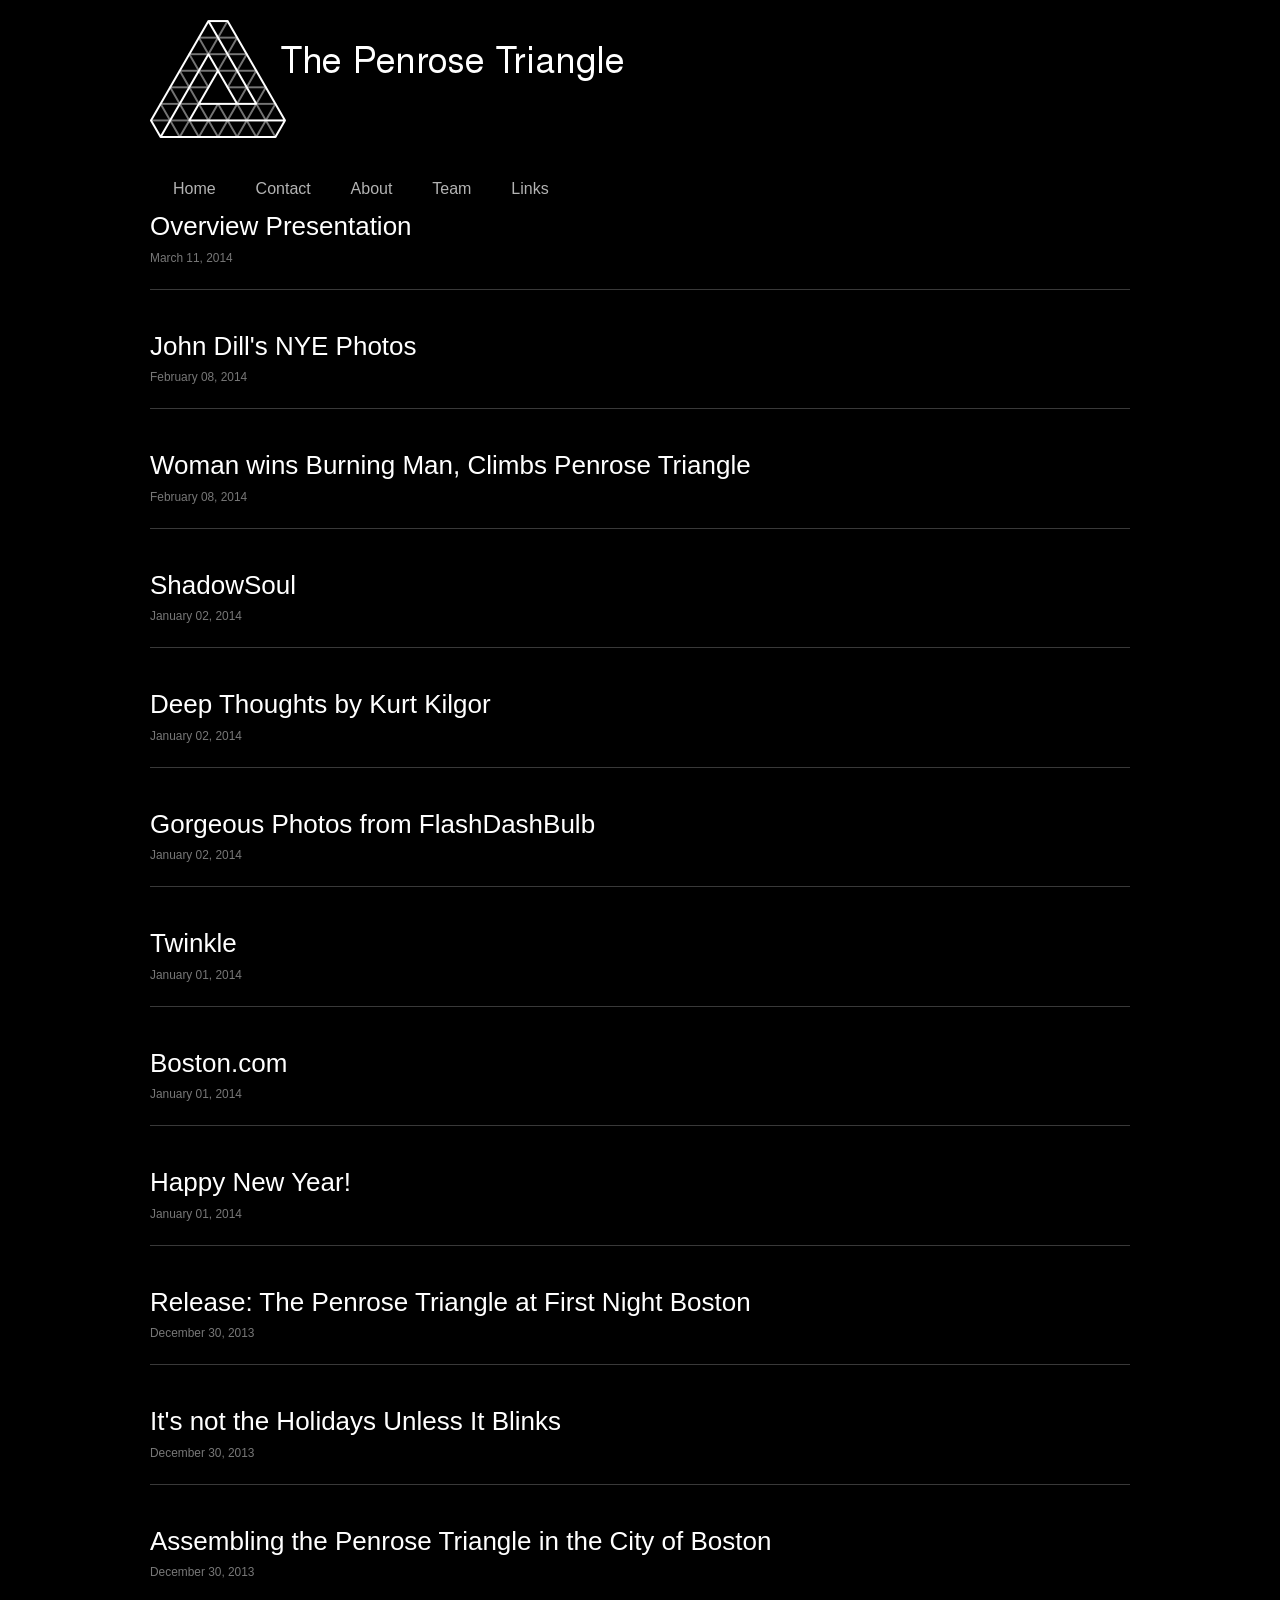
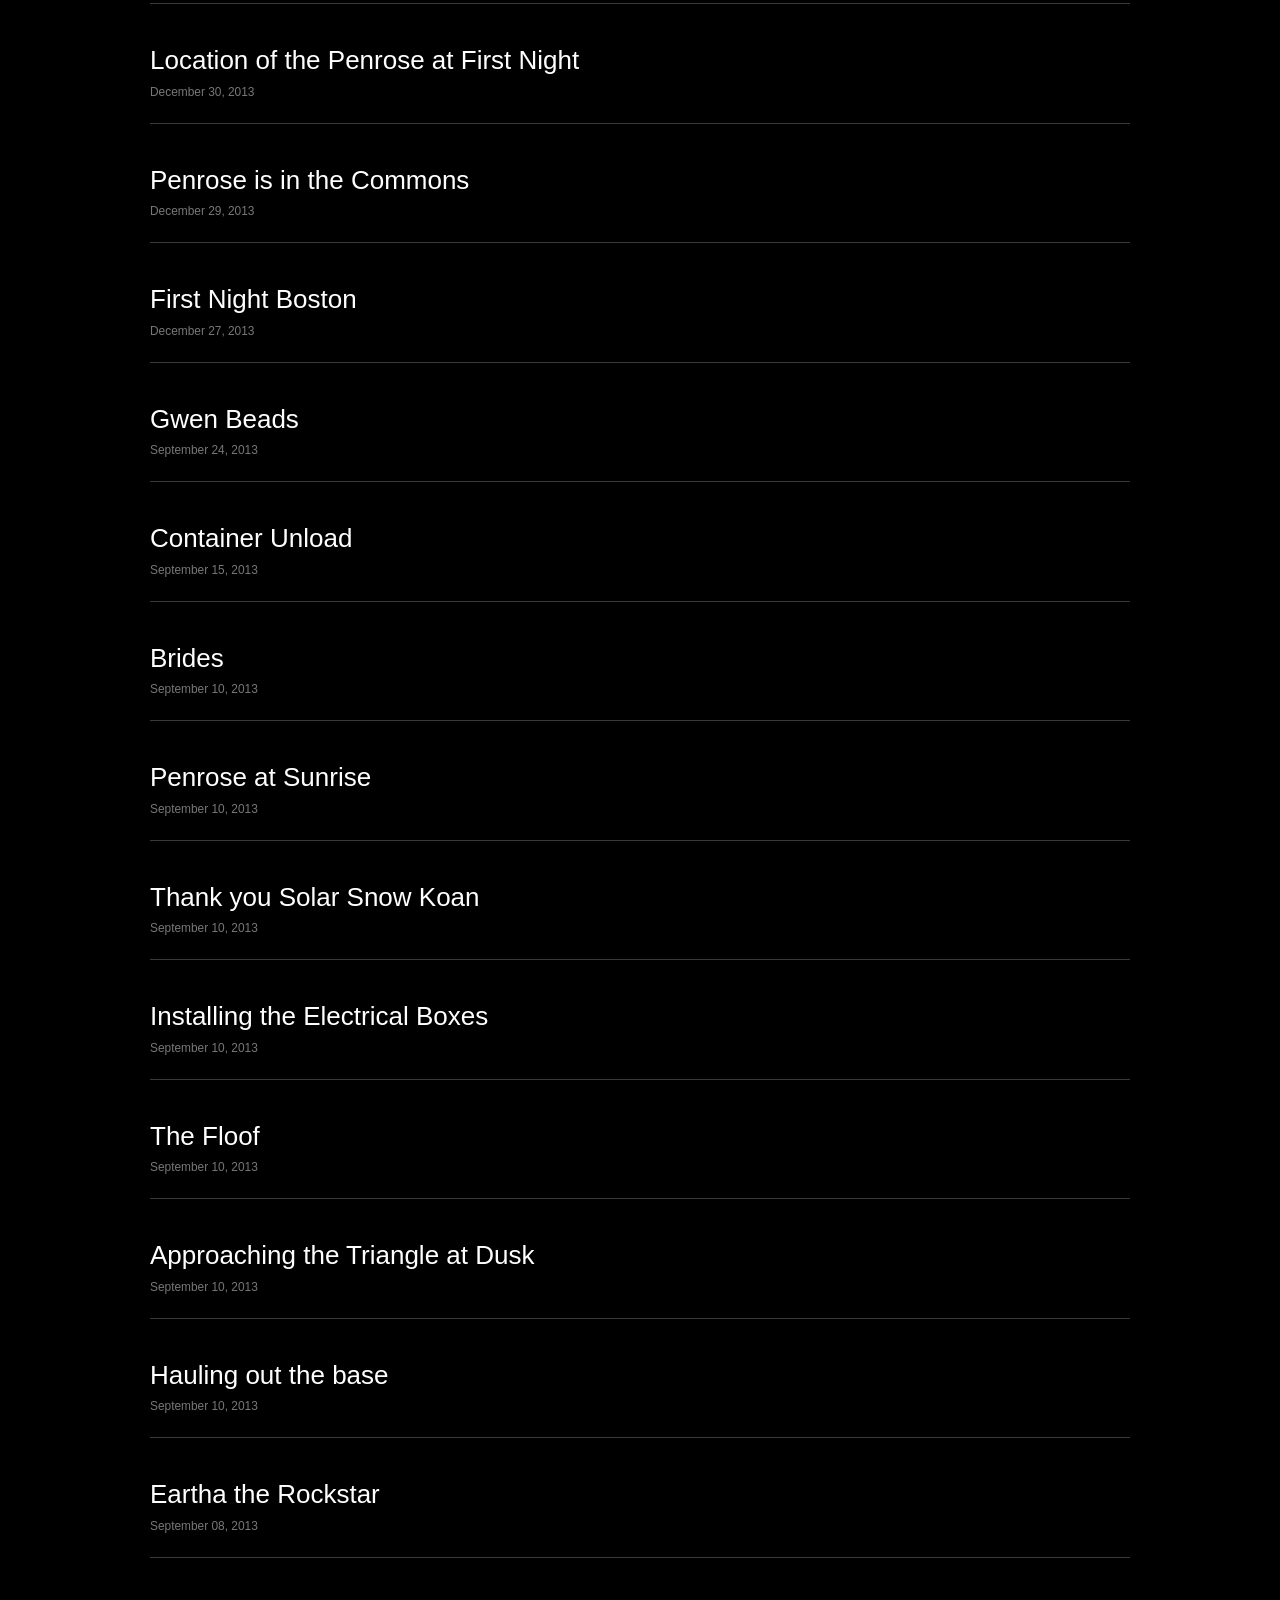
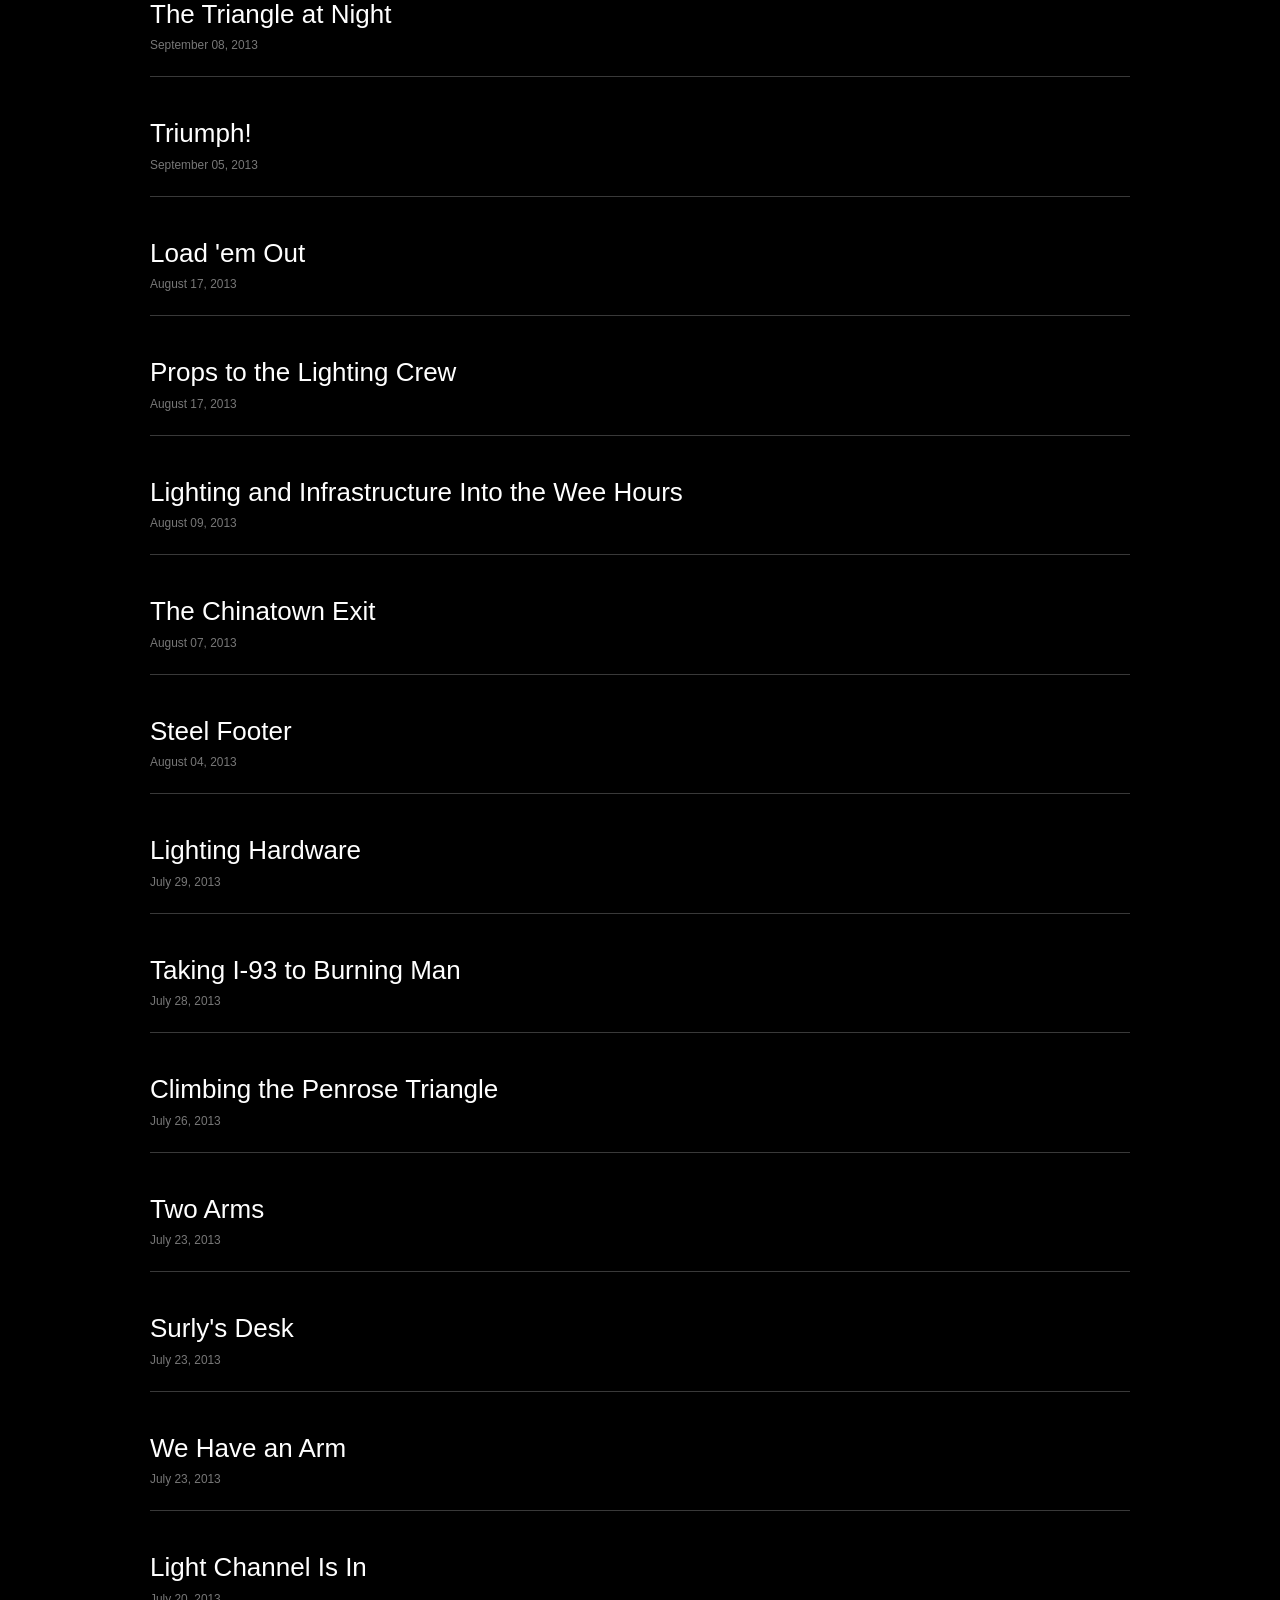
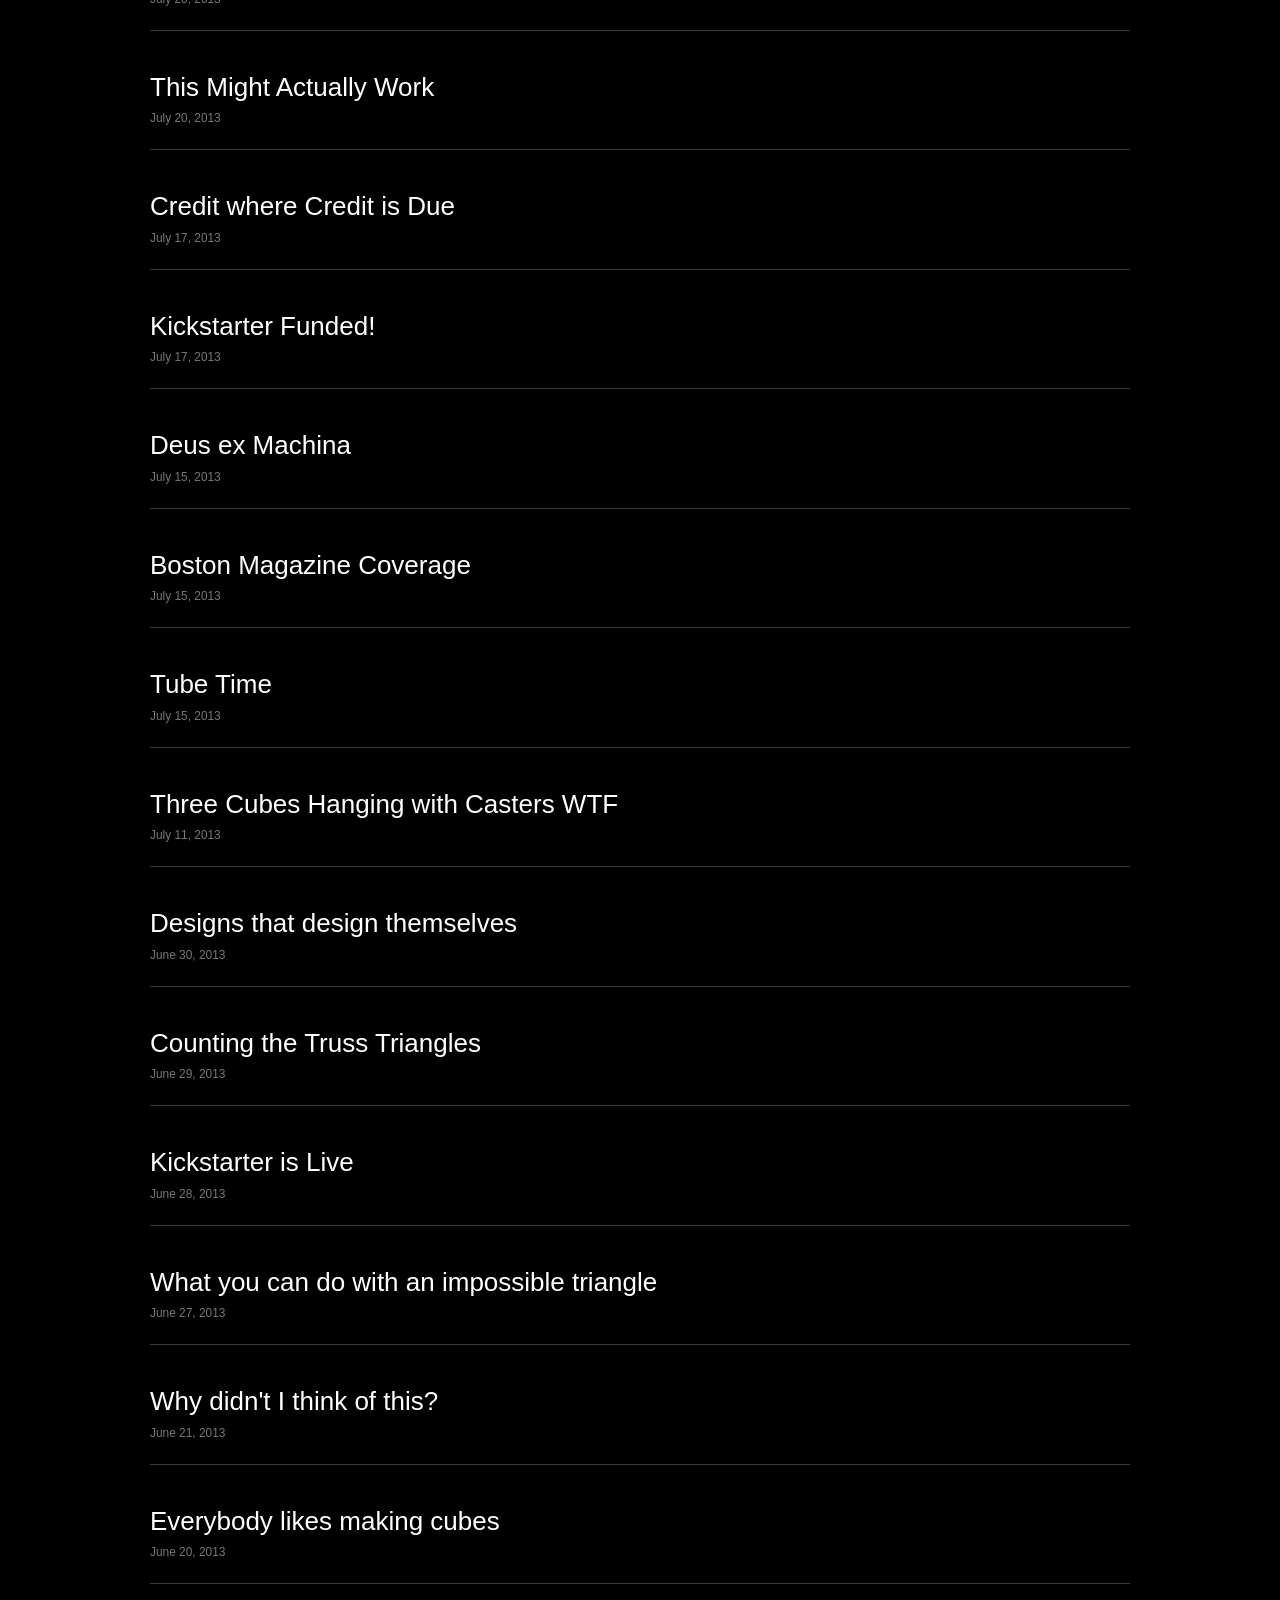
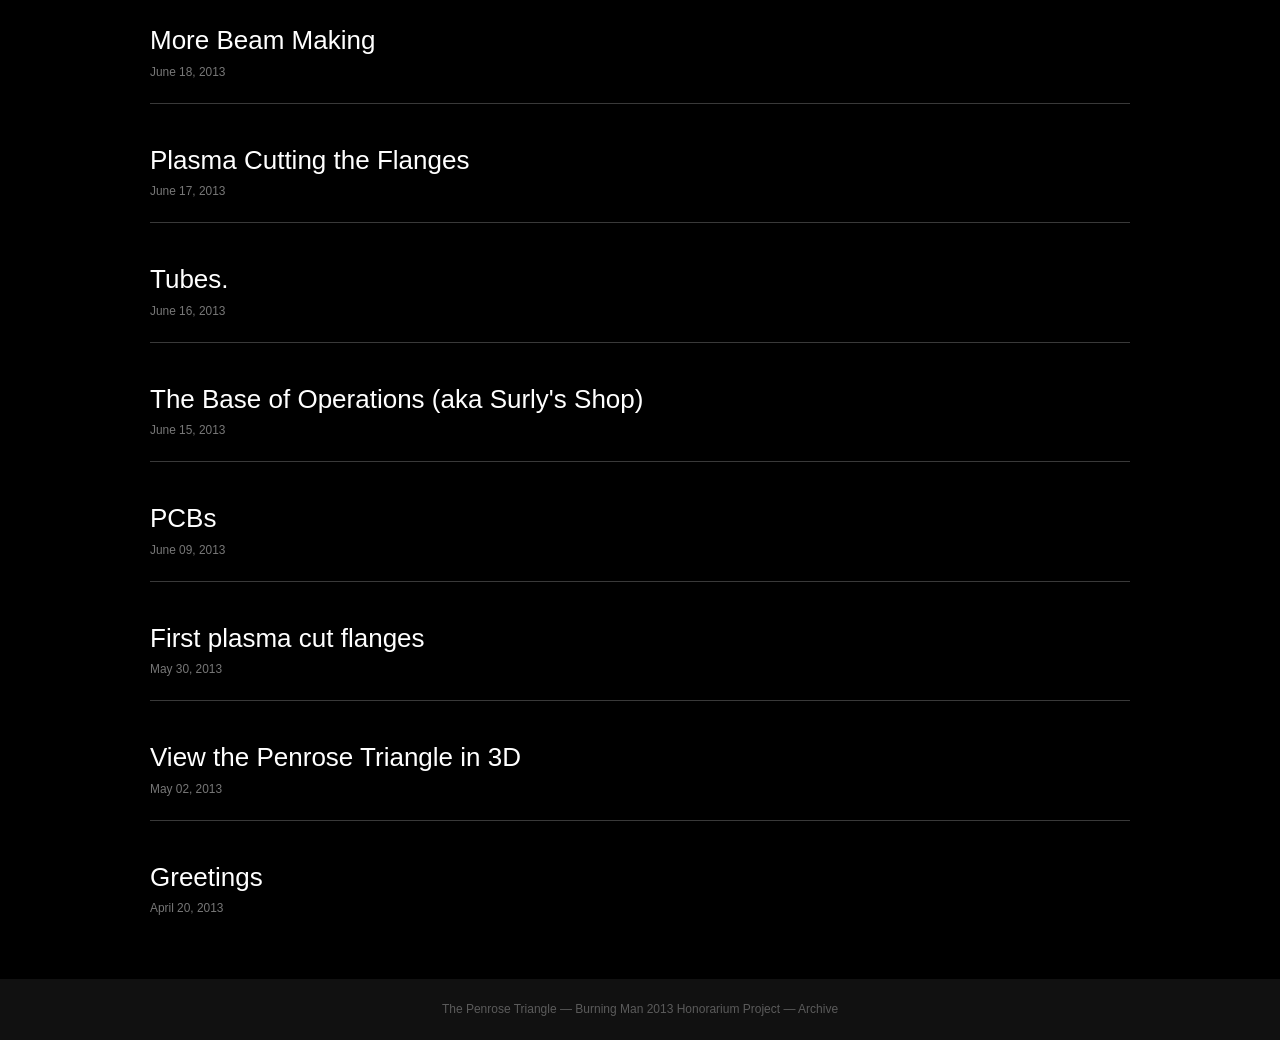
<file: penrose-archive/index.html>
<!DOCTYPE html>
<html lang="en">
<head>
<meta charset="UTF-8">
<meta name="viewport" content="width=device-width, initial-scale=1.0">
<title>Home &mdash; The Penrose Triangle</title>
<style>* { margin: 0; padding: 0; box-sizing: border-box; } body { color: #ccc; background: #000; font-family: Arial, Helvetica, sans-serif; font-size: 14px; line-height: 1.5em; } a { color: #fff; } img { max-width: 100%; height: auto; }</style>
<link rel="stylesheet" href="style.css">
</head>
<body>
<header class="site-header">
<div class="header-inner">
<a href="index.html" class="site-logo"><img src="logo.png" alt="The Penrose Triangle"></a>
<h1 class="site-title"><a href="index.html">The Penrose Triangle</a></h1>
</div>
<nav class="site-nav">
<a href="index.html">Home</a>
<a href="sample-page.html">Contact</a> <a href="about.html">About</a> <a href="team.html">Team</a> <a href="links.html">Links</a>
</nav>
</header>
<div class="container">
<ul class="post-list">
<li><h2><a href="posts/overview-presentation.html">Overview Presentation</a></h2><div class="date">March 11, 2014</div></li>
<li><h2><a href="posts/john-dills-nye-photos.html">John Dill&#x27;s NYE Photos</a></h2><div class="date">February 08, 2014</div></li>
<li><h2><a href="posts/woman-wins-burning-man-climbs-penrose-triangle.html">Woman wins Burning Man, Climbs Penrose Triangle</a></h2><div class="date">February 08, 2014</div></li>
<li><h2><a href="posts/shadowsoul.html">ShadowSoul</a></h2><div class="date">January 02, 2014</div></li>
<li><h2><a href="posts/deep-thoughts-by-kurt-kilgor.html">Deep Thoughts by Kurt Kilgor</a></h2><div class="date">January 02, 2014</div></li>
<li><h2><a href="posts/gorgeous-photos-from.html">Gorgeous Photos from FlashDashBulb</a></h2><div class="date">January 02, 2014</div></li>
<li><h2><a href="posts/twinkle.html">Twinkle</a></h2><div class="date">January 01, 2014</div></li>
<li><h2><a href="posts/boston-com.html">Boston.com</a></h2><div class="date">January 01, 2014</div></li>
<li><h2><a href="posts/happy-new-year.html">Happy New Year!</a></h2><div class="date">January 01, 2014</div></li>
<li><h2><a href="posts/release-the-penrose-triangle-at-first-night-boston.html">Release: The Penrose Triangle at First Night Boston</a></h2><div class="date">December 30, 2013</div></li>
<li><h2><a href="posts/its-not-the-holidays-unless-it-blinks.html">It&#x27;s not the Holidays Unless It Blinks</a></h2><div class="date">December 30, 2013</div></li>
<li><h2><a href="posts/assembling-the-penrose-triangle-in-the-city-of-boston.html">Assembling the Penrose Triangle in the City of Boston</a></h2><div class="date">December 30, 2013</div></li>
<li><h2><a href="posts/location-of-the-penrose-at-first-night.html">Location of the Penrose at First Night</a></h2><div class="date">December 30, 2013</div></li>
<li><h2><a href="posts/penrose-is-in-the-commons.html">Penrose is in the Commons</a></h2><div class="date">December 29, 2013</div></li>
<li><h2><a href="posts/first-night-boston.html">First Night Boston</a></h2><div class="date">December 27, 2013</div></li>
<li><h2><a href="posts/gwen-beads.html">Gwen Beads</a></h2><div class="date">September 24, 2013</div></li>
<li><h2><a href="posts/container-unload.html">Container Unload</a></h2><div class="date">September 15, 2013</div></li>
<li><h2><a href="posts/brides.html">Brides</a></h2><div class="date">September 10, 2013</div></li>
<li><h2><a href="posts/penrose-at-sunrise.html">Penrose at Sunrise</a></h2><div class="date">September 10, 2013</div></li>
<li><h2><a href="posts/thank-you-solar-snow-koan.html">Thank you Solar Snow Koan</a></h2><div class="date">September 10, 2013</div></li>
<li><h2><a href="posts/installing-the-electrical-boxes.html">Installing the Electrical Boxes</a></h2><div class="date">September 10, 2013</div></li>
<li><h2><a href="posts/the-floof.html">The Floof</a></h2><div class="date">September 10, 2013</div></li>
<li><h2><a href="posts/approaching-the-triangle-at-dusk.html">Approaching the Triangle at Dusk</a></h2><div class="date">September 10, 2013</div></li>
<li><h2><a href="posts/hauling-out-the-base.html">Hauling out the base</a></h2><div class="date">September 10, 2013</div></li>
<li><h2><a href="posts/eartha-the-rockstar.html">Eartha the Rockstar</a></h2><div class="date">September 08, 2013</div></li>
<li><h2><a href="posts/the-triangle-at-night.html">The Triangle at Night</a></h2><div class="date">September 08, 2013</div></li>
<li><h2><a href="posts/triumph.html">Triumph!</a></h2><div class="date">September 05, 2013</div></li>
<li><h2><a href="posts/load-em-out.html">Load &#x27;em Out</a></h2><div class="date">August 17, 2013</div></li>
<li><h2><a href="posts/props-to-the-lighting-crew.html">Props to the Lighting Crew</a></h2><div class="date">August 17, 2013</div></li>
<li><h2><a href="posts/lighting-and-infrastructure-into-the-wee-hours.html">Lighting and Infrastructure Into the Wee Hours</a></h2><div class="date">August 09, 2013</div></li>
<li><h2><a href="posts/the-chinatown-exit.html">The Chinatown Exit</a></h2><div class="date">August 07, 2013</div></li>
<li><h2><a href="posts/steel-footer.html">Steel Footer</a></h2><div class="date">August 04, 2013</div></li>
<li><h2><a href="posts/lighting-hardware.html">Lighting Hardware</a></h2><div class="date">July 29, 2013</div></li>
<li><h2><a href="posts/taking-i-93-to-burning-man.html">Taking I-93 to Burning Man</a></h2><div class="date">July 28, 2013</div></li>
<li><h2><a href="posts/climbing-the-penrose-triangle.html">Climbing the Penrose Triangle</a></h2><div class="date">July 26, 2013</div></li>
<li><h2><a href="posts/two-arms.html">Two Arms</a></h2><div class="date">July 23, 2013</div></li>
<li><h2><a href="posts/surlys-desk.html">Surly&#x27;s Desk</a></h2><div class="date">July 23, 2013</div></li>
<li><h2><a href="posts/we-have-an-arm.html">We Have an Arm</a></h2><div class="date">July 23, 2013</div></li>
<li><h2><a href="posts/light-channel-is-in.html">Light Channel Is In</a></h2><div class="date">July 20, 2013</div></li>
<li><h2><a href="posts/this-might-actually-work.html">This Might Actually Work</a></h2><div class="date">July 20, 2013</div></li>
<li><h2><a href="posts/credit-where-credit-is-due.html">Credit where Credit is Due</a></h2><div class="date">July 17, 2013</div></li>
<li><h2><a href="posts/kickstarter-facheiveunded.html">Kickstarter Funded!</a></h2><div class="date">July 17, 2013</div></li>
<li><h2><a href="posts/deus-ex-machina.html">Deus ex Machina</a></h2><div class="date">July 15, 2013</div></li>
<li><h2><a href="posts/boston-magazine-coverage.html">Boston Magazine Coverage</a></h2><div class="date">July 15, 2013</div></li>
<li><h2><a href="posts/tube-time.html">Tube Time</a></h2><div class="date">July 15, 2013</div></li>
<li><h2><a href="posts/three-cubes-hanging-with-casters-wtf.html">Three Cubes Hanging with Casters WTF</a></h2><div class="date">July 11, 2013</div></li>
<li><h2><a href="posts/designs-that-design-themselves.html">Designs that design themselves</a></h2><div class="date">June 30, 2013</div></li>
<li><h2><a href="posts/counting-the-truss-triangles.html">Counting the Truss Triangles</a></h2><div class="date">June 29, 2013</div></li>
<li><h2><a href="posts/kickstarter-is-live.html">Kickstarter is Live</a></h2><div class="date">June 28, 2013</div></li>
<li><h2><a href="posts/what-you-can-do-with-an-impossible-triangle.html">What you can do with an impossible triangle</a></h2><div class="date">June 27, 2013</div></li>
<li><h2><a href="posts/why-didnt-i-think-of-this.html">Why didn&#x27;t I think of this?</a></h2><div class="date">June 21, 2013</div></li>
<li><h2><a href="posts/everybody-likes-making-cubes.html">Everybody likes making cubes</a></h2><div class="date">June 20, 2013</div></li>
<li><h2><a href="posts/more-beam-making.html">More Beam Making</a></h2><div class="date">June 18, 2013</div></li>
<li><h2><a href="posts/plasma-cutting-the-flanges.html">Plasma Cutting the Flanges</a></h2><div class="date">June 17, 2013</div></li>
<li><h2><a href="posts/tubes.html">Tubes. </a></h2><div class="date">June 16, 2013</div></li>
<li><h2><a href="posts/surlys-shop.html">The Base of Operations (aka Surly&#x27;s Shop)</a></h2><div class="date">June 15, 2013</div></li>
<li><h2><a href="posts/pcb.html">PCBs</a></h2><div class="date">June 09, 2013</div></li>
<li><h2><a href="posts/first-plasma-cut-flanges.html">First plasma cut flanges</a></h2><div class="date">May 30, 2013</div></li>
<li><h2><a href="posts/view-the-triangle-in-3d.html">View the Penrose Triangle in 3D</a></h2><div class="date">May 02, 2013</div></li>
<li><h2><a href="posts/hello-world.html">Greetings</a></h2><div class="date">April 20, 2013</div></li>
</ul>
</div>

<footer class="site-footer">
<div class="footer-inner">The Penrose Triangle &mdash; Burning Man 2013 Honorarium Project &mdash; Archive</div>
</footer>
</body>
</html>
</file>
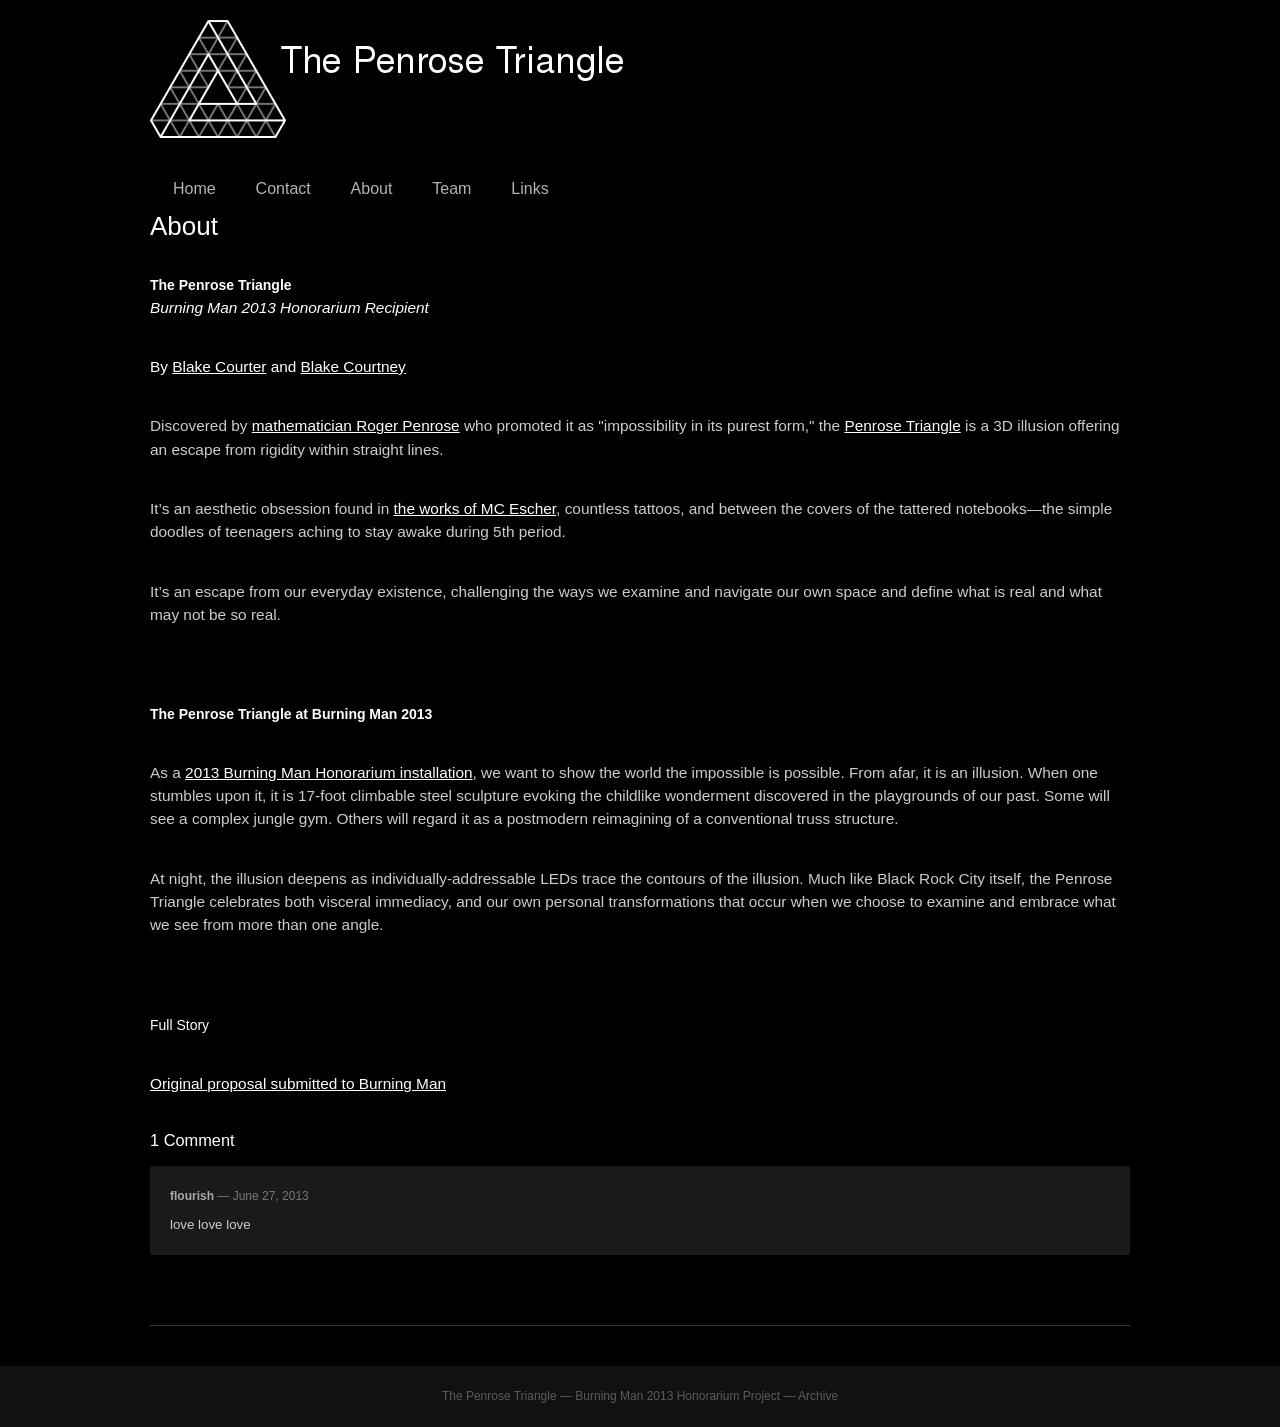
<file: penrose-archive/about.html>
<!DOCTYPE html>
<html lang="en">
<head>
<meta charset="UTF-8">
<meta name="viewport" content="width=device-width, initial-scale=1.0">
<title>About &mdash; The Penrose Triangle</title>
<style>* { margin: 0; padding: 0; box-sizing: border-box; } body { color: #ccc; background: #000; font-family: Arial, Helvetica, sans-serif; font-size: 14px; line-height: 1.5em; } a { color: #fff; } img { max-width: 100%; height: auto; }</style>
<link rel="stylesheet" href="style.css">
</head>
<body>
<header class="site-header">
<div class="header-inner">
<a href="index.html" class="site-logo"><img src="logo.png" alt="The Penrose Triangle"></a>
<h1 class="site-title"><a href="index.html">The Penrose Triangle</a></h1>
</div>
<nav class="site-nav">
<a href="index.html">Home</a>
<a href="sample-page.html">Contact</a> <a href="about.html">About</a> <a href="team.html">Team</a> <a href="links.html">Links</a>
</nav>
</header>
<div class="container">
<article class="page">
<h2 class="entry-title">About</h2>
<div class="entry-content">
<h4><strong>The Penrose Triangle
<br>
<p></strong><em>Burning Man 2013 Honorarium Recipient</p>
<br>
<p></em>By <a href="http://blakecourter.com/">Blake Courter</a> and <a href="http://www.bcdesignboston.com/">Blake Courtney</a></h4></p>
<br>
<p>Discovered by <a href="http://www.youtube.com/channel/HCuojtjp_XYF0" target="_blank">mathematician Roger Penrose</a> who promoted it as "impossibility in its purest form," the <a href="http://en.wikipedia.org/wiki/Penrose_triangle" target="_blank">Penrose Triangle</a> is a 3D illusion offering an escape from rigidity within straight lines.</p>
<br>
<p dir="ltr">It’s an aesthetic obsession found in <a href="http://en.wikipedia.org/wiki/Waterfall_(M._C._Escher)" target="_blank">the works of MC Escher</a>, countless tattoos, and between the covers of the tattered notebooks—the simple doodles of teenagers aching to stay awake during 5th period.</p>
<br>
<p dir="ltr">It’s an escape from our everyday existence, challenging the ways we examine and navigate our own space and define what is real and what may not be so real.</p>
<br>
<br>
<br>
<h4 dir="ltr"><strong>The Penrose Triangle at Burning Man 2013 </strong></h4>
<br>
<p dir="ltr">As a <a href="http://www.burningman.com/installations/art_honor.html" target="_blank">2013 Burning Man Honorarium installation</a>, we want to show the world the impossible is possible. From afar, it is an illusion. When one stumbles upon it, it is 17-foot climbable steel sculpture evoking the childlike wonderment discovered in the playgrounds of our past. Some will see a complex jungle gym. Others will regard it as a postmodern reimagining of a conventional truss structure.</p>
<br>
<p dir="ltr">At night, the illusion deepens as individually-addressable LEDs trace the contours of the illusion. Much like Black Rock City itself,  the Penrose Triangle celebrates both visceral immediacy, and our own personal transformations that occur when we choose to examine and embrace what we see from more than one angle.</p>
<br>
<br>
<br>
<h4 dir="ltr">Full Story</h4>
<br>
<p dir="ltr"><a href="uploads/2013/04/PenroseTriangle-Proposal.pdf" target="_blank">Original proposal submitted to Burning Man</a></p>
</div>
<div class="comments-area">
<h3>1 Comment</h3>
<div class="comment"><div class="comment-meta"><strong>flourish</strong> &mdash; June 27, 2013</div><div class="comment-body">love love love</div></div>
</div>
</article>
</div>

<footer class="site-footer">
<div class="footer-inner">The Penrose Triangle &mdash; Burning Man 2013 Honorarium Project &mdash; Archive</div>
</footer>
</body>
</html>
</file>
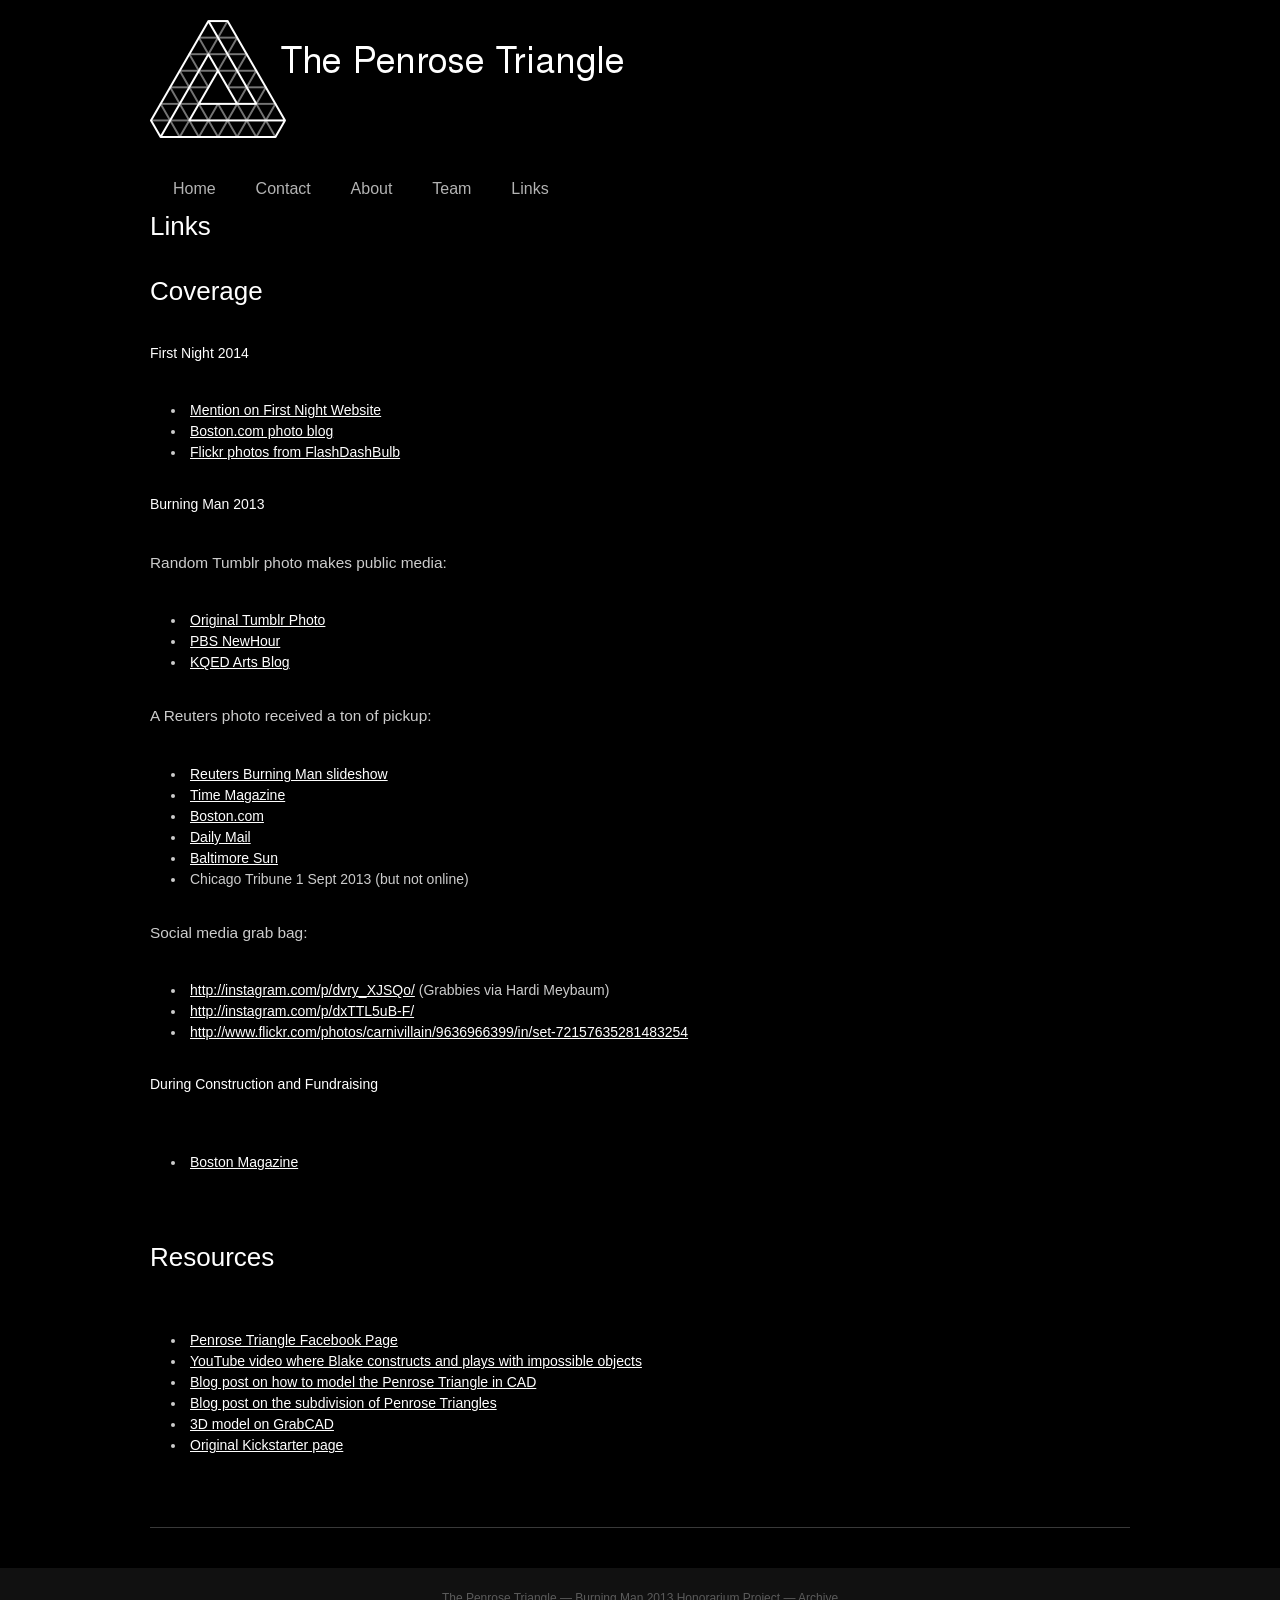
<file: penrose-archive/links.html>
<!DOCTYPE html>
<html lang="en">
<head>
<meta charset="UTF-8">
<meta name="viewport" content="width=device-width, initial-scale=1.0">
<title>Links &mdash; The Penrose Triangle</title>
<style>* { margin: 0; padding: 0; box-sizing: border-box; } body { color: #ccc; background: #000; font-family: Arial, Helvetica, sans-serif; font-size: 14px; line-height: 1.5em; } a { color: #fff; } img { max-width: 100%; height: auto; }</style>
<link rel="stylesheet" href="style.css">
</head>
<body>
<header class="site-header">
<div class="header-inner">
<a href="index.html" class="site-logo"><img src="logo.png" alt="The Penrose Triangle"></a>
<h1 class="site-title"><a href="index.html">The Penrose Triangle</a></h1>
</div>
<nav class="site-nav">
<a href="index.html">Home</a>
<a href="sample-page.html">Contact</a> <a href="about.html">About</a> <a href="team.html">Team</a> <a href="links.html">Links</a>
</nav>
</header>
<div class="container">
<article class="page">
<h2 class="entry-title">Links</h2>
<div class="entry-content">
<h2>Coverage</h2>
<br>
<h4>First Night 2014</h4>
<br>
<ul>

<li><a href="http://www.firstnightboston.org/page.php?title=schedule">Mention on First Night Website</a></li>

<li><a href="http://www.boston.com/news/local/massachusetts/2013/12/31/boston-rings-the-new-year/XJXp2WpiSeXZuvUXQh6d9H/pictures.html?pg=6">Boston.com photo blog</a></li>

<li><a href="http://www.flickr.com/photos/flashdashbulb/with/11712019756">Flickr photos from FlashDashBulb</a></li>

</ul>
<br>
<h4>Burning Man 2013</h4>
<br>
<p>Random Tumblr photo makes public media:</p>
<br>
<ul>

<li><a href="http://drehair.tumblr.com/post/60362836880/burningman-burningmanart-dna">Original Tumblr Photo</a></li>

<li><a href="http://www.pbs.org/newshour/rundown/2013/09/original-artwork-thrives-at-burning-man-1.html">PBS NewHour</a></li>

<li><a href="http://www.kqed.org/arts/visualarts/article.jsp?essid=125638">KQED Arts Blog</a></li>

</ul>
<br>
<p>A Reuters photo received a ton of pickup:</p>
<br>
<ul>

<li><a href="http://www.reuters.com/news/pictures/slideshow?articleId=USRTX134VK#a=2" target="_blank">Reuters Burning Man slideshow</a></li>

<li><a href="http://newsfeed.time.com/2013/09/02/burning-up-at-burning-man-2013/photo/participants-climb-an-art-installation-before-sunrise-at-the-burning-man-2013-arts-and-music-festival-in-the-black-rock-desert-of-nevada/" target="_blank">Time Magazine</a></li>

<li><a href="http://www.boston.com/travel/destinations/2013/09/02/scenes-from-the-burning-man-festival/uQphK0Ao495LCCEISm4TsM/pictures.html?pg=26" target="_blank">Boston.com</a></li>

<li><a href="http://www.dailymail.co.uk/news/article-2408547/Former-NATO-Supreme-Commander-Wesley-Clark-spotted-Burning-Man-festival-Nevada.html" target="_blank">Daily Mail</a></li>

<li><a href="http://darkroom.baltimoresun.com/2013/09/inside-burning-man-2013/#27" target="_blank">Baltimore Sun</a></li>

<li>Chicago Tribune 1 Sept 2013 (but not online)</li>

</ul>
<br>
<p>Social media grab bag:</p>
<br>
<ul>

<li><a href="http://instagram.com/p/dvry_XJSQo/">http://instagram.com/p/dvry_XJSQo/</a> (Grabbies via Hardi Meybaum)</li>

<li><a href="http://instagram.com/p/dxTTL5uB-F/">http://instagram.com/p/dxTTL5uB-F/</a></li>

<li><a href="http://www.flickr.com/photos/carnivillain/9636966399/in/set-72157635281483254">http://www.flickr.com/photos/carnivillain/9636966399/in/set-72157635281483254</a></li>

</ul>
<br>
<h4>During Construction and Fundraising</h4>
<br>
<div>
<br>
<ul>

<li><a href="http://www.bostonmagazine.com/arts-entertainment/blog/2013/07/15/local-sculptors-are-building-a-climbable-mind-bending-structure-for-burning-man/" target="_blank">Boston Magazine</a></li>

</ul>
<br>
<p></div></p>
<br>
<h2>Resources</h2>
<br>
<div>
<br>
<ul>

<li><a href="https://www.facebook.com/ThePenroseTriangle">Penrose Triangle Facebook Page</a></li>

<li><a href="https://www.youtube.com/watch?v=0POQYrwHtG8" target="_blank">YouTube video where Blake constructs and plays with impossible objects</a></li>

<li><a href="http://penrosetriangle.com/wordpress/?p=186" target="_blank">Blog post on how to model the Penrose Triangle in CAD</a></li>

<li><a href="http://penrosetriangle.com/wordpress/?p=173" target="_blank">Blog post on the subdivision of Penrose Triangles</a></li>

<li><a href="http://grabcad.com/library/penrose-triangle?&amp;viewer=7d239ec1503e2365127e76905fa957e0" target="_blank">3D model on GrabCAD</a></li>

<li><a href="http://www.kickstarter.com/projects/1445413008/the-penrose-triangle-at-burning-man-2013?ref=blog" target="_blank">Original Kickstarter page</a></li>

</ul>
<br>
<p></div></p>
</div>
</article>
</div>

<footer class="site-footer">
<div class="footer-inner">The Penrose Triangle &mdash; Burning Man 2013 Honorarium Project &mdash; Archive</div>
</footer>
</body>
</html>
</file>
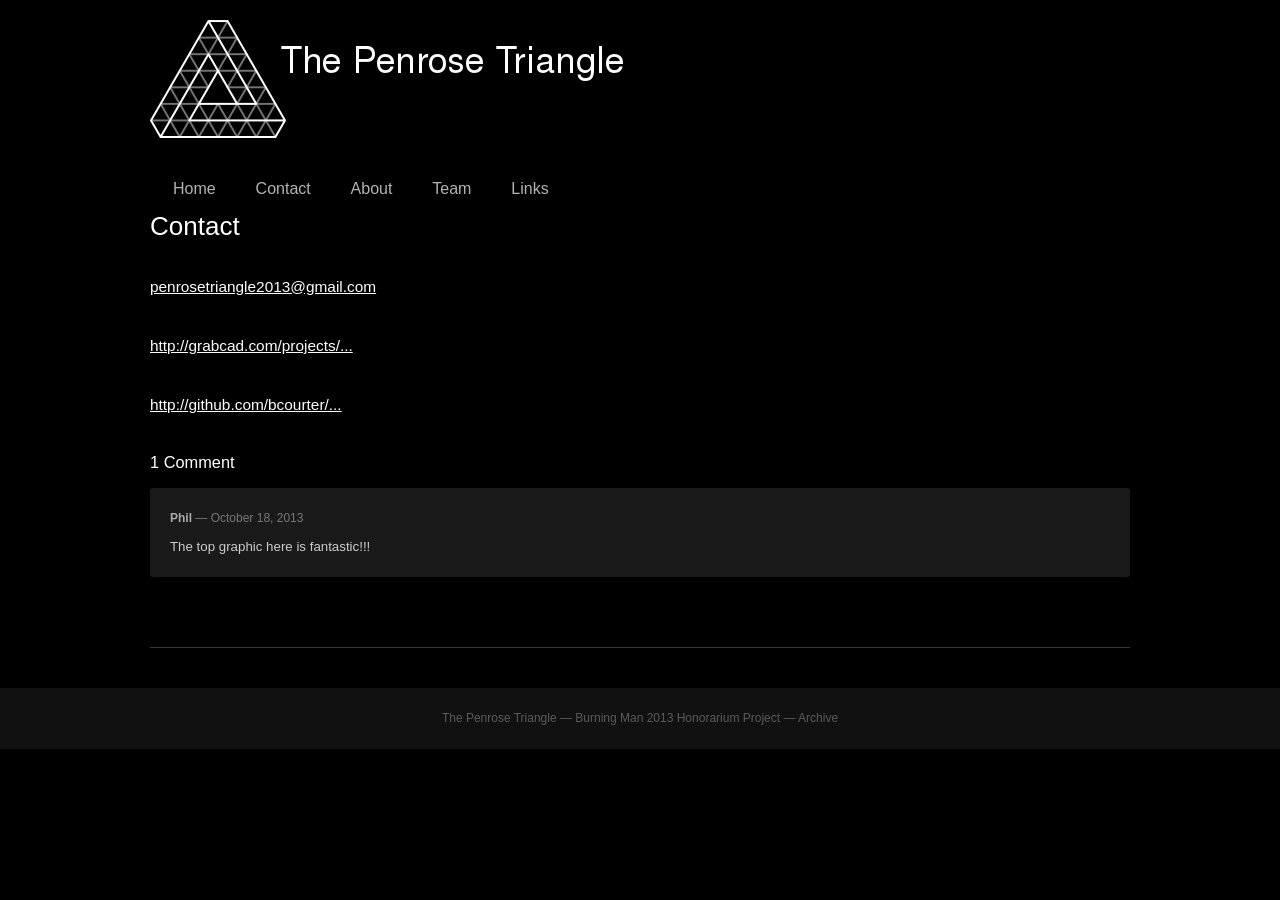
<file: penrose-archive/sample-page.html>
<!DOCTYPE html>
<html lang="en">
<head>
<meta charset="UTF-8">
<meta name="viewport" content="width=device-width, initial-scale=1.0">
<title>Contact &mdash; The Penrose Triangle</title>
<style>* { margin: 0; padding: 0; box-sizing: border-box; } body { color: #ccc; background: #000; font-family: Arial, Helvetica, sans-serif; font-size: 14px; line-height: 1.5em; } a { color: #fff; } img { max-width: 100%; height: auto; }</style>
<link rel="stylesheet" href="style.css">
</head>
<body>
<header class="site-header">
<div class="header-inner">
<a href="index.html" class="site-logo"><img src="logo.png" alt="The Penrose Triangle"></a>
<h1 class="site-title"><a href="index.html">The Penrose Triangle</a></h1>
</div>
<nav class="site-nav">
<a href="index.html">Home</a>
<a href="sample-page.html">Contact</a> <a href="about.html">About</a> <a href="team.html">Team</a> <a href="links.html">Links</a>
</nav>
</header>
<div class="container">
<article class="page">
<h2 class="entry-title">Contact</h2>
<div class="entry-content">
<p><a href="mailto:penrosetriangle2013@gmail.com?Subject=Message%20from%20penrosetriangle.com" target="_blank">penrosetriangle2013@gmail.com</a></p>
<br>
<p><a href="https://grabcad.com/projects/94928" target="_blank">http://grabcad.com/projects/...</a></p>
<br>
<p><a href="https://github.com/bcourter/Penrose-Homepage" target="_blank">http://github.com/bcourter/...</a></p>
</div>
<div class="comments-area">
<h3>1 Comment</h3>
<div class="comment"><div class="comment-meta"><strong>Phil</strong> &mdash; October 18, 2013</div><div class="comment-body">The top graphic here is fantastic!!!</div></div>
</div>
</article>
</div>

<footer class="site-footer">
<div class="footer-inner">The Penrose Triangle &mdash; Burning Man 2013 Honorarium Project &mdash; Archive</div>
</footer>
</body>
</html>
</file>
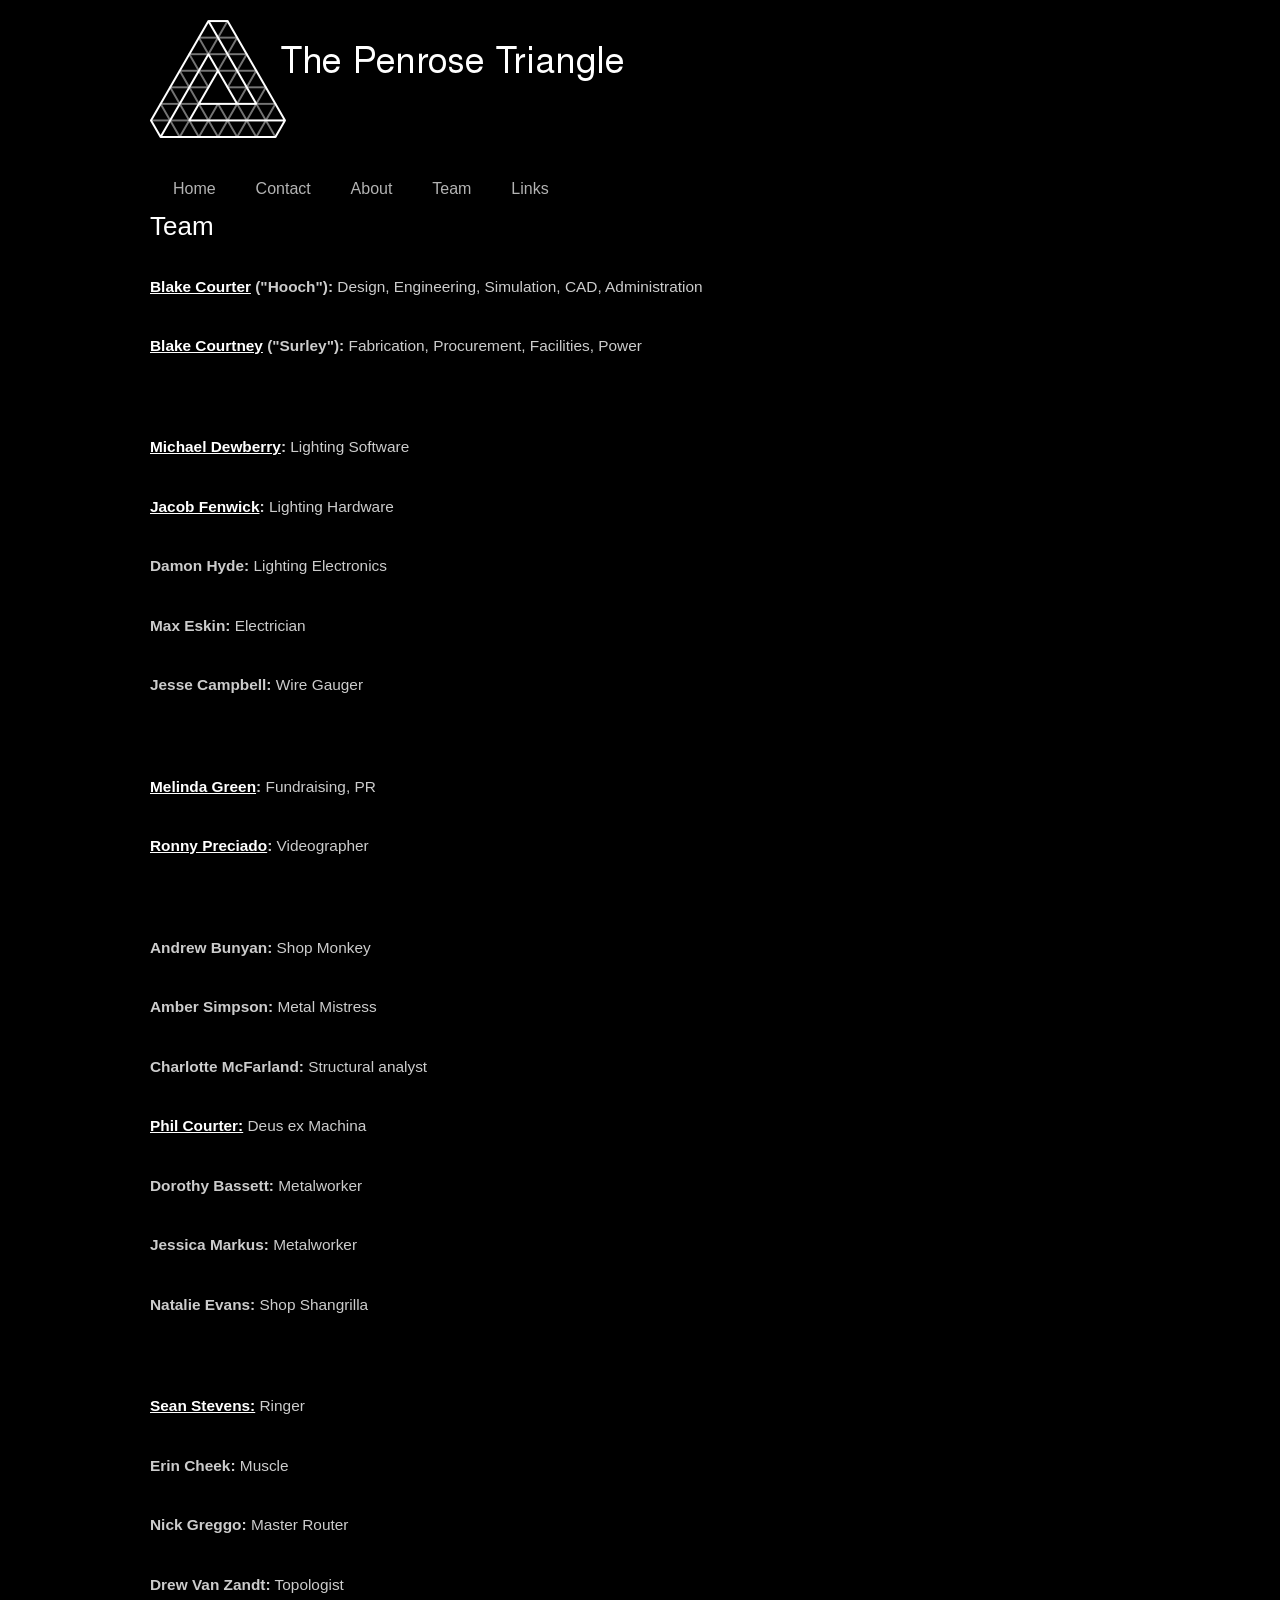
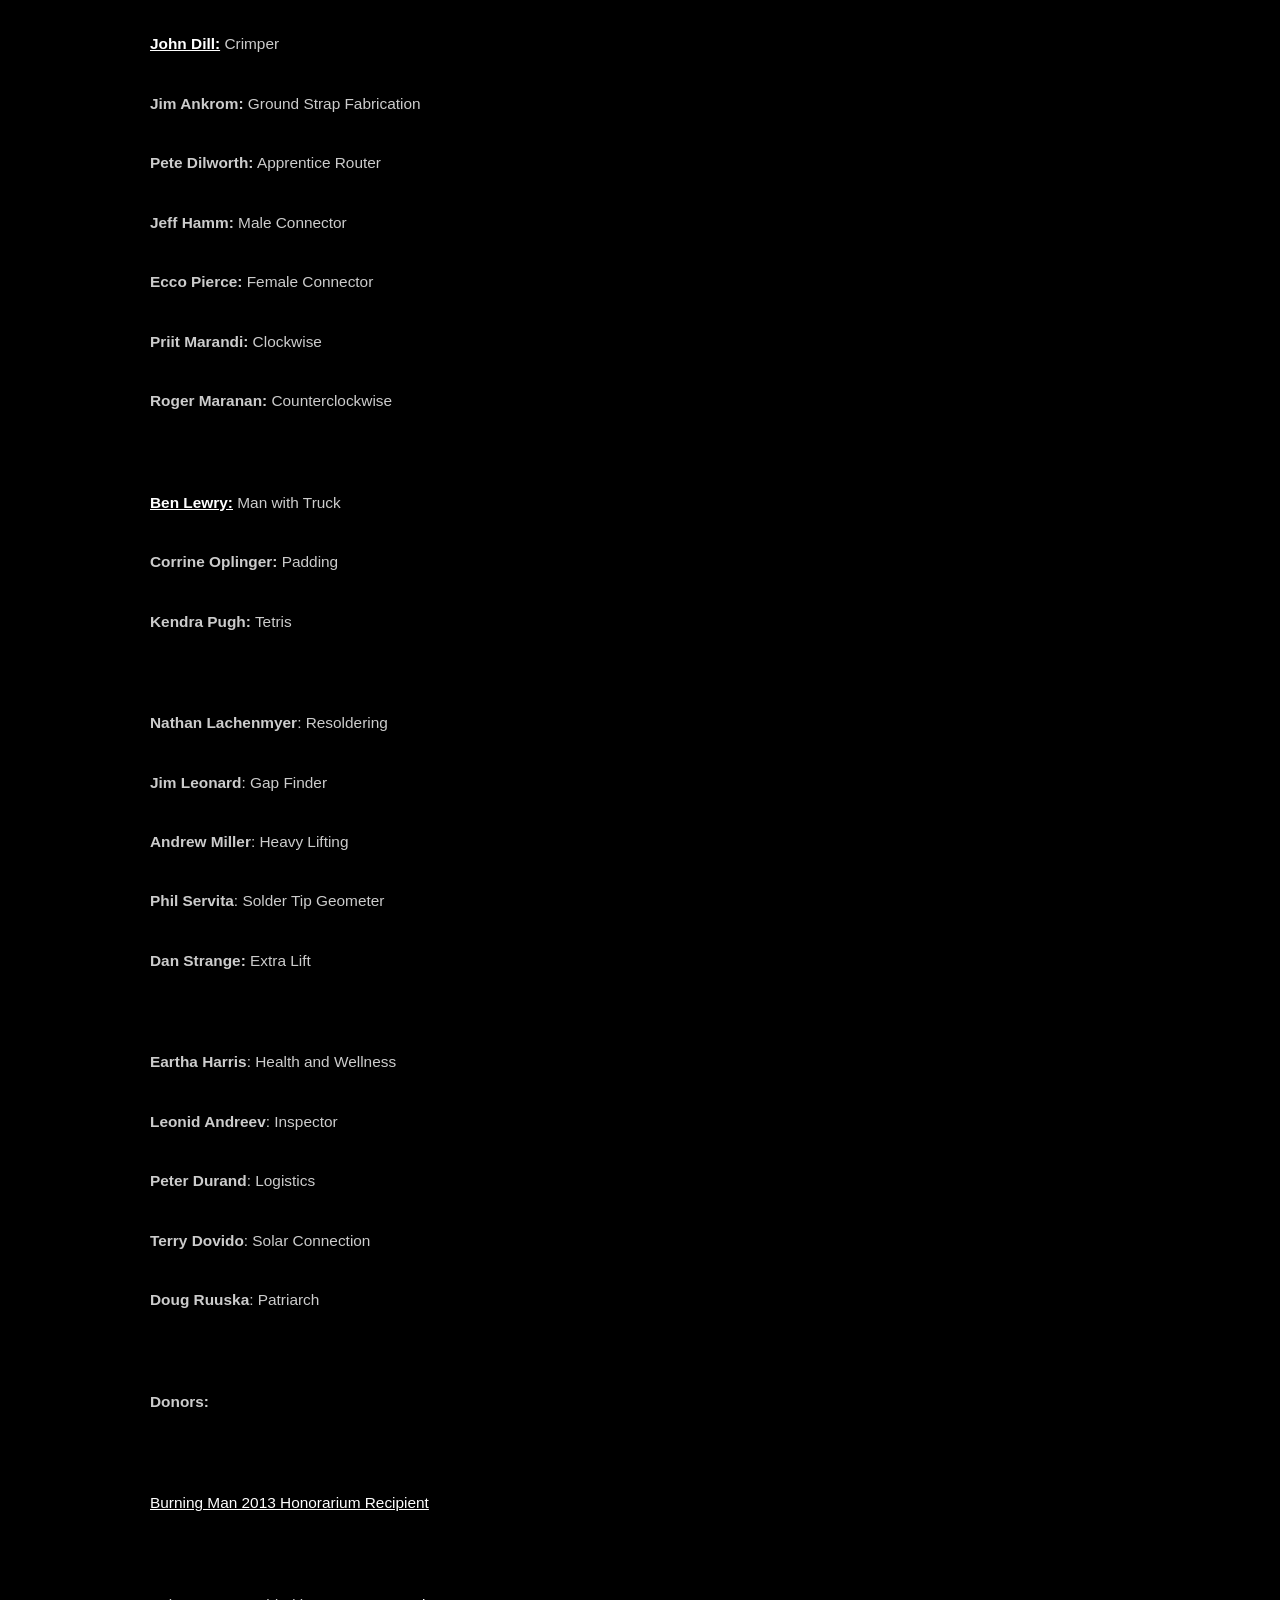
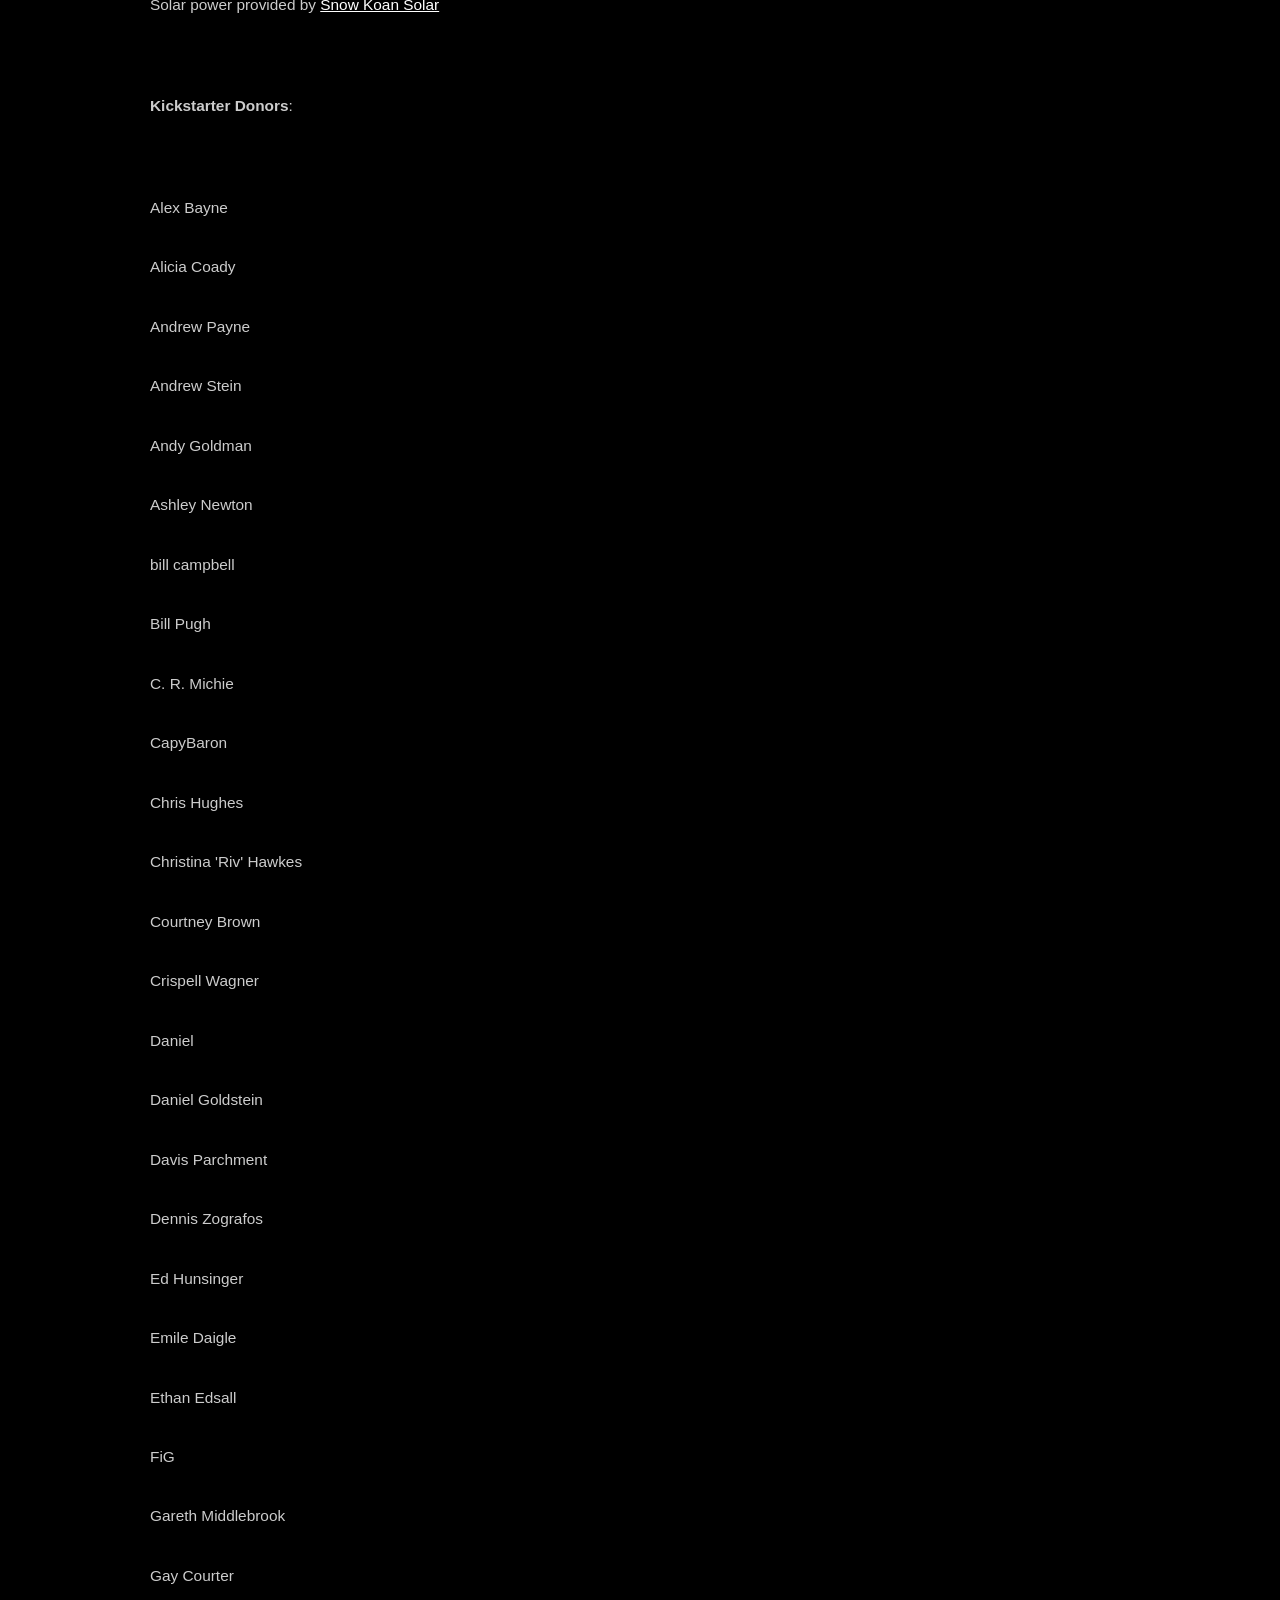
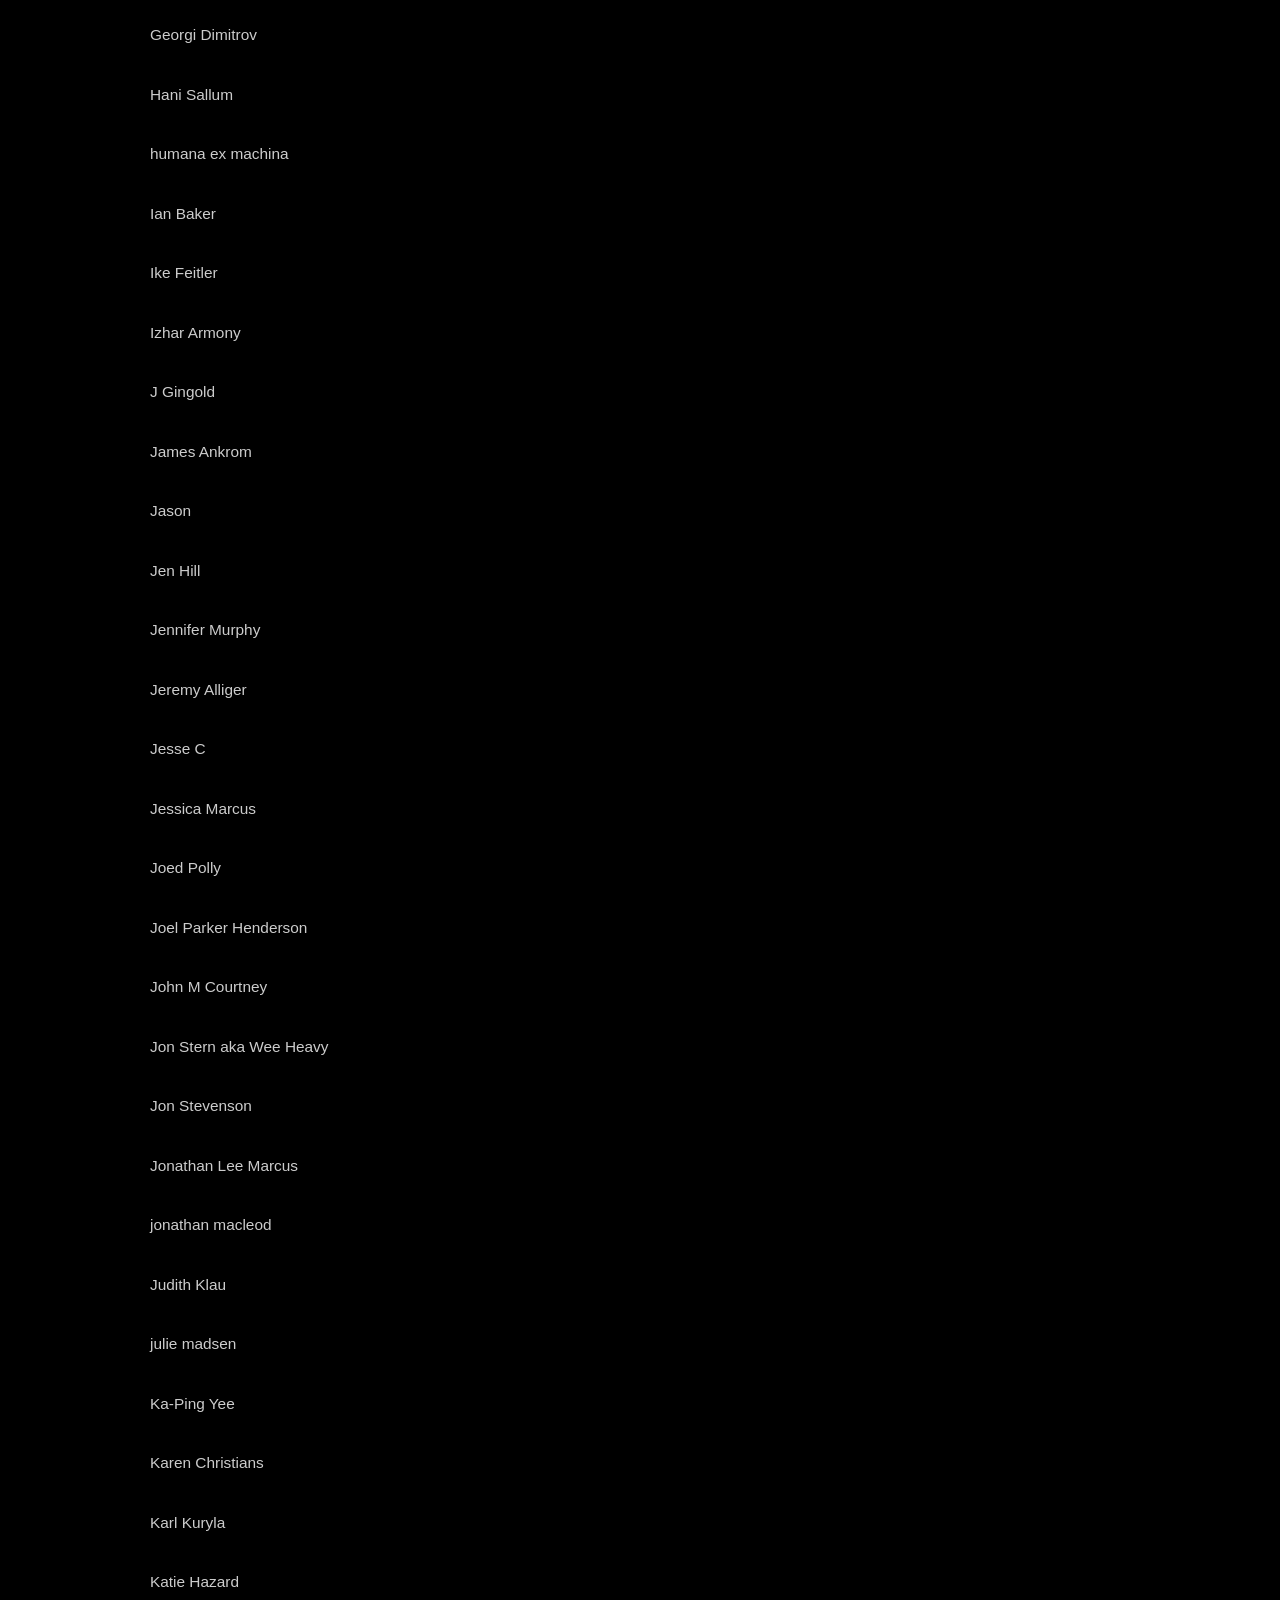
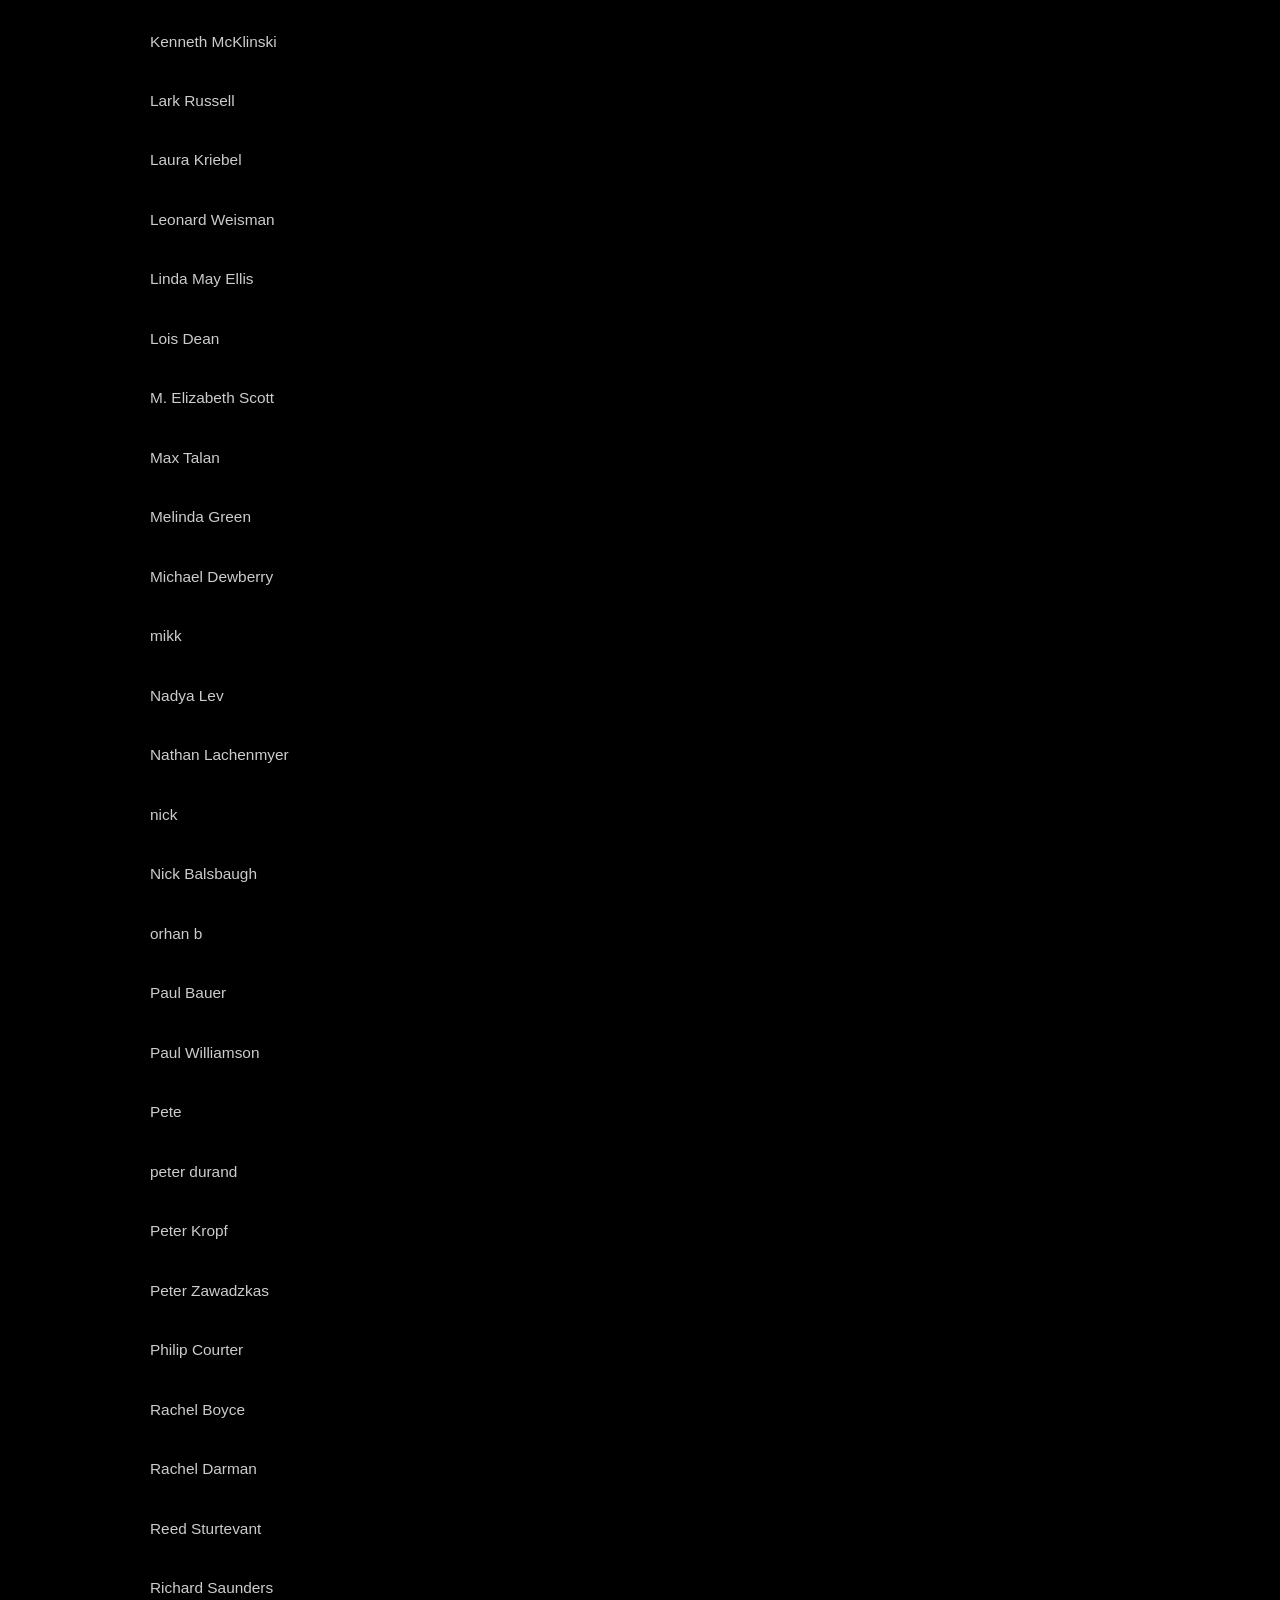
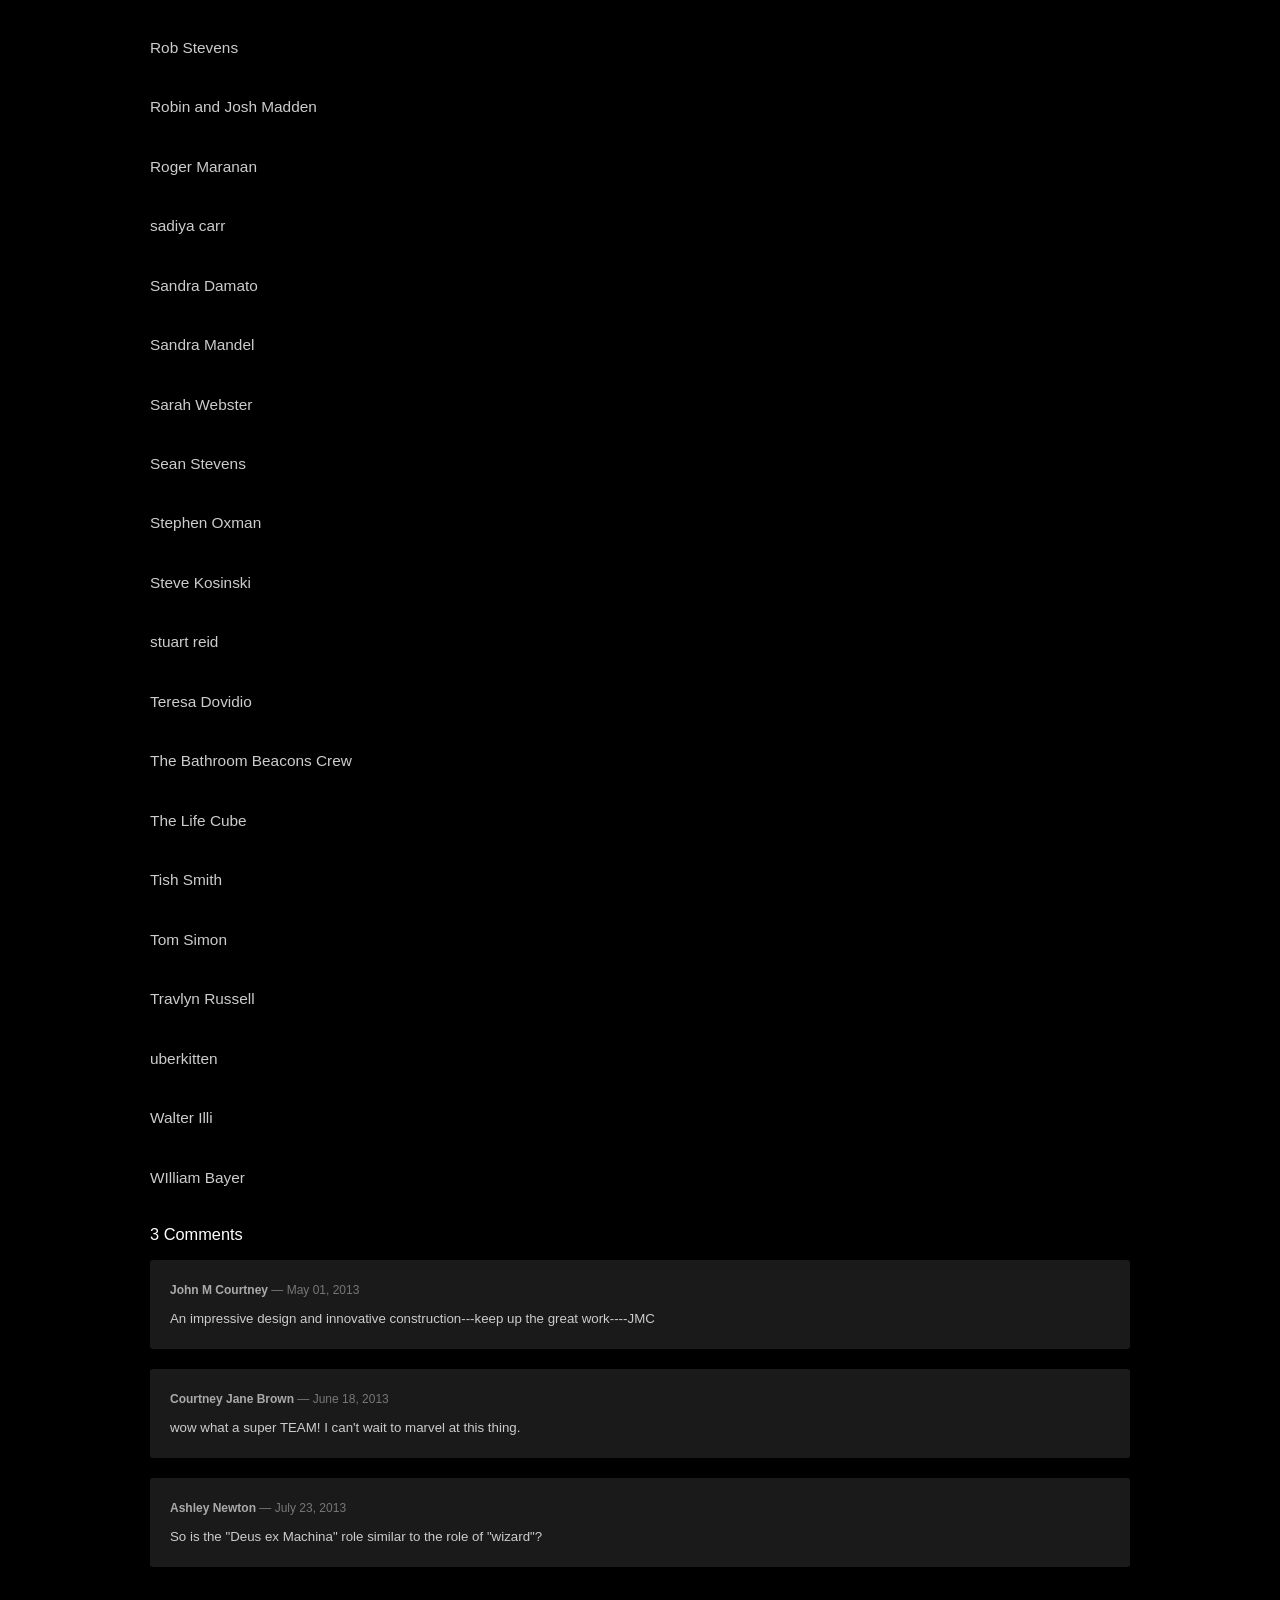
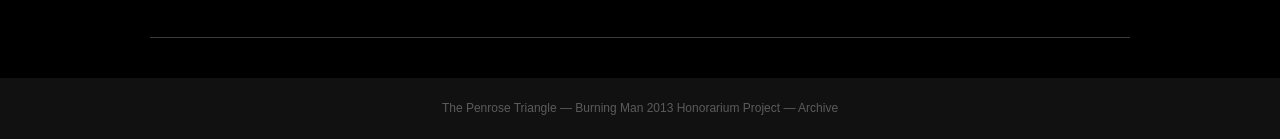
<file: penrose-archive/team.html>
<!DOCTYPE html>
<html lang="en">
<head>
<meta charset="UTF-8">
<meta name="viewport" content="width=device-width, initial-scale=1.0">
<title>Team &mdash; The Penrose Triangle</title>
<style>* { margin: 0; padding: 0; box-sizing: border-box; } body { color: #ccc; background: #000; font-family: Arial, Helvetica, sans-serif; font-size: 14px; line-height: 1.5em; } a { color: #fff; } img { max-width: 100%; height: auto; }</style>
<link rel="stylesheet" href="style.css">
</head>
<body>
<header class="site-header">
<div class="header-inner">
<a href="index.html" class="site-logo"><img src="logo.png" alt="The Penrose Triangle"></a>
<h1 class="site-title"><a href="index.html">The Penrose Triangle</a></h1>
</div>
<nav class="site-nav">
<a href="index.html">Home</a>
<a href="sample-page.html">Contact</a> <a href="about.html">About</a> <a href="team.html">Team</a> <a href="links.html">Links</a>
</nav>
</header>
<div class="container">
<article class="page">
<h2 class="entry-title">Team</h2>
<div class="entry-content">
<p><strong><a href="http://blakecourter.com/">Blake Courter</a> ("Hooch"):</strong> Design, Engineering, Simulation, CAD, Administration</p>
<br>
<p><strong><a href="http://www.bcdesignboston.com/">Blake Courtney</a> ("Surley"):</strong> Fabrication, Procurement, Facilities, Power</p>
<br>
<br>
<br>
<p><strong><a href="http://dewb.org/">Michael Dewberry</a>:</strong> Lighting Software</p>
<br>
<p><strong><a href="http://jacobfenwick.com/">Jacob Fenwick</a>:</strong> Lighting Hardware</p>
<br>
<p><strong>Damon Hyde:</strong> Lighting Electronics</p>
<br>
<p><strong>Max Eskin:</strong> Electrician</p>
<br>
<p><strong>Jesse Campbell:</strong> Wire Gauger</p>
<br>
<br>
<br>
<p><strong><a href="http://topidolblog.com/">Melinda Green</a>:</strong> Fundraising, PR</p>
<br>
<p><strong><a href="http://www.youtube.com/user/AdrenalineSleep" target="_blank">Ronny Preciado</a>:</strong> Videographer</p>
<br>
<br>
<br>
<p><strong><strong>Andrew Bunyan</strong>:</strong> Shop Monkey</p>
<br>
<p><strong>Amber Simpson:</strong> Metal Mistress</p>
<br>
<p><strong><strong>Charlotte McFarland</strong>: </strong>Structural analyst<strong></p>
<br>
<p><strong><a href="http://courterfilms.com/">Phil Courter:</a></strong> </strong>Deus ex Machina</p>
<br>
<p><strong>Dorothy Bassett:</strong> Metalworker</p>
<br>
<p><strong>Jessica Markus:</strong> Metalworker</p>
<br>
<p><strong>Natalie Evans:</strong> Shop Shangrilla</p>
<br>
<br>
<br>
<p><strong><a href="http://seanstevens.com/">Sean Stevens:</a></strong> Ringer</p>
<br>
<p><strong>Erin Cheek:</strong> Muscle</p>
<br>
<p><strong>Nick Greggo:</strong> Master Router</p>
<br>
<p><strong>Drew Van Zandt:</strong> Topologist</p>
<br>
<p><strong><a href="http://johndillphotography.com/">John Dill:</a></strong> Crimper</p>
<br>
<p><strong>Jim Ankrom:</strong> Ground Strap Fabrication</p>
<br>
<p><strong>Pete Dilworth:</strong> Apprentice Router</p>
<br>
<p><strong>Jeff Hamm:</strong> Male Connector</p>
<br>
<p><strong>Ecco Pierce:</strong> Female Connector</p>
<br>
<p><strong>Priit Marandi:</strong> Clockwise</p>
<br>
<p><strong>Roger Maranan:</strong> Counterclockwise</p>
<br>
<br>
<br>
<p><strong><a href="http://visionaryinstruments.com/">Ben Lewry:</a> </strong>Man with Truck</p>
<br>
<p><strong>Corrine Oplinger:</strong> Padding</p>
<br>
<p><strong>Kendra Pugh:</strong> Tetris</p>
<br>
<br>
<br>
<p><strong>Nathan Lachenmyer</strong>: Resoldering</p>
<br>
<p><strong>Jim Leonard</strong>: Gap Finder</p>
<br>
<p><strong>Andrew Miller</strong>: Heavy Lifting</p>
<br>
<p><strong>Phil Servita</strong>: Solder Tip Geometer</p>
<br>
<p><strong>Dan Strange:</strong> Extra Lift</p>
<br>
<br>
<br>
<p><strong>Eartha Harris</strong>: Health and Wellness</p>
<br>
<p><strong>Leonid Andreev</strong>: Inspector</p>
<br>
<p><strong>Peter Durand</strong>: Logistics</p>
<br>
<p><strong>Terry Dovido</strong>: Solar Connection</p>
<br>
<p><strong>Doug Ruuska</strong>: Patriarch</p>
<br>
<br>
<br>
<p><strong>Donors:</strong></p>
<br>
<br>
<br>
<p><a href="http://www.burningman.com/installations/art_honor.html#700">Burning Man 2013 Honorarium Recipient</a></p>
<br>
<br>
<br>
<p>Solar power provided by <a href="http://www.snowkoansolar.org/">Snow Koan Solar</a></p>
<br>
<br>
<br>
<p><strong>Kickstarter Donors</strong>:</p>
<br>
<br>
<br>
<p>Alex Bayne</p>
<br>
<p>Alicia Coady</p>
<br>
<p>Andrew Payne</p>
<br>
<p>Andrew Stein</p>
<br>
<p>Andy Goldman</p>
<br>
<p>Ashley Newton</p>
<br>
<p>bill campbell</p>
<br>
<p>Bill Pugh</p>
<br>
<p>C. R. Michie</p>
<br>
<p>CapyBaron</p>
<br>
<p>Chris Hughes</p>
<br>
<p>Christina 'Riv' Hawkes</p>
<br>
<p>Courtney Brown</p>
<br>
<p>Crispell Wagner</p>
<br>
<p>Daniel</p>
<br>
<p>Daniel Goldstein</p>
<br>
<p>Davis Parchment</p>
<br>
<p>Dennis Zografos</p>
<br>
<p>Ed Hunsinger</p>
<br>
<p>Emile Daigle</p>
<br>
<p>Ethan Edsall</p>
<br>
<p>FiG</p>
<br>
<p>Gareth Middlebrook</p>
<br>
<p>Gay Courter</p>
<br>
<p>Georgi Dimitrov</p>
<br>
<p>Hani Sallum</p>
<br>
<p>humana ex machina</p>
<br>
<p>Ian Baker</p>
<br>
<p>Ike Feitler</p>
<br>
<p>Izhar Armony</p>
<br>
<p>J Gingold</p>
<br>
<p>James Ankrom</p>
<br>
<p>Jason</p>
<br>
<p>Jen Hill</p>
<br>
<p>Jennifer Murphy</p>
<br>
<p>Jeremy Alliger</p>
<br>
<p>Jesse C</p>
<br>
<p>Jessica Marcus</p>
<br>
<p>Joed Polly</p>
<br>
<p>Joel Parker Henderson</p>
<br>
<p>John M Courtney</p>
<br>
<p>Jon Stern aka Wee Heavy</p>
<br>
<p>Jon Stevenson</p>
<br>
<p>Jonathan Lee Marcus</p>
<br>
<p>jonathan macleod</p>
<br>
<p>Judith Klau</p>
<br>
<p>julie madsen</p>
<br>
<p>Ka-Ping Yee</p>
<br>
<p>Karen Christians</p>
<br>
<p>Karl Kuryla</p>
<br>
<p>Katie Hazard</p>
<br>
<p>Kenneth McKlinski</p>
<br>
<p>Lark Russell</p>
<br>
<p>Laura Kriebel</p>
<br>
<p>Leonard Weisman</p>
<br>
<p>Linda May Ellis</p>
<br>
<p>Lois Dean</p>
<br>
<p>M. Elizabeth Scott</p>
<br>
<p>Max Talan</p>
<br>
<p>Melinda Green</p>
<br>
<p>Michael Dewberry</p>
<br>
<p>mikk</p>
<br>
<p>Nadya Lev</p>
<br>
<p>Nathan Lachenmyer</p>
<br>
<p>nick</p>
<br>
<p>Nick Balsbaugh</p>
<br>
<p>orhan b</p>
<br>
<p>Paul Bauer</p>
<br>
<p>Paul Williamson</p>
<br>
<p>Pete</p>
<br>
<p>peter durand</p>
<br>
<p>Peter Kropf</p>
<br>
<p>Peter Zawadzkas</p>
<br>
<p>Philip Courter</p>
<br>
<p>Rachel Boyce</p>
<br>
<p>Rachel Darman</p>
<br>
<p>Reed Sturtevant</p>
<br>
<p>Richard Saunders</p>
<br>
<p>Rob Stevens</p>
<br>
<p>Robin and Josh Madden</p>
<br>
<p>Roger Maranan</p>
<br>
<p>sadiya carr</p>
<br>
<p>Sandra Damato</p>
<br>
<p>Sandra Mandel</p>
<br>
<p>Sarah Webster</p>
<br>
<p>Sean Stevens</p>
<br>
<p>Stephen Oxman</p>
<br>
<p>Steve Kosinski</p>
<br>
<p>stuart reid</p>
<br>
<p>Teresa Dovidio</p>
<br>
<p>The Bathroom Beacons Crew</p>
<br>
<p>The Life Cube</p>
<br>
<p>Tish Smith</p>
<br>
<p>Tom Simon</p>
<br>
<p>Travlyn Russell</p>
<br>
<p>uberkitten</p>
<br>
<p>Walter Illi</p>
<br>
<p>WIlliam Bayer</p>
</div>
<div class="comments-area">
<h3>3 Comments</h3>
<div class="comment"><div class="comment-meta"><strong>John M Courtney</strong> &mdash; May 01, 2013</div><div class="comment-body">An impressive design and innovative construction---keep up the great work----JMC</div></div>
<div class="comment"><div class="comment-meta"><strong>Courtney Jane Brown</strong> &mdash; June 18, 2013</div><div class="comment-body">wow what a super TEAM! I can&#x27;t wait to marvel at this thing.</div></div>
<div class="comment"><div class="comment-meta"><strong>Ashley Newton</strong> &mdash; July 23, 2013</div><div class="comment-body">So is the &quot;Deus ex Machina&quot; role similar to the role of &quot;wizard&quot;?</div></div>
</div>
</article>
</div>

<footer class="site-footer">
<div class="footer-inner">The Penrose Triangle &mdash; Burning Man 2013 Honorarium Project &mdash; Archive</div>
</footer>
</body>
</html>
</file>
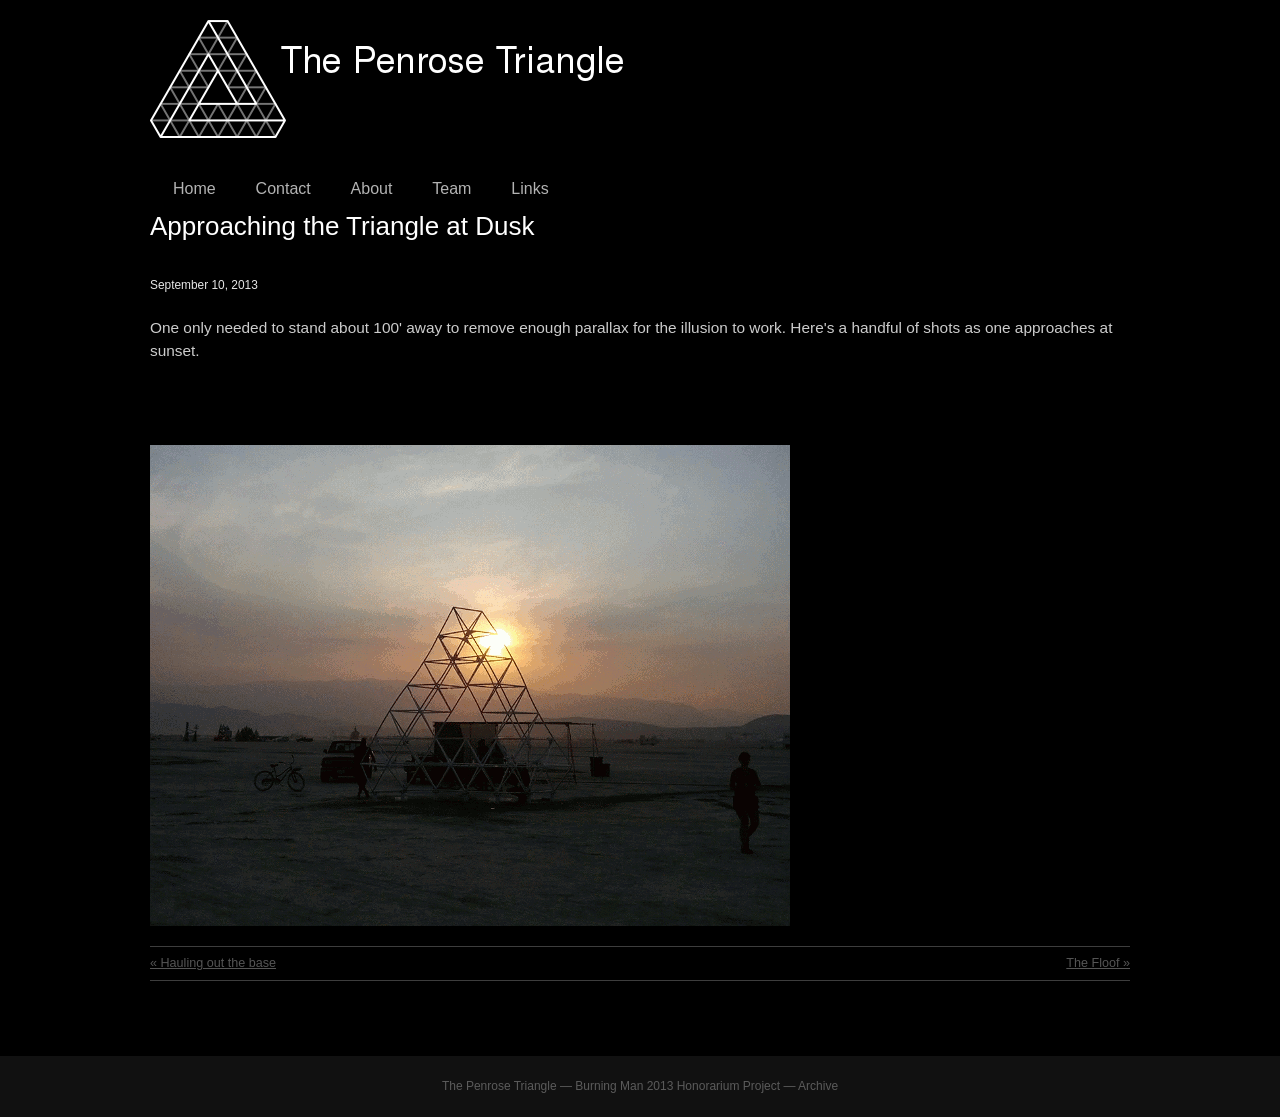
<file: penrose-archive/posts/approaching-the-triangle-at-dusk.html>
<!DOCTYPE html>
<html lang="en">
<head>
<meta charset="UTF-8">
<meta name="viewport" content="width=device-width, initial-scale=1.0">
<title>Approaching the Triangle at Dusk &mdash; The Penrose Triangle</title>
<style>* { margin: 0; padding: 0; box-sizing: border-box; } body { color: #ccc; background: #000; font-family: Arial, Helvetica, sans-serif; font-size: 14px; line-height: 1.5em; } a { color: #fff; } img { max-width: 100%; height: auto; }</style>
<link rel="stylesheet" href="../style.css">
</head>
<body>
<header class="site-header">
<div class="header-inner">
<a href="../index.html" class="site-logo"><img src="../logo.png" alt="The Penrose Triangle"></a>
<h1 class="site-title"><a href="../index.html">The Penrose Triangle</a></h1>
</div>
<nav class="site-nav">
<a href="../index.html">Home</a>
<a href="../sample-page.html">Contact</a> <a href="../about.html">About</a> <a href="../team.html">Team</a> <a href="../links.html">Links</a>
</nav>
</header>
<div class="container">
<article class="post single">
<h2 class="entry-title">Approaching the Triangle at Dusk</h2>
<div class="entry-meta">September 10, 2013</div>
<div class="entry-content">
<p>One only needed to stand about 100' away to remove enough parallax for the illusion to work.  Here's a handful of shots as one approaches at sunset.</p>
<br>
<br>
<br>
<p><a href="../uploads/2013/09/Approaching-at-Sunset-sm.gif"><img class="alignnone size-full wp-image-487" title="Approaching at Sunset-sm" src="../uploads/2013/09/Approaching-at-Sunset-sm.gif" alt="" width="640" height="481" /></a></p>
</div>
<div class="more-content">
<a href="hauling-out-the-base.html">&laquo; Hauling out the base</a>
<a href="the-floof.html">The Floof &raquo;</a>
</div>
</article>
</div>

<footer class="site-footer">
<div class="footer-inner">The Penrose Triangle &mdash; Burning Man 2013 Honorarium Project &mdash; Archive</div>
</footer>
</body>
</html>
</file>
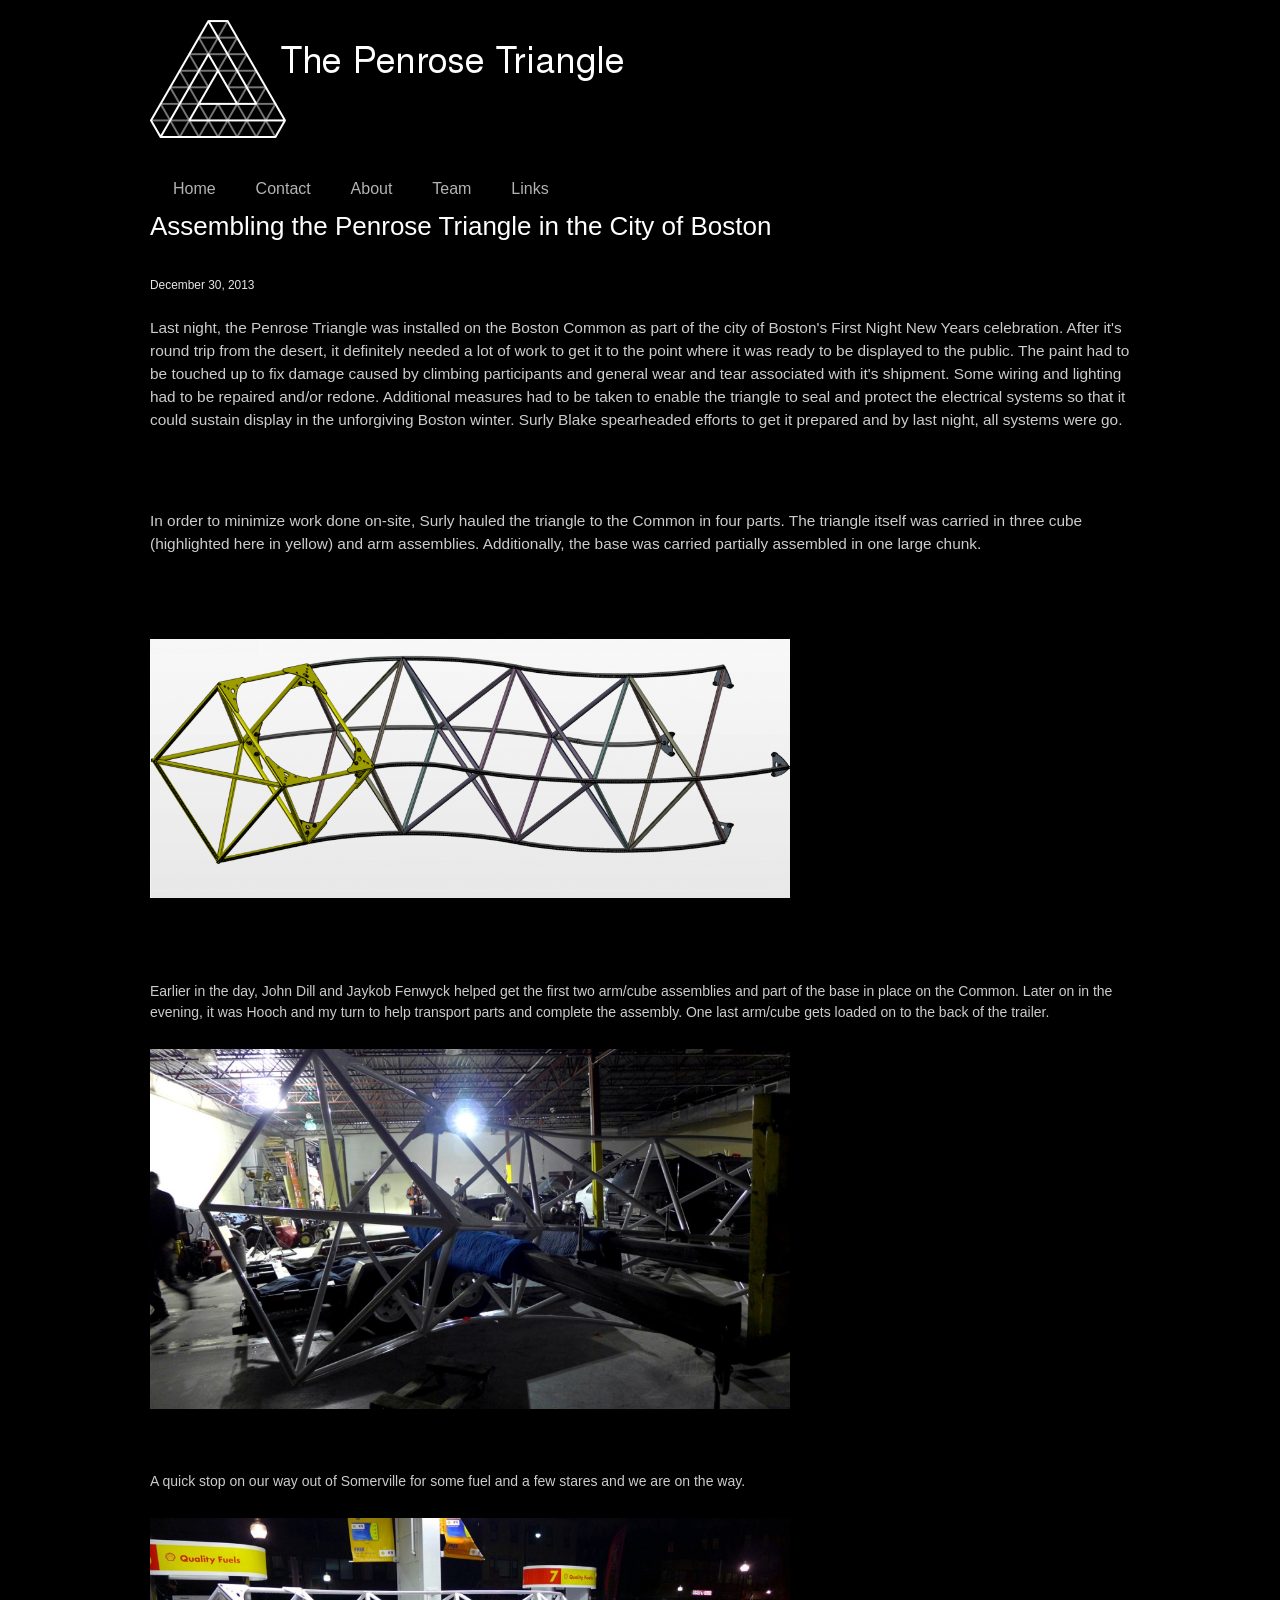
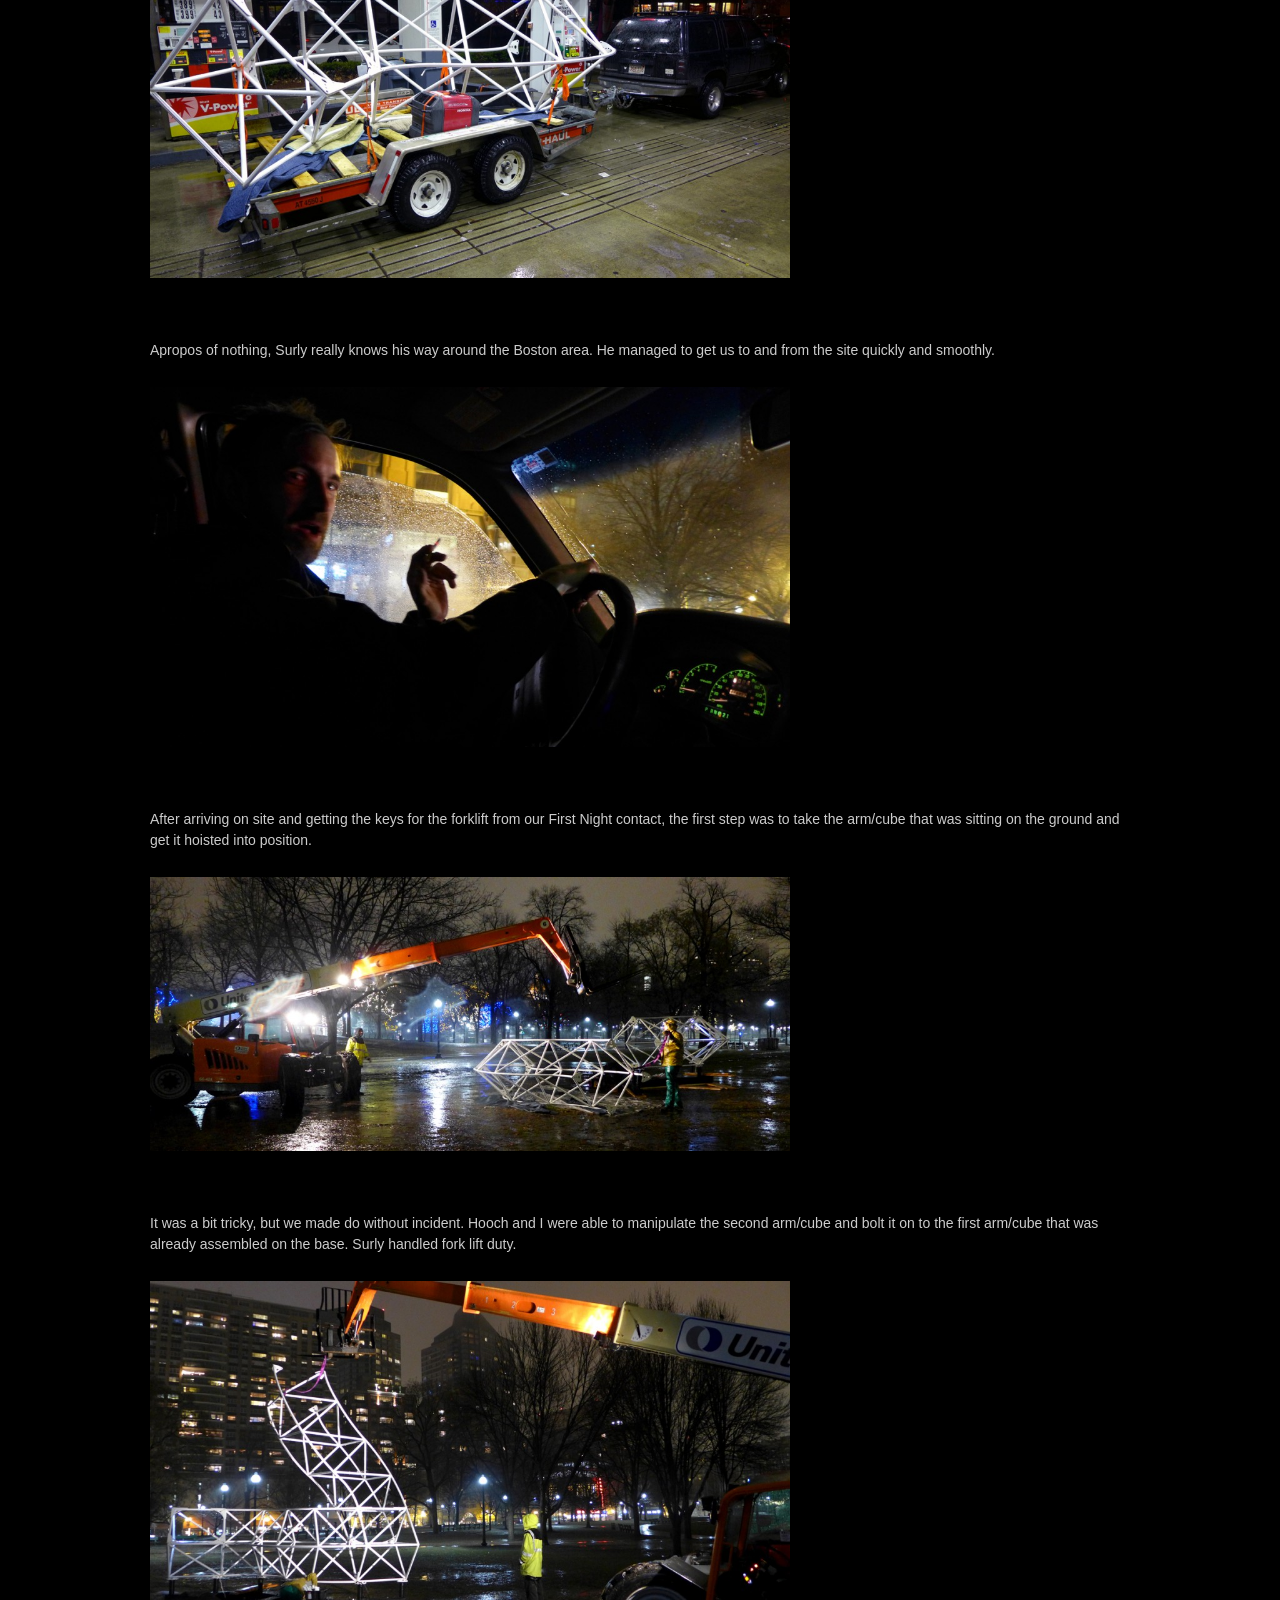
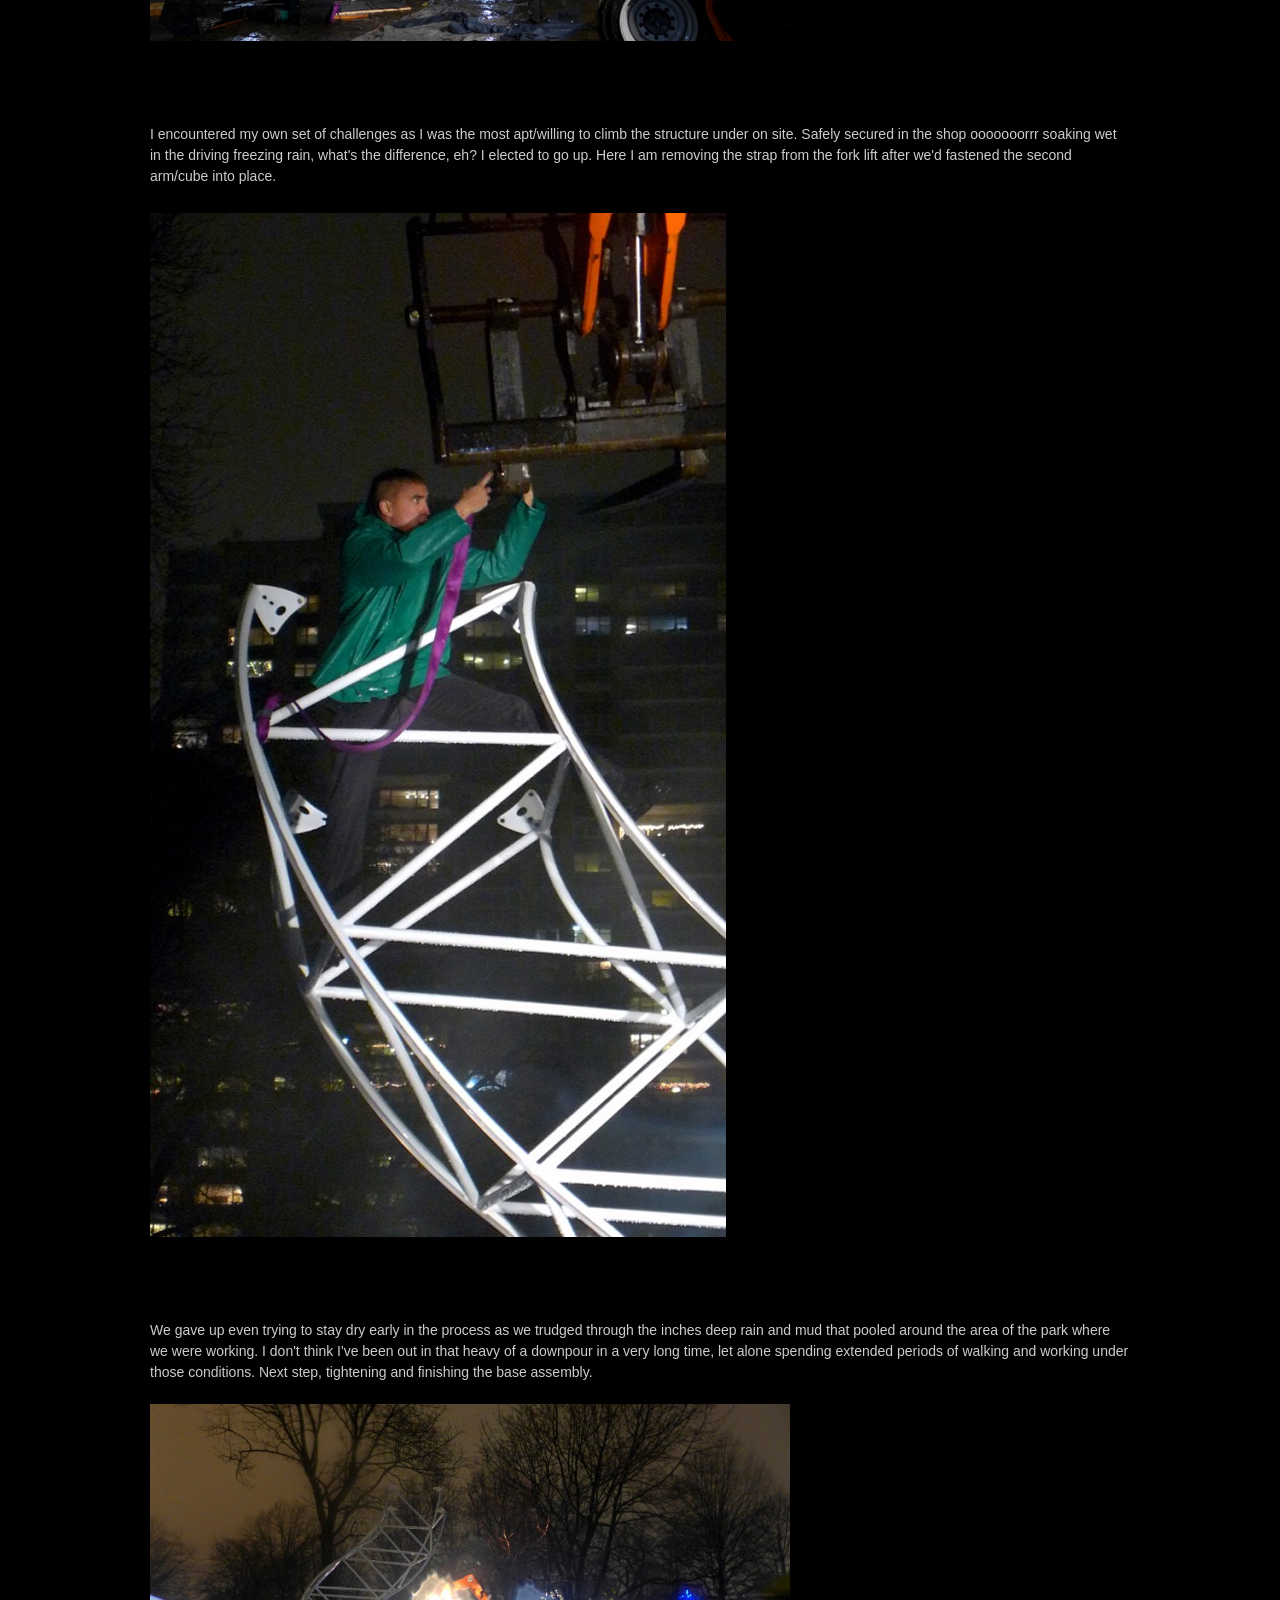
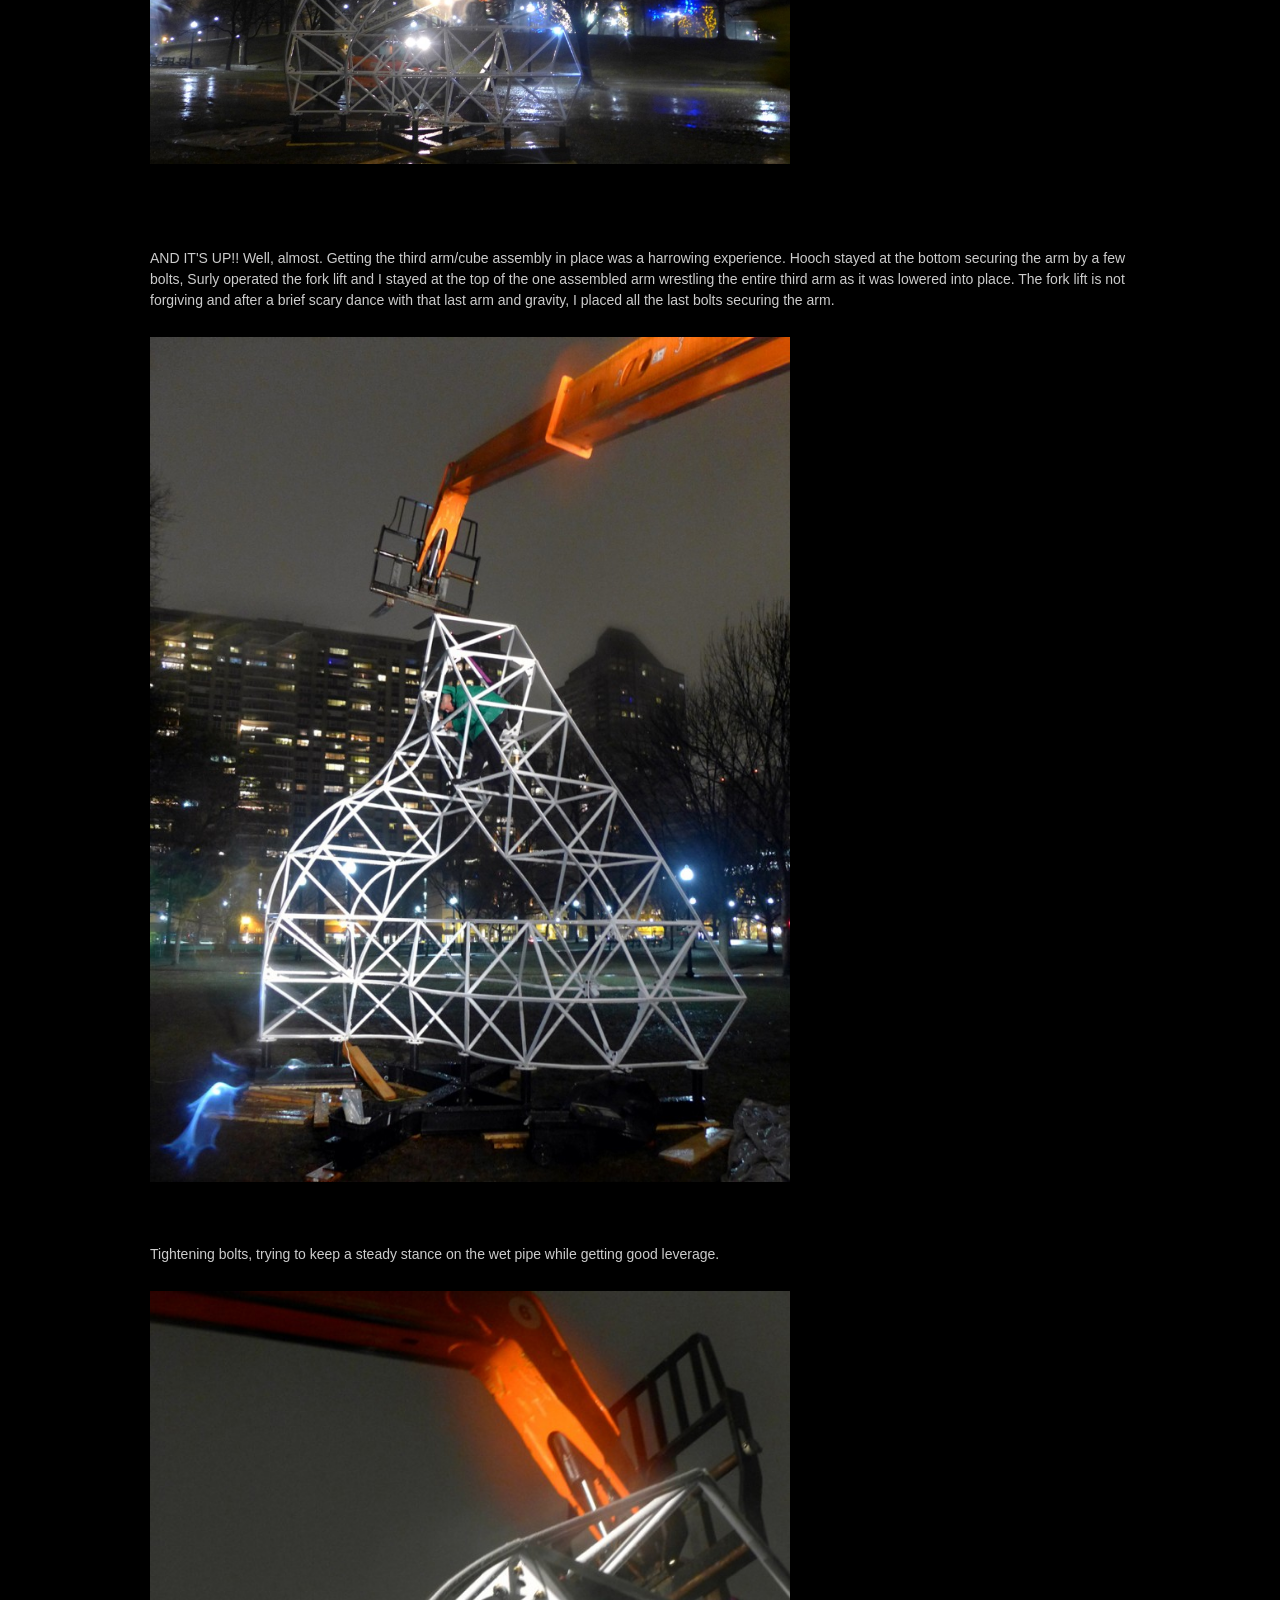
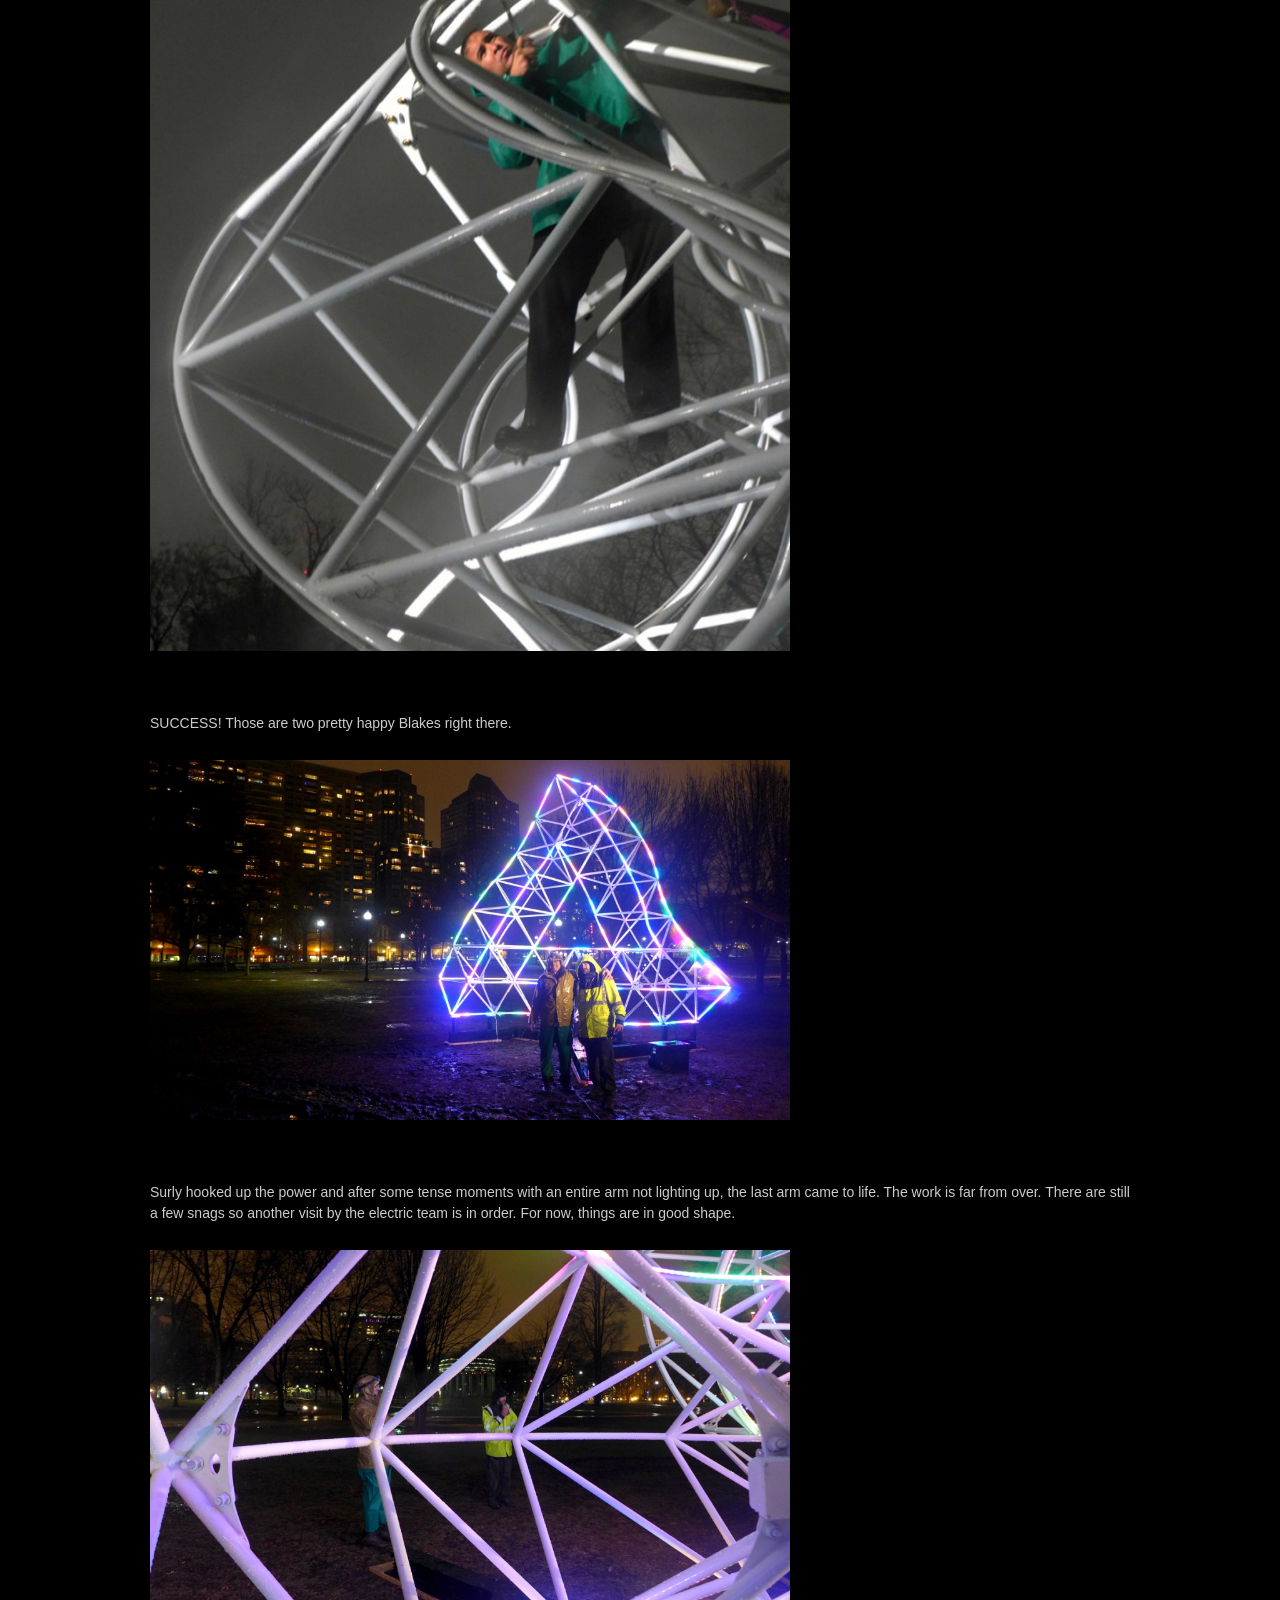
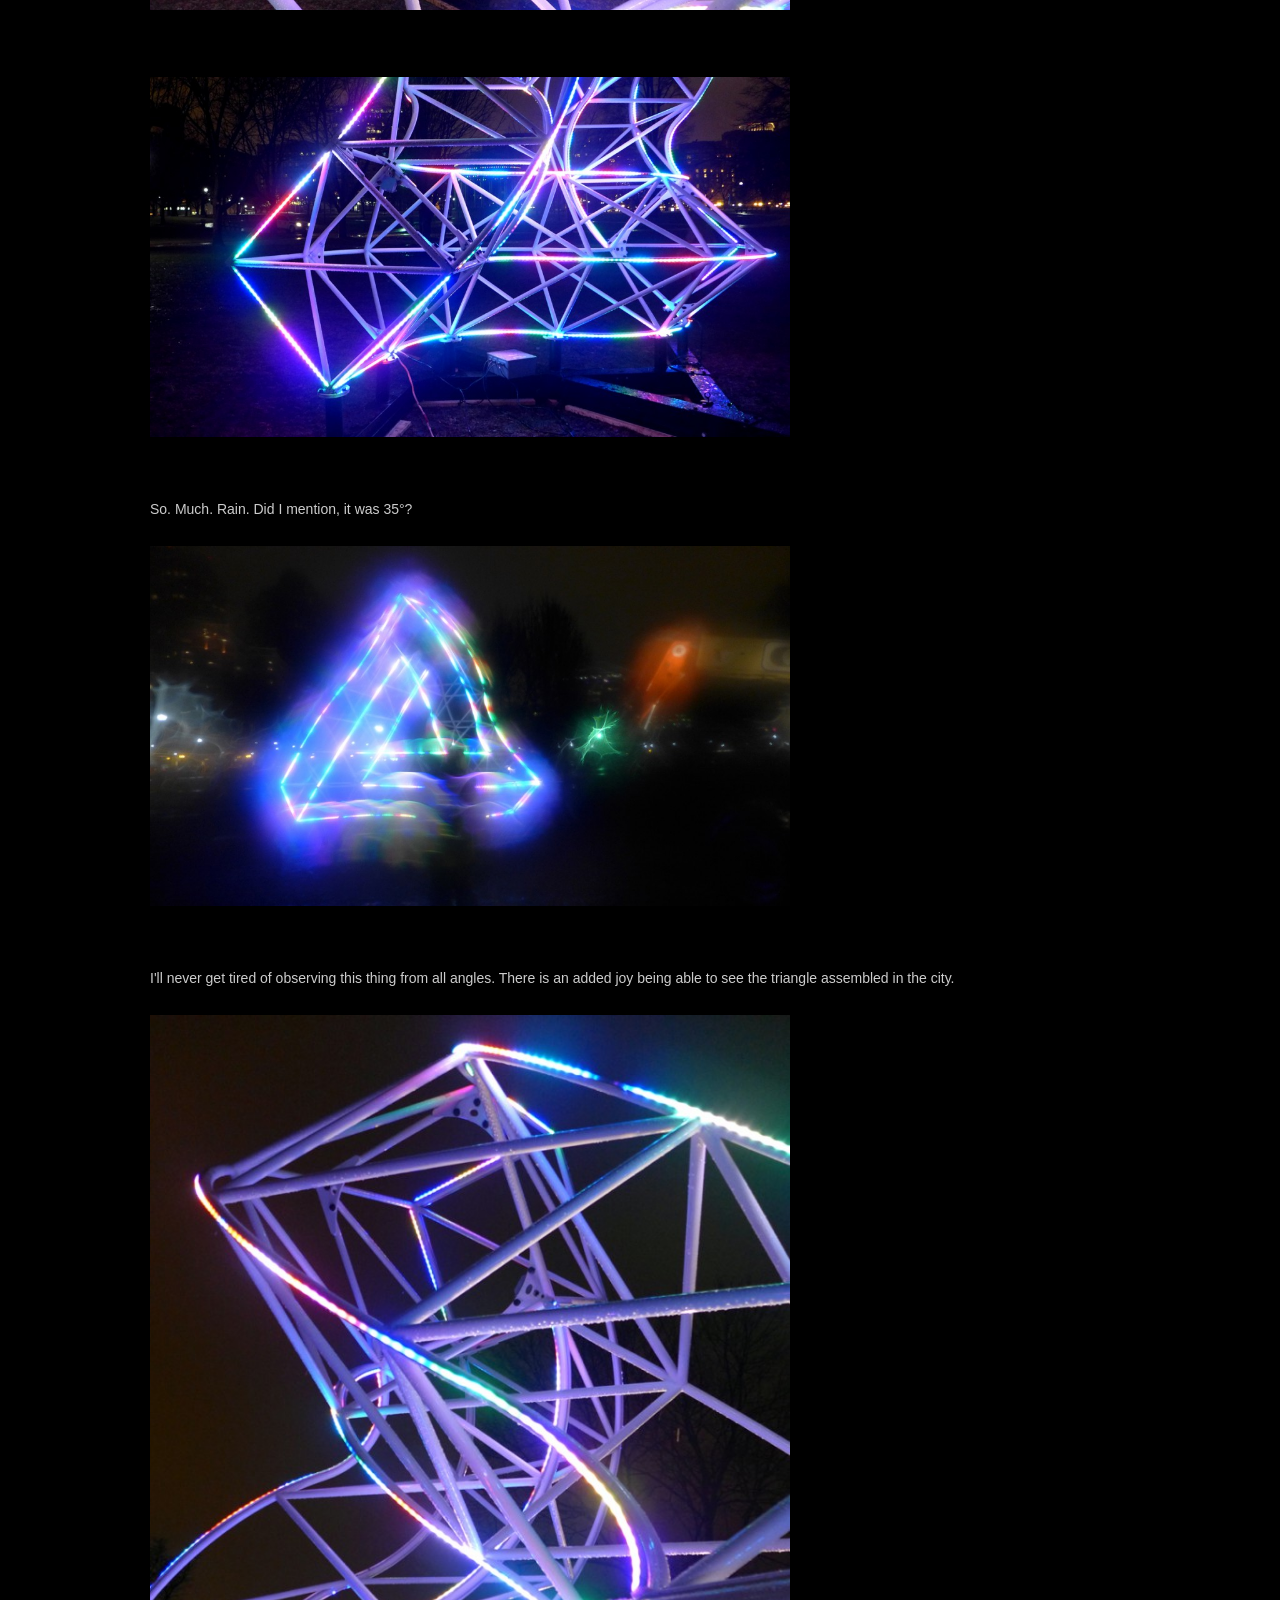
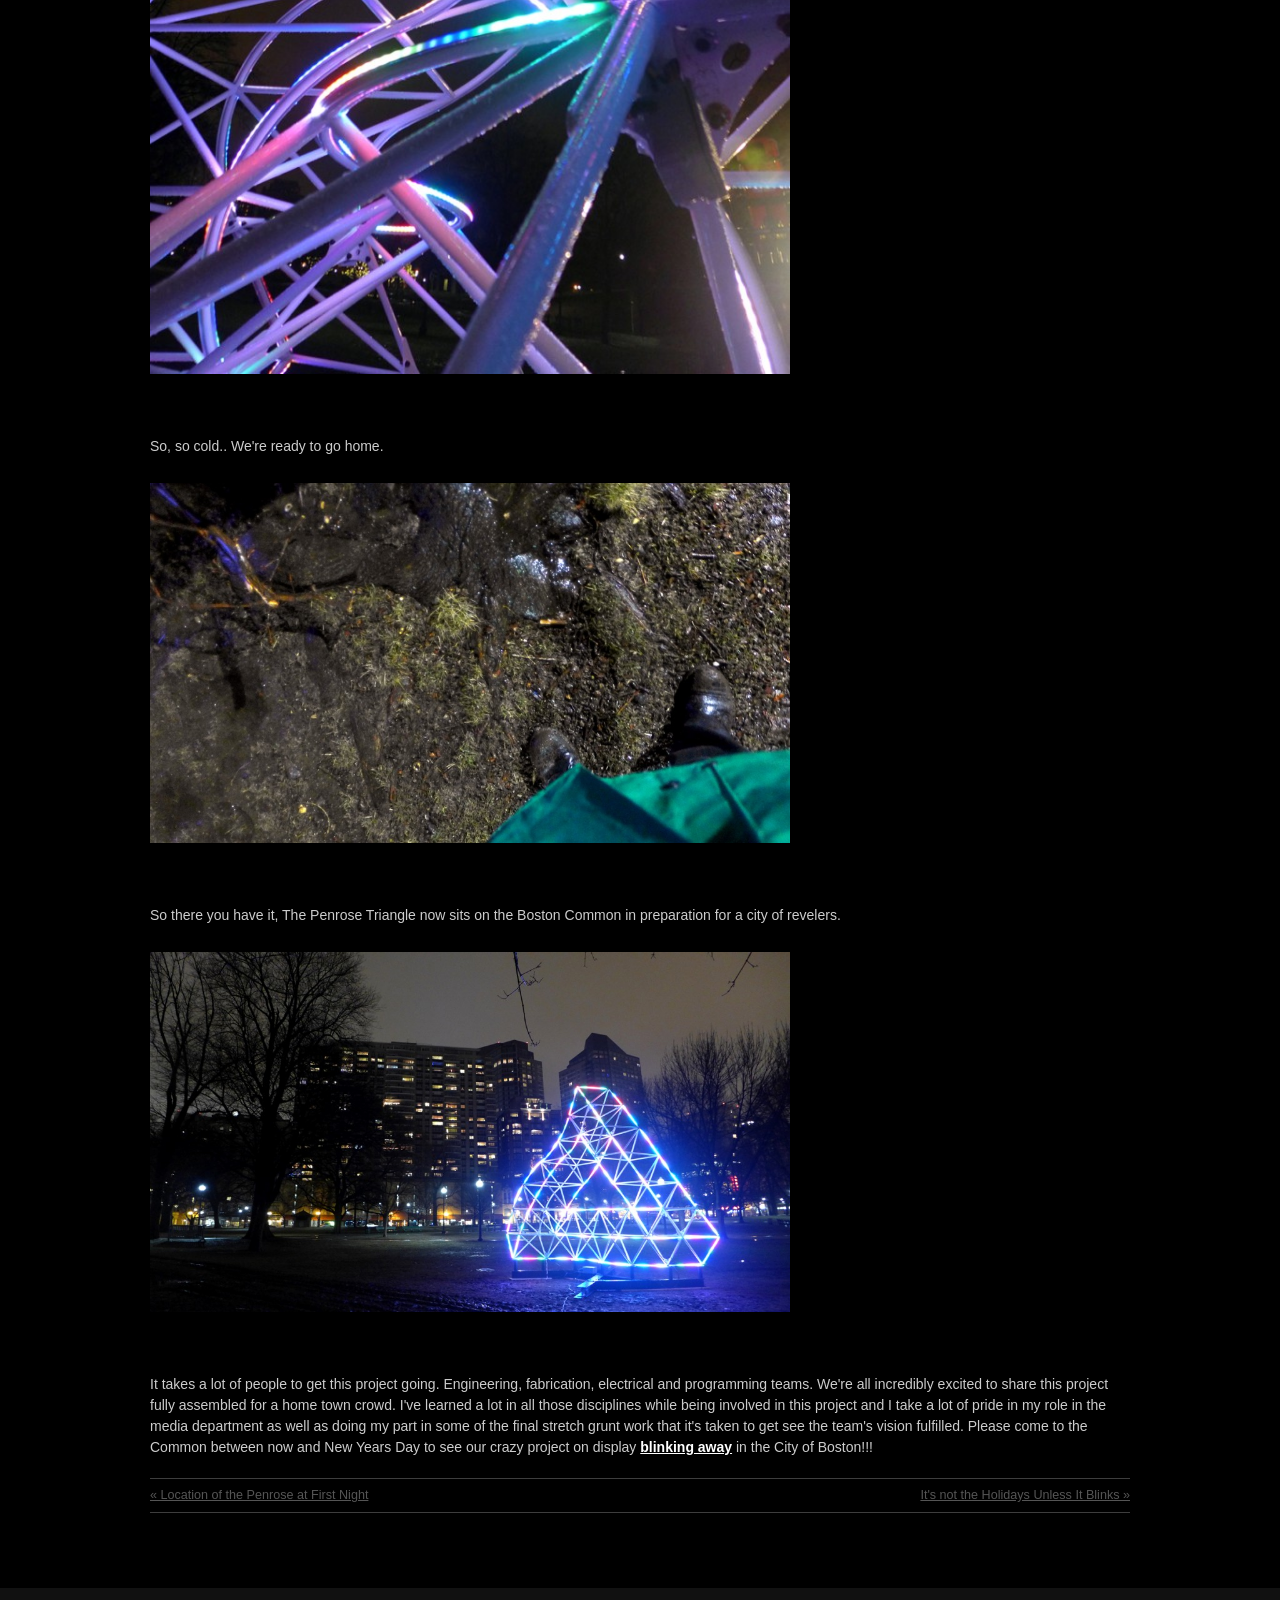
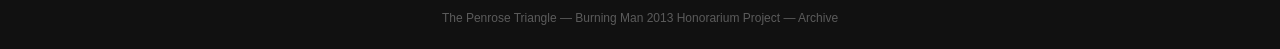
<file: penrose-archive/posts/assembling-the-penrose-triangle-in-the-city-of-boston.html>
<!DOCTYPE html>
<html lang="en">
<head>
<meta charset="UTF-8">
<meta name="viewport" content="width=device-width, initial-scale=1.0">
<title>Assembling the Penrose Triangle in the City of Boston &mdash; The Penrose Triangle</title>
<style>* { margin: 0; padding: 0; box-sizing: border-box; } body { color: #ccc; background: #000; font-family: Arial, Helvetica, sans-serif; font-size: 14px; line-height: 1.5em; } a { color: #fff; } img { max-width: 100%; height: auto; }</style>
<link rel="stylesheet" href="../style.css">
</head>
<body>
<header class="site-header">
<div class="header-inner">
<a href="../index.html" class="site-logo"><img src="../logo.png" alt="The Penrose Triangle"></a>
<h1 class="site-title"><a href="../index.html">The Penrose Triangle</a></h1>
</div>
<nav class="site-nav">
<a href="../index.html">Home</a>
<a href="../sample-page.html">Contact</a> <a href="../about.html">About</a> <a href="../team.html">Team</a> <a href="../links.html">Links</a>
</nav>
</header>
<div class="container">
<article class="post single">
<h2 class="entry-title">Assembling the Penrose Triangle in the City of Boston</h2>
<div class="entry-meta">December 30, 2013</div>
<div class="entry-content">
<p>Last night, the Penrose Triangle was installed on the Boston Common as part of the city of Boston's First Night New Years celebration. After it's round trip from the desert, it definitely needed a lot of work to get it to the point where it was ready to be displayed to the public. The paint had to be touched up to fix damage caused by climbing participants and general wear and tear associated with it's shipment. Some wiring and lighting had to be repaired and/or redone. Additional measures had to be taken to enable the triangle to seal and protect the electrical systems so that it could sustain display in the unforgiving Boston winter. Surly Blake  spearheaded efforts to get it prepared and by last night, all systems were go.</p>
<br>
<br>
<br>
<p>In order to minimize work done on-site, Surly hauled the triangle to the Common in four parts. The triangle itself was carried in three cube (highlighted here in yellow) and arm assemblies. Additionally, the base was carried partially assembled in one large chunk.</p>
<br>
<br>
<br>
<p><a href="../uploads/2013/12/arm-cube-assembly.png"><img class="alignnone size-large wp-image-601" title="Arm Cube Assembly" src="../uploads/2013/12/arm-cube-assembly-1024x414.png" alt="" width="640" height="258" /></a></p>
<br>
<div></div>
<br>
<div></div>
<br>
<div>Earlier in the day, John Dill and Jaykob Fenwyck helped get the first two arm/cube assemblies and part of the base in place on the Common. Later on in the evening, it was Hooch and  my turn to help transport parts and complete the assembly. One last arm/cube gets loaded on to the back of the trailer.</div>
<br>
<div><a href="../uploads/2013/12/P1020837_edit_1200x.jpg"><img class="alignnone size-large wp-image-590" title="Last arm/cube assembly is loaded - First Night Build" src="../uploads/2013/12/P1020837_edit_1200x-1024x576.jpg" alt="" width="640" height="360" /></a></div>
<br>
<div></div>
<br>
<div>A quick stop on our way out of Somerville for some fuel and a few stares and we are on the way.</div>
<br>
<div><a href="../uploads/2013/12/P1020847_edit_1200x.jpg"><img class="alignnone size-large wp-image-591" title="Getting gas before departing for the common - First Night Build" src="../uploads/2013/12/P1020847_edit_1200x-1024x576.jpg" alt="" width="640" height="360" /></a></div>
<br>
<div></div>
<br>
<div>Apropos of nothing, Surly really knows his way around the Boston area. He managed to get us to and from the site quickly and smoothly.</div>
<br>
<div><a href="../uploads/2013/12/P1020849_edit_1200x.jpg"><img class="alignnone size-large wp-image-592" title="Surly gets us around the city with the triangle in tow - First Night Build" src="../uploads/2013/12/P1020849_edit_1200x-1024x576.jpg" alt="" width="640" height="360" /></a></div>
<br>
<div></div>
<br>
<div>After arriving on site and getting the keys for the forklift from our First Night contact, the first step was to take the arm/cube that was sitting on the ground and get it hoisted into position.</div>
<br>
<div><a href="../uploads/2013/12/P1020851_edit_1200x.jpg"><img class="alignnone size-large wp-image-574" title="Assembling the first two arms" src="../uploads/2013/12/P1020851_edit_1200x-1024x439.jpg" alt="" width="640" height="274" /></a></div>
<br>
<div></div>
<br>
<div>It was a bit tricky, but we made do without incident. Hooch and I were able to manipulate the second arm/cube and bolt it on to the first arm/cube that was already assembled on the base.  Surly handled fork lift duty.</div>
<br>
<div><a href="../uploads/2013/12/P1020854_edit_1200x.jpg"><img class="alignnone size-large wp-image-575" title="Frist two arms assembled in place" src="../uploads/2013/12/P1020854_edit_1200x-1024x576.jpg" alt="" width="640" height="360" /></a></div>
<br>
<div></div>
<br>
<div></div>
<br>
<div>I encountered my own set of challenges as I was the most apt/willing to climb the structure under on site. Safely secured in the shop ooooooorrr soaking wet in the driving freezing rain, what's the difference, eh?  I elected to go up. Here I am removing the strap from the fork lift after we'd fastened the second arm/cube into place.</div>
<br>
<div><a href="../uploads/2013/12/P1020863_edit_1200x.jpg"><img class="alignnone size-large wp-image-576" title="Removing the strap from arm/cube number 2" src="../uploads/2013/12/P1020863_edit_1200x-576x1024.jpg" alt="" width="576" height="1024" /></a></div>
<br>
<div></div>
<br>
<div>
<br>
<div>We gave up even trying to stay dry early in the process as we trudged through the inches deep rain and mud that pooled around the area of the park where we were working. I don't think I've been out in that heavy of a downpour in a very long time, let alone spending extended periods of walking and working under those conditions. Next step, tightening and finishing the base assembly.</div>
<br>
<div><a href="../uploads/2013/12/P1020870_edit_1200x.jpg"><img title="Rain and more rain. Also, finishing the base. " src="../uploads/2013/12/P1020870_edit_1200x-1024x576.jpg" alt="" width="640" height="360" /></a></div>
<br>
<div></div>
<br>
<p></div></p>
<br>
<div>AND IT'S UP!! Well, almost. Getting the third arm/cube assembly in place was a harrowing experience. Hooch stayed at the bottom securing the arm by a few bolts, Surly operated the fork lift and I stayed at the top of the one assembled arm wrestling the entire third arm as it was lowered into place. The fork lift is not forgiving and after a brief scary dance with that last arm and gravity, I placed all the last bolts securing the arm.</div>
<br>
<div><a href="../uploads/2013/12/P1020871_edit_1200x.jpg"><img class="alignnone size-large wp-image-578" title="Structure assembled!" src="../uploads/2013/12/P1020871_edit_1200x-776x1024.jpg" alt="" width="640" height="844" /></a></div>
<br>
<div></div>
<br>
<div>Tightening bolts, trying to keep a steady stance on the wet pipe while getting good leverage.</div>
<br>
<div><a href="../uploads/2013/12/P1020883_edit_1200x.jpg"><img class="alignnone size-large wp-image-579" title="Tightening the last of the bolts" src="../uploads/2013/12/P1020883_edit_1200x-683x1024.jpg" alt="" width="640" height="959" /></a></div>
<br>
<div></div>
<br>
<div>SUCCESS! Those are two pretty happy Blakes right there.</div>
<br>
<div><a href="../uploads/2013/12/P1020889_edit_1200x.jpg"><img class="alignnone size-large wp-image-582" title="Two Happy Blakes - Boston Bacdrop" src="../uploads/2013/12/P1020889_edit_1200x-1024x576.jpg" alt="" width="640" height="360" /></a></div>
<br>
<div></div>
<br>
<div>Surly hooked up the power and after some tense moments with an entire arm not lighting up, the last arm came to life. The work is far from over. There are still a few snags so another visit by the electric team is in order. For now, things are in good shape.</div>
<br>
<div><a href="../uploads/2013/12/P1020900_edit_1200x.jpg"><img class="alignnone size-large wp-image-585" title="Checking wiring and lights" src="../uploads/2013/12/P1020900_edit_1200x-1024x576.jpg" alt="" width="640" height="360" /></a></div>
<br>
<div></div>
<br>
<div><a href="../uploads/2013/12/P1020911_edit_1200x.jpg"><img class="alignnone size-large wp-image-587" title="Lights on in the park" src="../uploads/2013/12/P1020911_edit_1200x-1024x576.jpg" alt="" width="640" height="360" /></a></div>
<br>
<div></div>
<br>
<div>So. Much. Rain. Did I mention, it was 35°?</div>
<br>
<div><a href="../uploads/2013/12/P1020884_edit_1200x.jpg"><img class="alignnone size-large wp-image-580" title="Lights on. Rain wet. " src="../uploads/2013/12/P1020884_edit_1200x-1024x576.jpg" alt="" width="640" height="360" /></a></div>
<br>
<div></div>
<br>
<div>I'll never get tired of observing this thing from all angles. There is an added joy being able to see the triangle assembled in the city.</div>
<br>
<div><a href="../uploads/2013/12/P1020898_edit_1200x.jpg"><img class="alignnone size-large wp-image-584" title="The Penrose Triangle" src="../uploads/2013/12/P1020898_edit_1200x-683x1024.jpg" alt="" width="640" height="959" /></a></div>
<br>
<div></div>
<br>
<div>So, so cold.. We're ready to go home.</div>
<br>
<div><a href="../uploads/2013/12/P1020906_edit_1200x.jpg"><img class="alignnone size-large wp-image-586" title="Yup. Mud. Cold mud. " src="../uploads/2013/12/P1020906_edit_1200x-1024x576.jpg" alt="" width="640" height="360" /></a></div>
<br>
<div></div>
<br>
<div>So there you have it, The Penrose Triangle now sits on the Boston Common in preparation for a city of revelers.</div>
<br>
<div><a href="../uploads/2013/12/P1020916_edit_1200x.jpg"><img class="alignnone size-large wp-image-588" title="The Penrose Triangle assembled in the City of Boston." src="../uploads/2013/12/P1020916_edit_1200x-1024x576.jpg" alt="FIRST NIGHT BOSTON here we come!" width="640" height="360" /></a></div>
<br>
<div></div>
<br>
<div>It takes a lot of people to get this project going. Engineering, fabrication, electrical and programming teams. We're all incredibly excited to share this project fully assembled for a home town crowd. I've learned a lot in all those disciplines while being involved in this project and I take a lot of pride in my role in the media department as well as doing my part in some of the final stretch grunt work that it's taken to get see the team's vision fulfilled. Please come to the Common between now and New Years Day to see our crazy project on display <strong><a title="It’s not the Holidays Unless It Blinks" href="http://penrosetriangle.com/wordpress/?p=568">blinking away</a></strong> in the City of Boston!!!</div>
</div>
<div class="more-content">
<a href="location-of-the-penrose-at-first-night.html">&laquo; Location of the Penrose at First Night</a>
<a href="its-not-the-holidays-unless-it-blinks.html">It&#x27;s not the Holidays Unless It Blinks &raquo;</a>
</div>
</article>
</div>

<footer class="site-footer">
<div class="footer-inner">The Penrose Triangle &mdash; Burning Man 2013 Honorarium Project &mdash; Archive</div>
</footer>
</body>
</html>
</file>
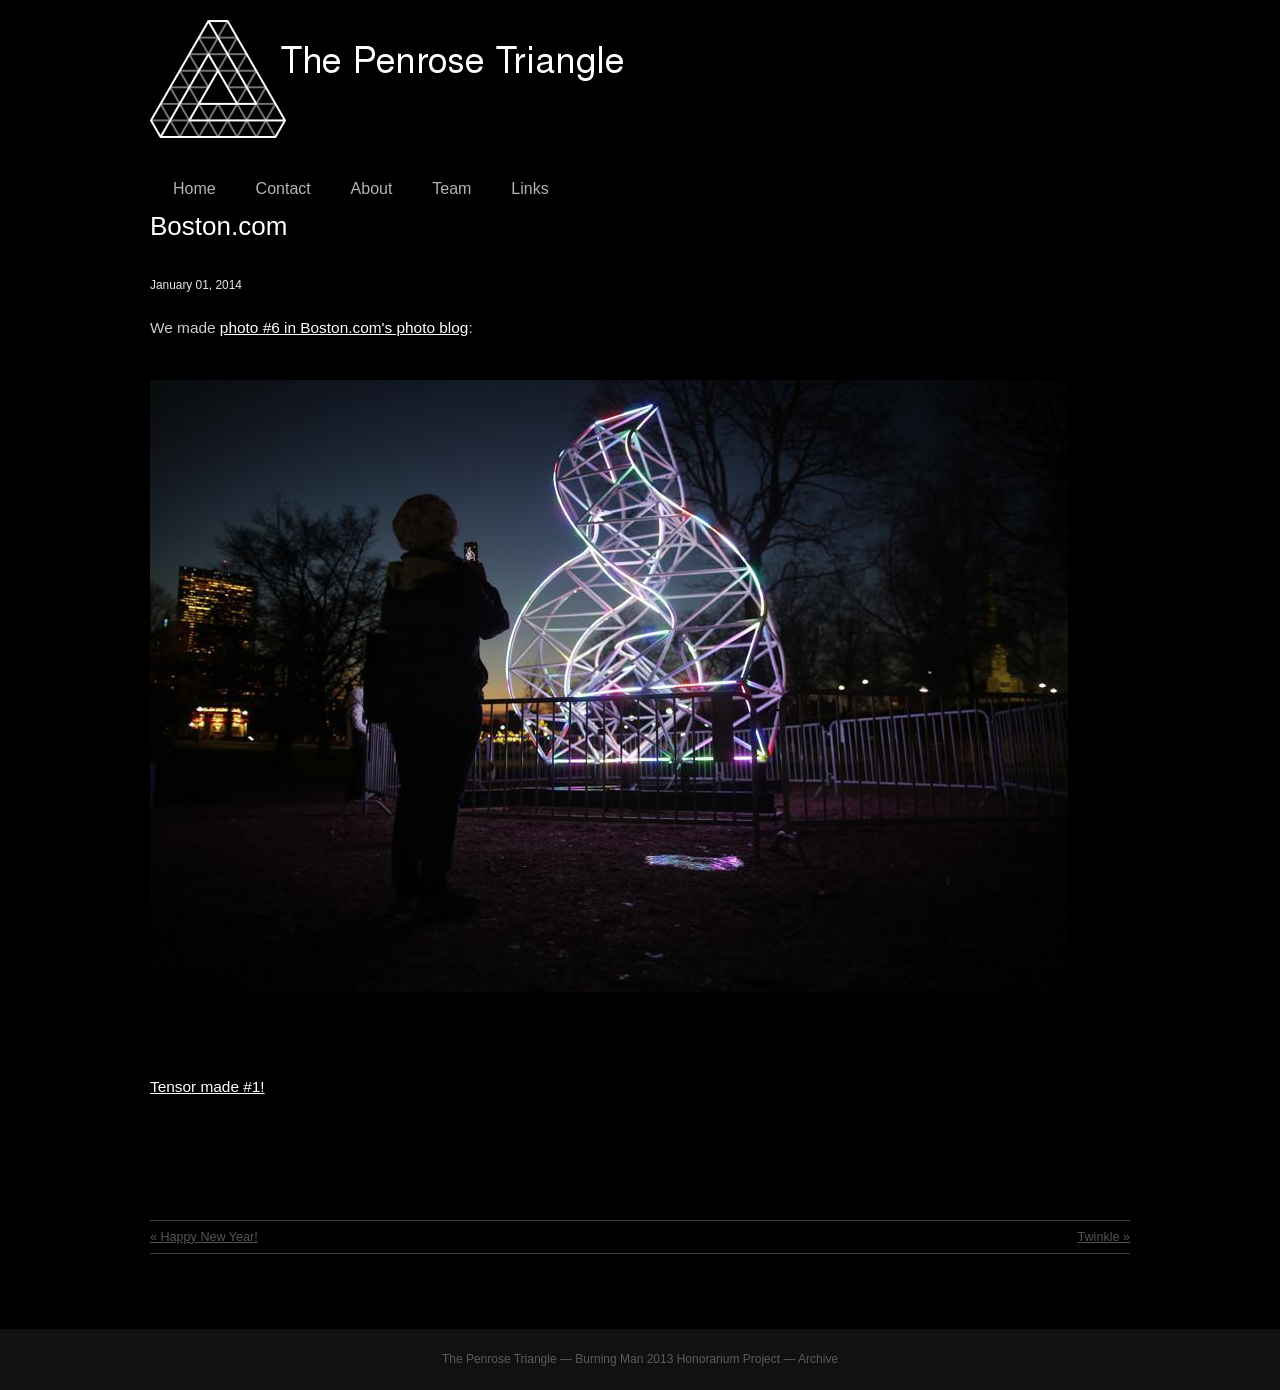
<file: penrose-archive/posts/boston-com.html>
<!DOCTYPE html>
<html lang="en">
<head>
<meta charset="UTF-8">
<meta name="viewport" content="width=device-width, initial-scale=1.0">
<title>Boston.com &mdash; The Penrose Triangle</title>
<style>* { margin: 0; padding: 0; box-sizing: border-box; } body { color: #ccc; background: #000; font-family: Arial, Helvetica, sans-serif; font-size: 14px; line-height: 1.5em; } a { color: #fff; } img { max-width: 100%; height: auto; }</style>
<link rel="stylesheet" href="../style.css">
</head>
<body>
<header class="site-header">
<div class="header-inner">
<a href="../index.html" class="site-logo"><img src="../logo.png" alt="The Penrose Triangle"></a>
<h1 class="site-title"><a href="../index.html">The Penrose Triangle</a></h1>
</div>
<nav class="site-nav">
<a href="../index.html">Home</a>
<a href="../sample-page.html">Contact</a> <a href="../about.html">About</a> <a href="../team.html">Team</a> <a href="../links.html">Links</a>
</nav>
</header>
<div class="container">
<article class="post single">
<h2 class="entry-title">Boston.com</h2>
<div class="entry-meta">January 01, 2014</div>
<div class="entry-content">
<p>We made <a href="http://www.boston.com/news/local/massachusetts/2013/12/31/boston-rings-the-new-year/XJXp2WpiSeXZuvUXQh6d9H/pictures.html?pg=6">photo #6 in Boston.com's photo blog</a>:</p>
<br>
<p><a href="../uploads/2014/01/Boston_com.jpg"><img class="alignnone size-full wp-image-664" title="Boston_com" src="../uploads/2014/01/Boston_com.jpg" alt="" width="918" height="612" /></a></p>
<br>
<br>
<br>
<p><a href="http://www.boston.com/news/local/massachusetts/2013/12/31/boston-rings-the-new-year/XJXp2WpiSeXZuvUXQh6d9H/pictures.html">Tensor made #1!</a></p>
<br>
<br>
<br>
<p>&nbsp;</p>
</div>
<div class="more-content">
<a href="happy-new-year.html">&laquo; Happy New Year!</a>
<a href="twinkle.html">Twinkle &raquo;</a>
</div>
</article>
</div>

<footer class="site-footer">
<div class="footer-inner">The Penrose Triangle &mdash; Burning Man 2013 Honorarium Project &mdash; Archive</div>
</footer>
</body>
</html>
</file>
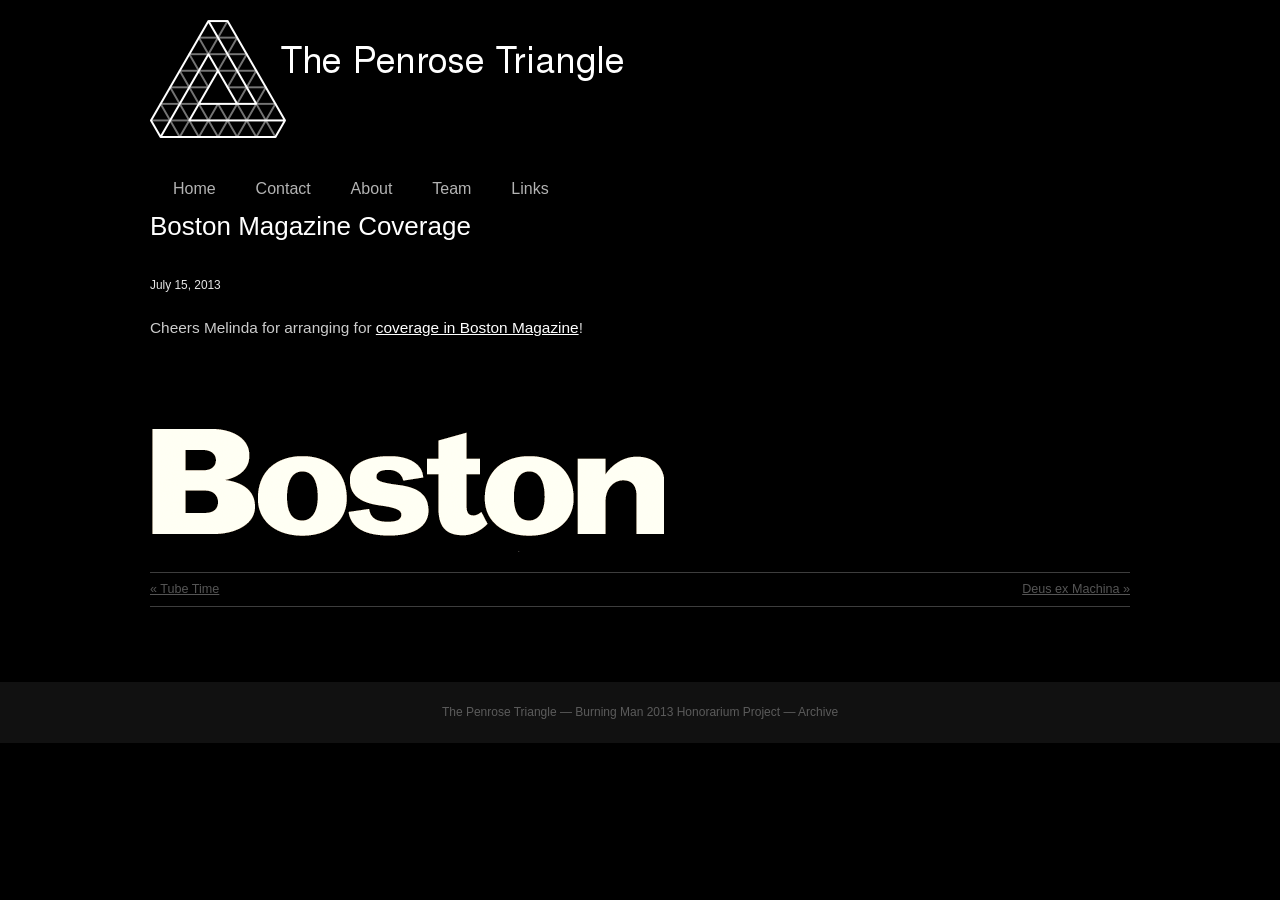
<file: penrose-archive/posts/boston-magazine-coverage.html>
<!DOCTYPE html>
<html lang="en">
<head>
<meta charset="UTF-8">
<meta name="viewport" content="width=device-width, initial-scale=1.0">
<title>Boston Magazine Coverage &mdash; The Penrose Triangle</title>
<style>* { margin: 0; padding: 0; box-sizing: border-box; } body { color: #ccc; background: #000; font-family: Arial, Helvetica, sans-serif; font-size: 14px; line-height: 1.5em; } a { color: #fff; } img { max-width: 100%; height: auto; }</style>
<link rel="stylesheet" href="../style.css">
</head>
<body>
<header class="site-header">
<div class="header-inner">
<a href="../index.html" class="site-logo"><img src="../logo.png" alt="The Penrose Triangle"></a>
<h1 class="site-title"><a href="../index.html">The Penrose Triangle</a></h1>
</div>
<nav class="site-nav">
<a href="../index.html">Home</a>
<a href="../sample-page.html">Contact</a> <a href="../about.html">About</a> <a href="../team.html">Team</a> <a href="../links.html">Links</a>
</nav>
</header>
<div class="container">
<article class="post single">
<h2 class="entry-title">Boston Magazine Coverage</h2>
<div class="entry-meta">July 15, 2013</div>
<div class="entry-content">
<p>Cheers Melinda for arranging for <a href="http://www.bostonmagazine.com/arts-entertainment/blog/2013/07/15/local-sculptors-are-building-a-climbable-mind-bending-structure-for-burning-man/">coverage in Boston Magazine</a>!</p>
<br>
<br>
<br>
<p><a href="http://www.bostonmagazine.com/arts-entertainment/blog/2013/07/15/local-sculptors-are-building-a-climbable-mind-bending-structure-for-burning-man/" target="_blank"><img class="alignnone size-full wp-image-242" title="boston_logo_home-invert" src="../uploads/2013/07/boston_logo_home-invert.gif" alt="" width="514" height="130" /></a></p>
</div>
<div class="more-content">
<a href="tube-time.html">&laquo; Tube Time</a>
<a href="deus-ex-machina.html">Deus ex Machina &raquo;</a>
</div>
</article>
</div>

<footer class="site-footer">
<div class="footer-inner">The Penrose Triangle &mdash; Burning Man 2013 Honorarium Project &mdash; Archive</div>
</footer>
</body>
</html>
</file>
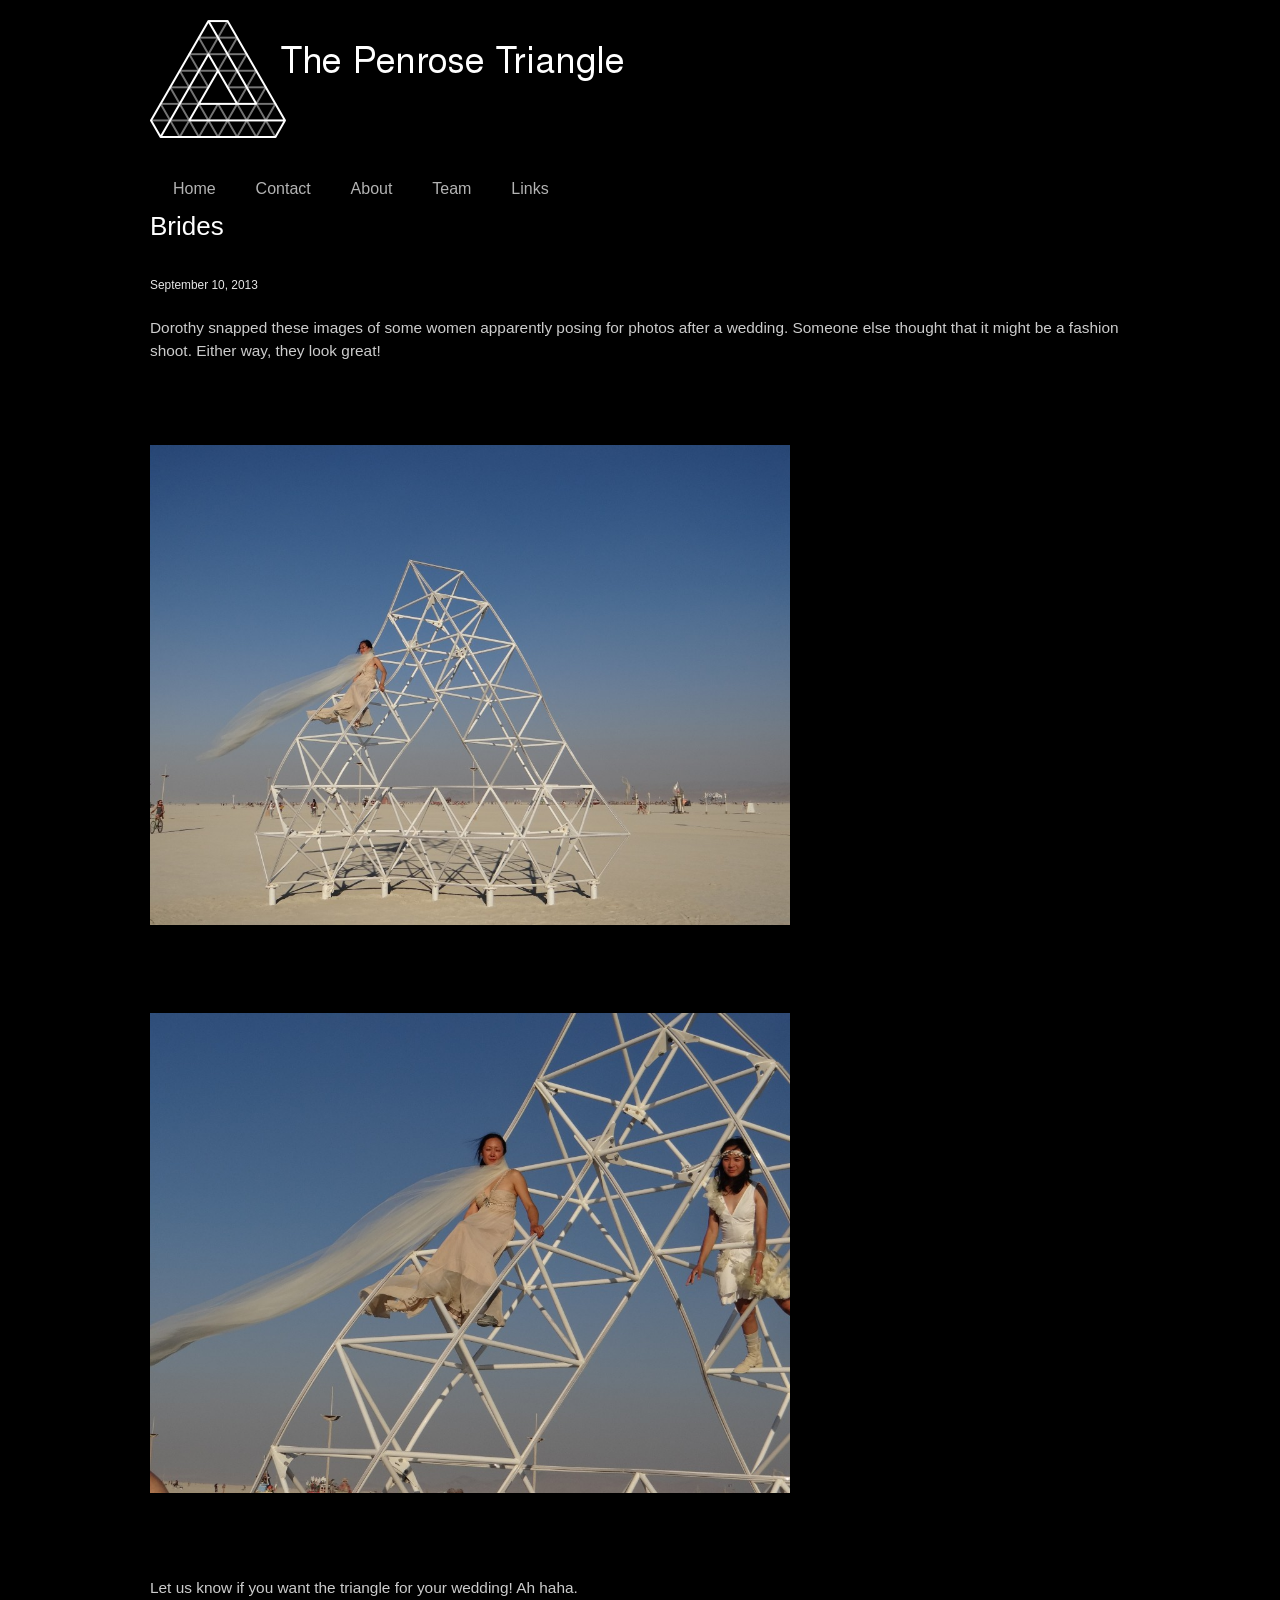
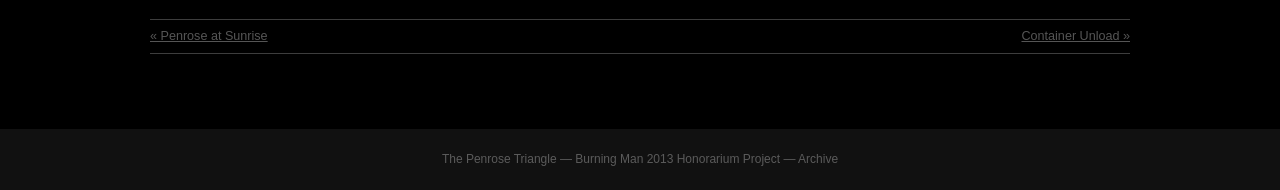
<file: penrose-archive/posts/brides.html>
<!DOCTYPE html>
<html lang="en">
<head>
<meta charset="UTF-8">
<meta name="viewport" content="width=device-width, initial-scale=1.0">
<title>Brides &mdash; The Penrose Triangle</title>
<style>* { margin: 0; padding: 0; box-sizing: border-box; } body { color: #ccc; background: #000; font-family: Arial, Helvetica, sans-serif; font-size: 14px; line-height: 1.5em; } a { color: #fff; } img { max-width: 100%; height: auto; }</style>
<link rel="stylesheet" href="../style.css">
</head>
<body>
<header class="site-header">
<div class="header-inner">
<a href="../index.html" class="site-logo"><img src="../logo.png" alt="The Penrose Triangle"></a>
<h1 class="site-title"><a href="../index.html">The Penrose Triangle</a></h1>
</div>
<nav class="site-nav">
<a href="../index.html">Home</a>
<a href="../sample-page.html">Contact</a> <a href="../about.html">About</a> <a href="../team.html">Team</a> <a href="../links.html">Links</a>
</nav>
</header>
<div class="container">
<article class="post single">
<h2 class="entry-title">Brides</h2>
<div class="entry-meta">September 10, 2013</div>
<div class="entry-content">
<p>Dorothy snapped these images of some women apparently posing for photos after a wedding.  Someone else thought that it might be a fashion shoot.  Either way, they look great!</p>
<br>
<br>
<br>
<p><a href="../uploads/2013/09/Brides1-sm.jpg"><img class="alignnone size-large wp-image-521" title="Brides1-sm" src="../uploads/2013/09/Brides1-sm-1024x768.jpg" alt="" width="640" height="480" /></a></p>
<br>
<br>
<br>
<p><a href="../uploads/2013/09/Brides2-sm.jpg"><img class="alignnone size-large wp-image-522" title="Brides2-sm" src="../uploads/2013/09/Brides2-sm-1024x768.jpg" alt="" width="640" height="480" /></a></p>
<br>
<br>
<br>
<p>Let us know if you want the triangle for your wedding!  Ah haha.</p>
</div>
<div class="more-content">
<a href="penrose-at-sunrise.html">&laquo; Penrose at Sunrise</a>
<a href="container-unload.html">Container Unload &raquo;</a>
</div>
</article>
</div>

<footer class="site-footer">
<div class="footer-inner">The Penrose Triangle &mdash; Burning Man 2013 Honorarium Project &mdash; Archive</div>
</footer>
</body>
</html>
</file>
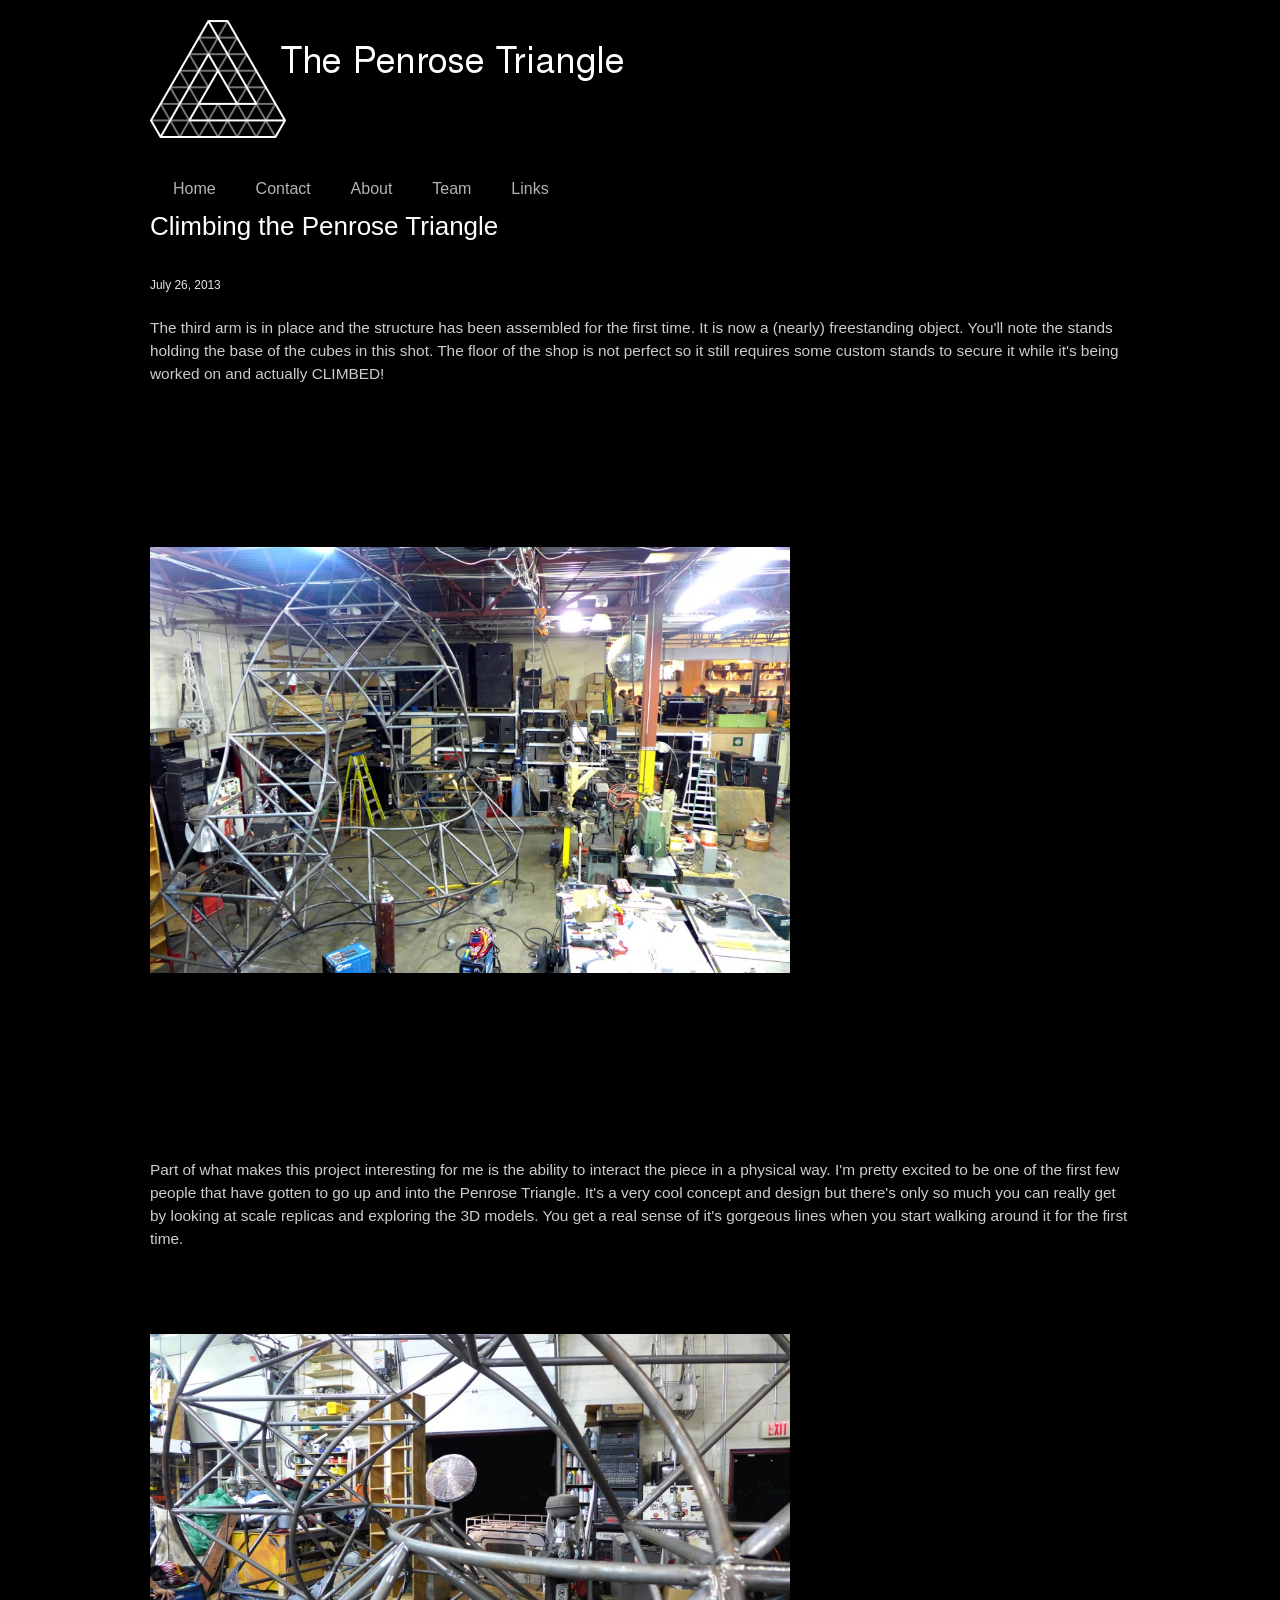
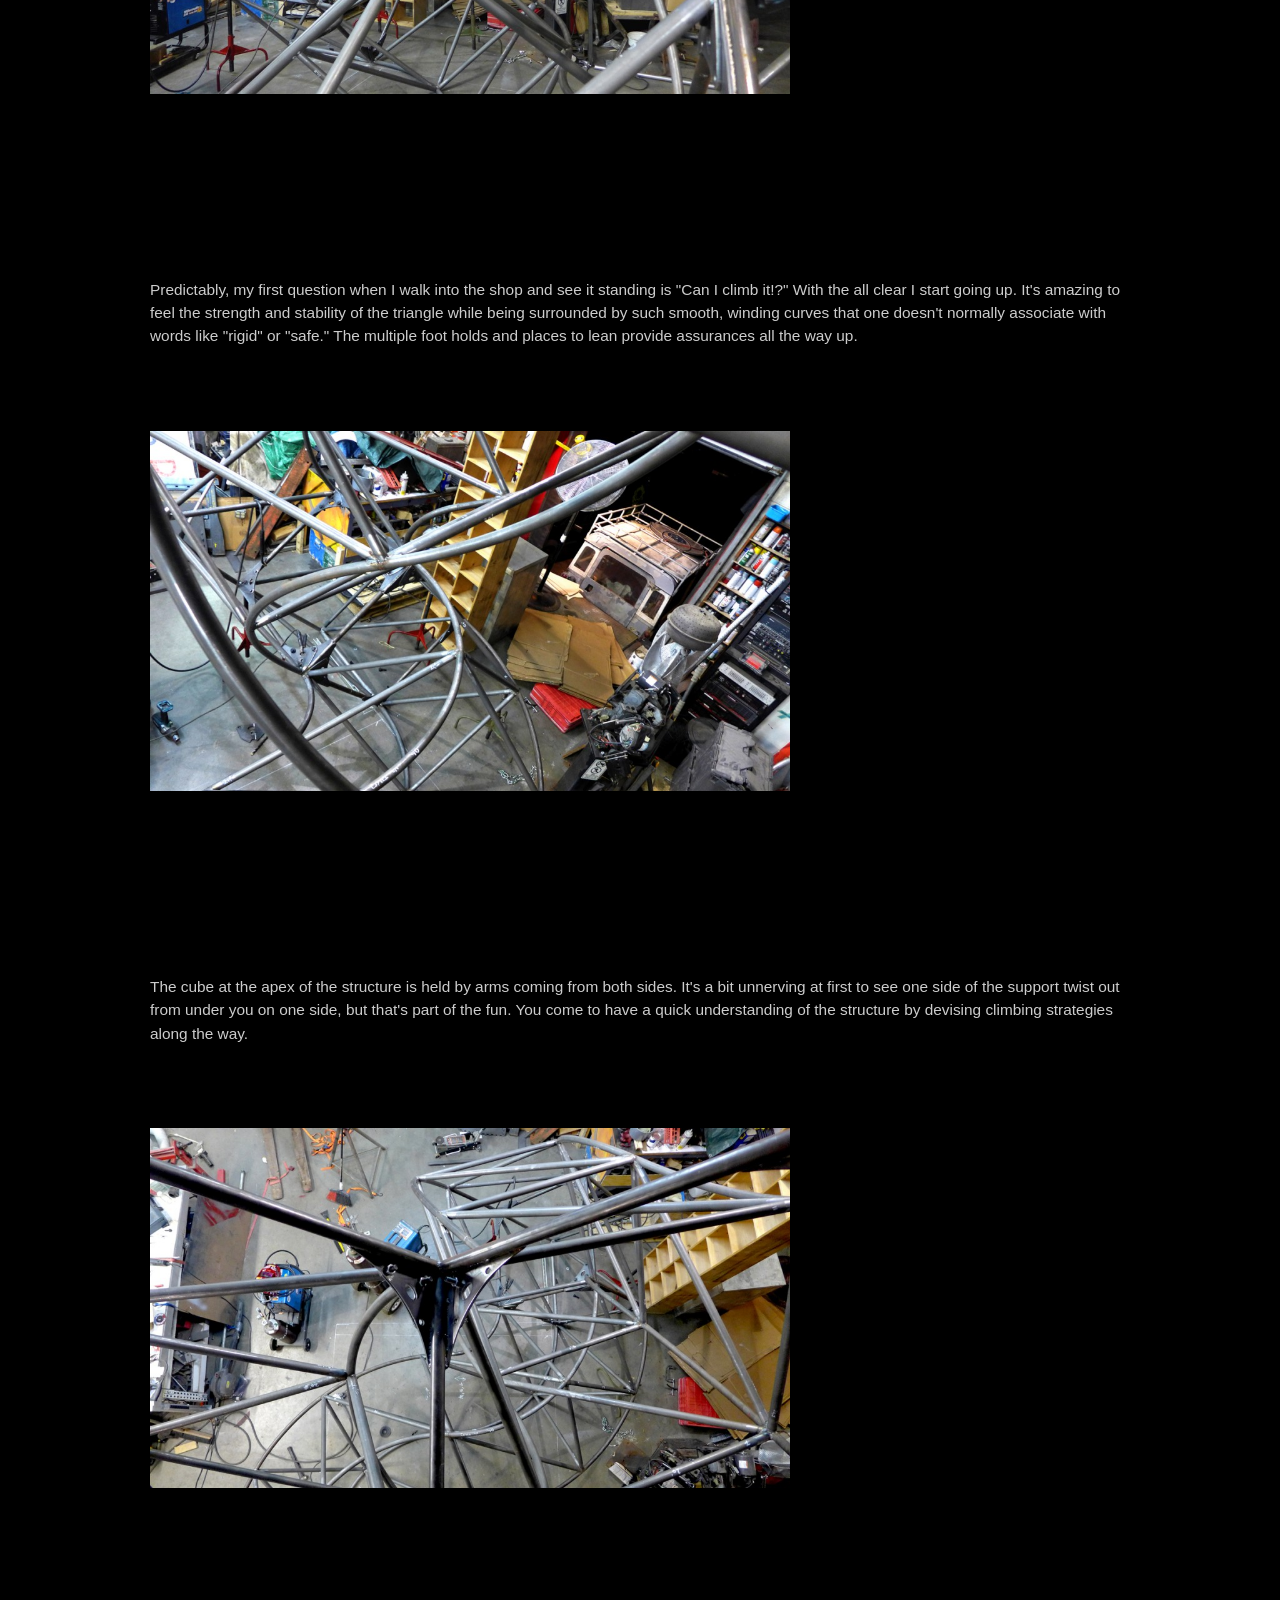
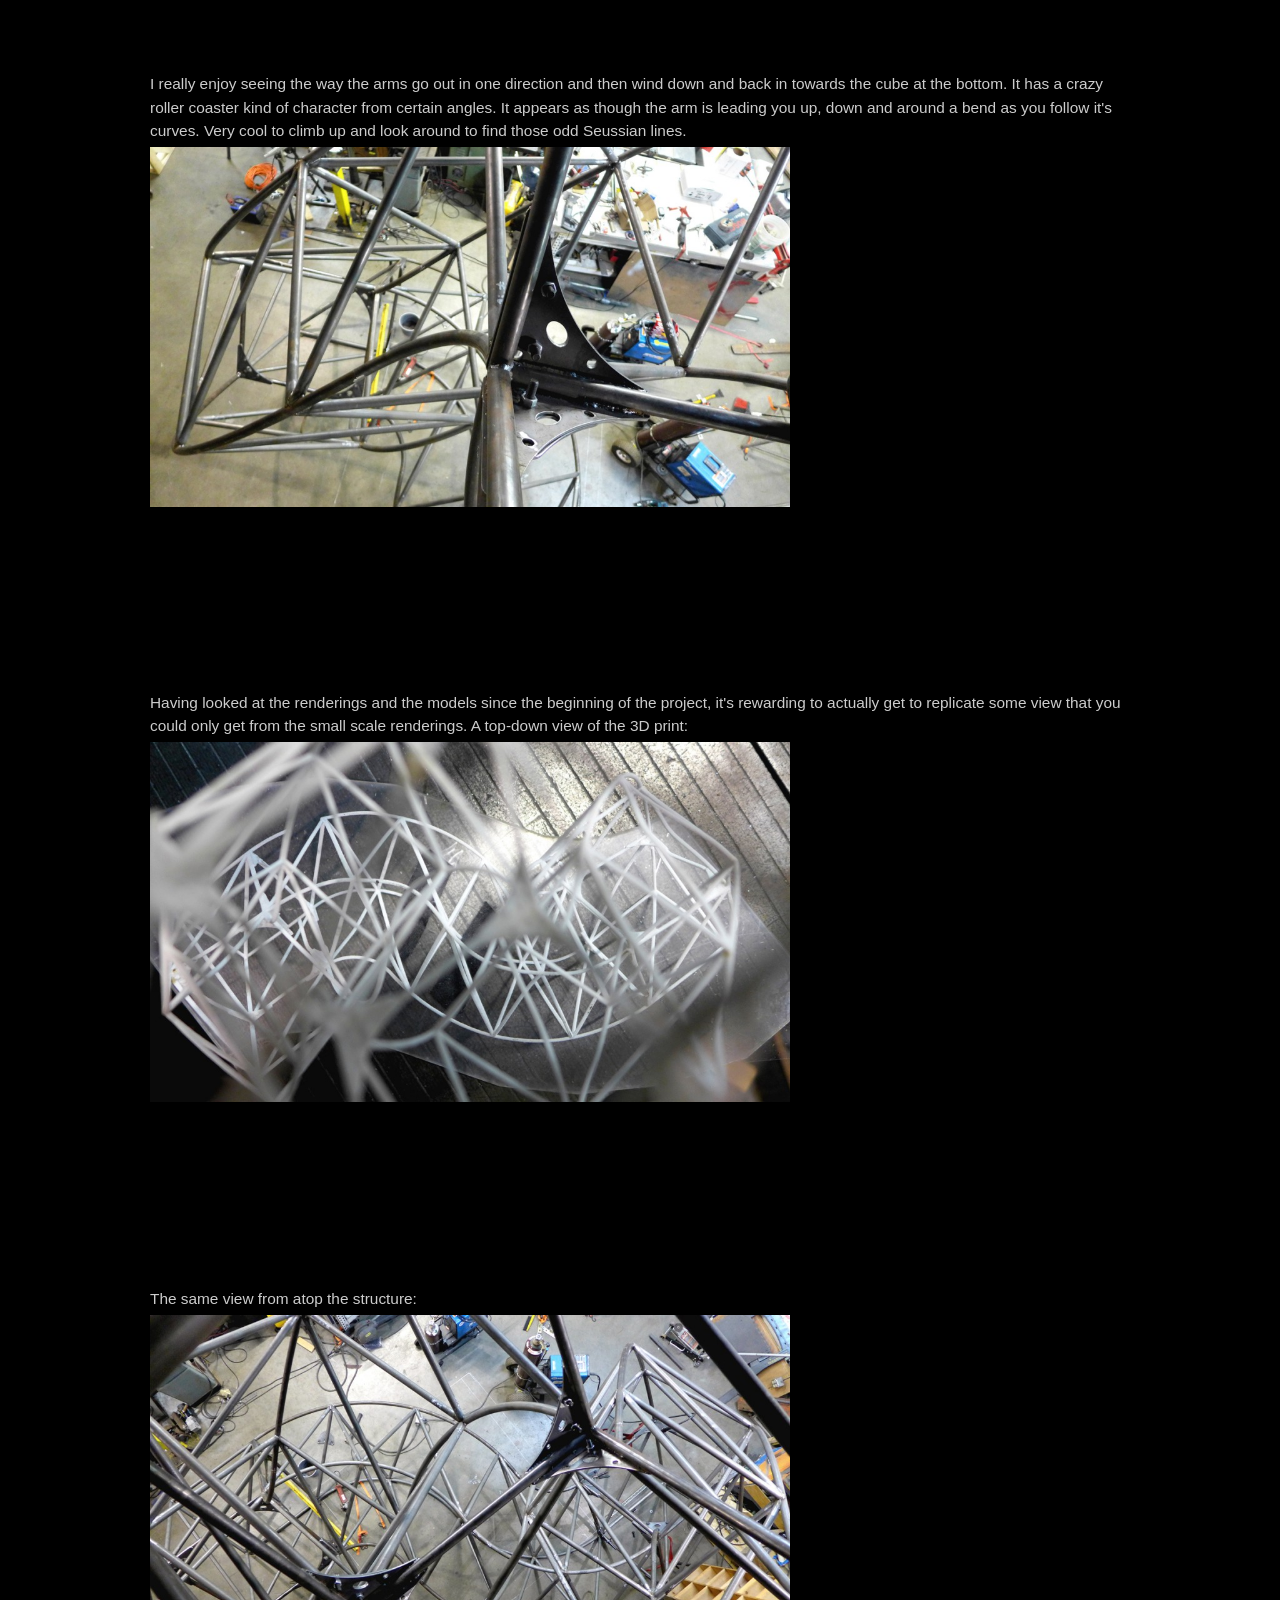
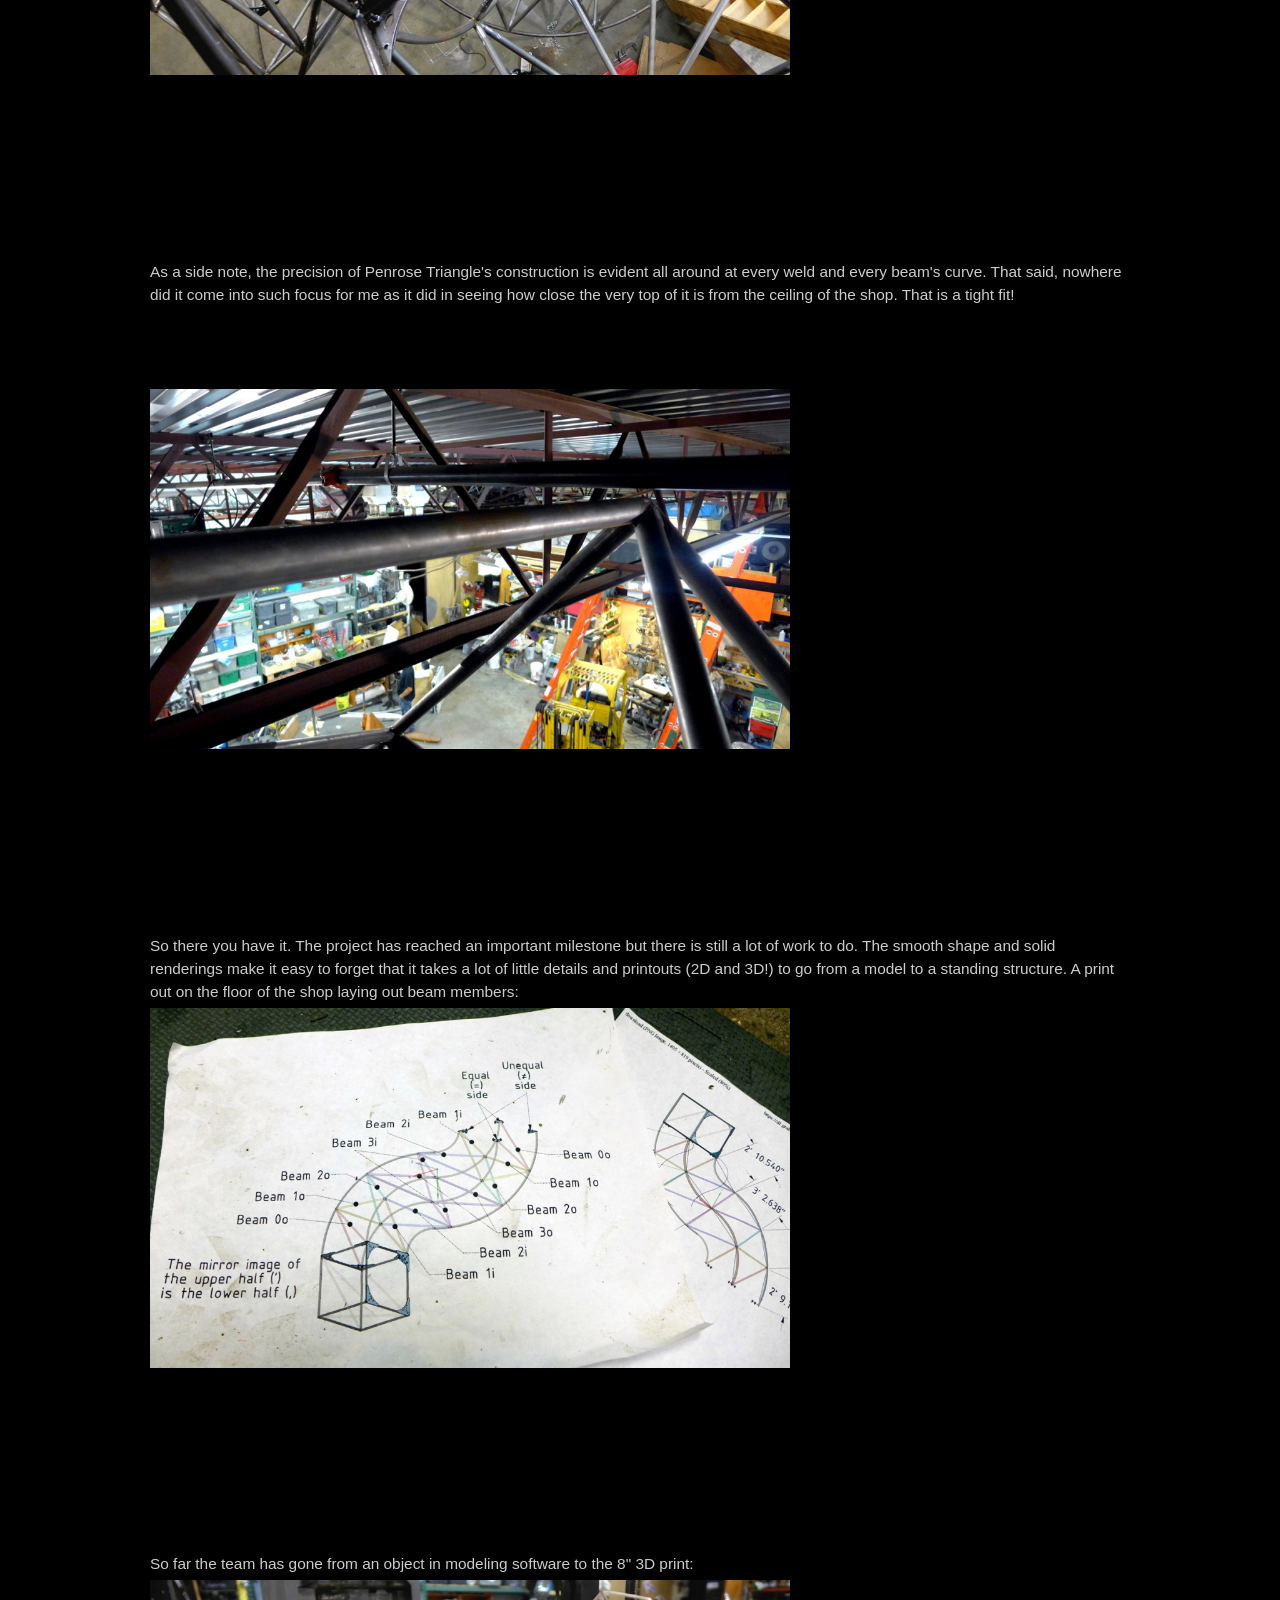
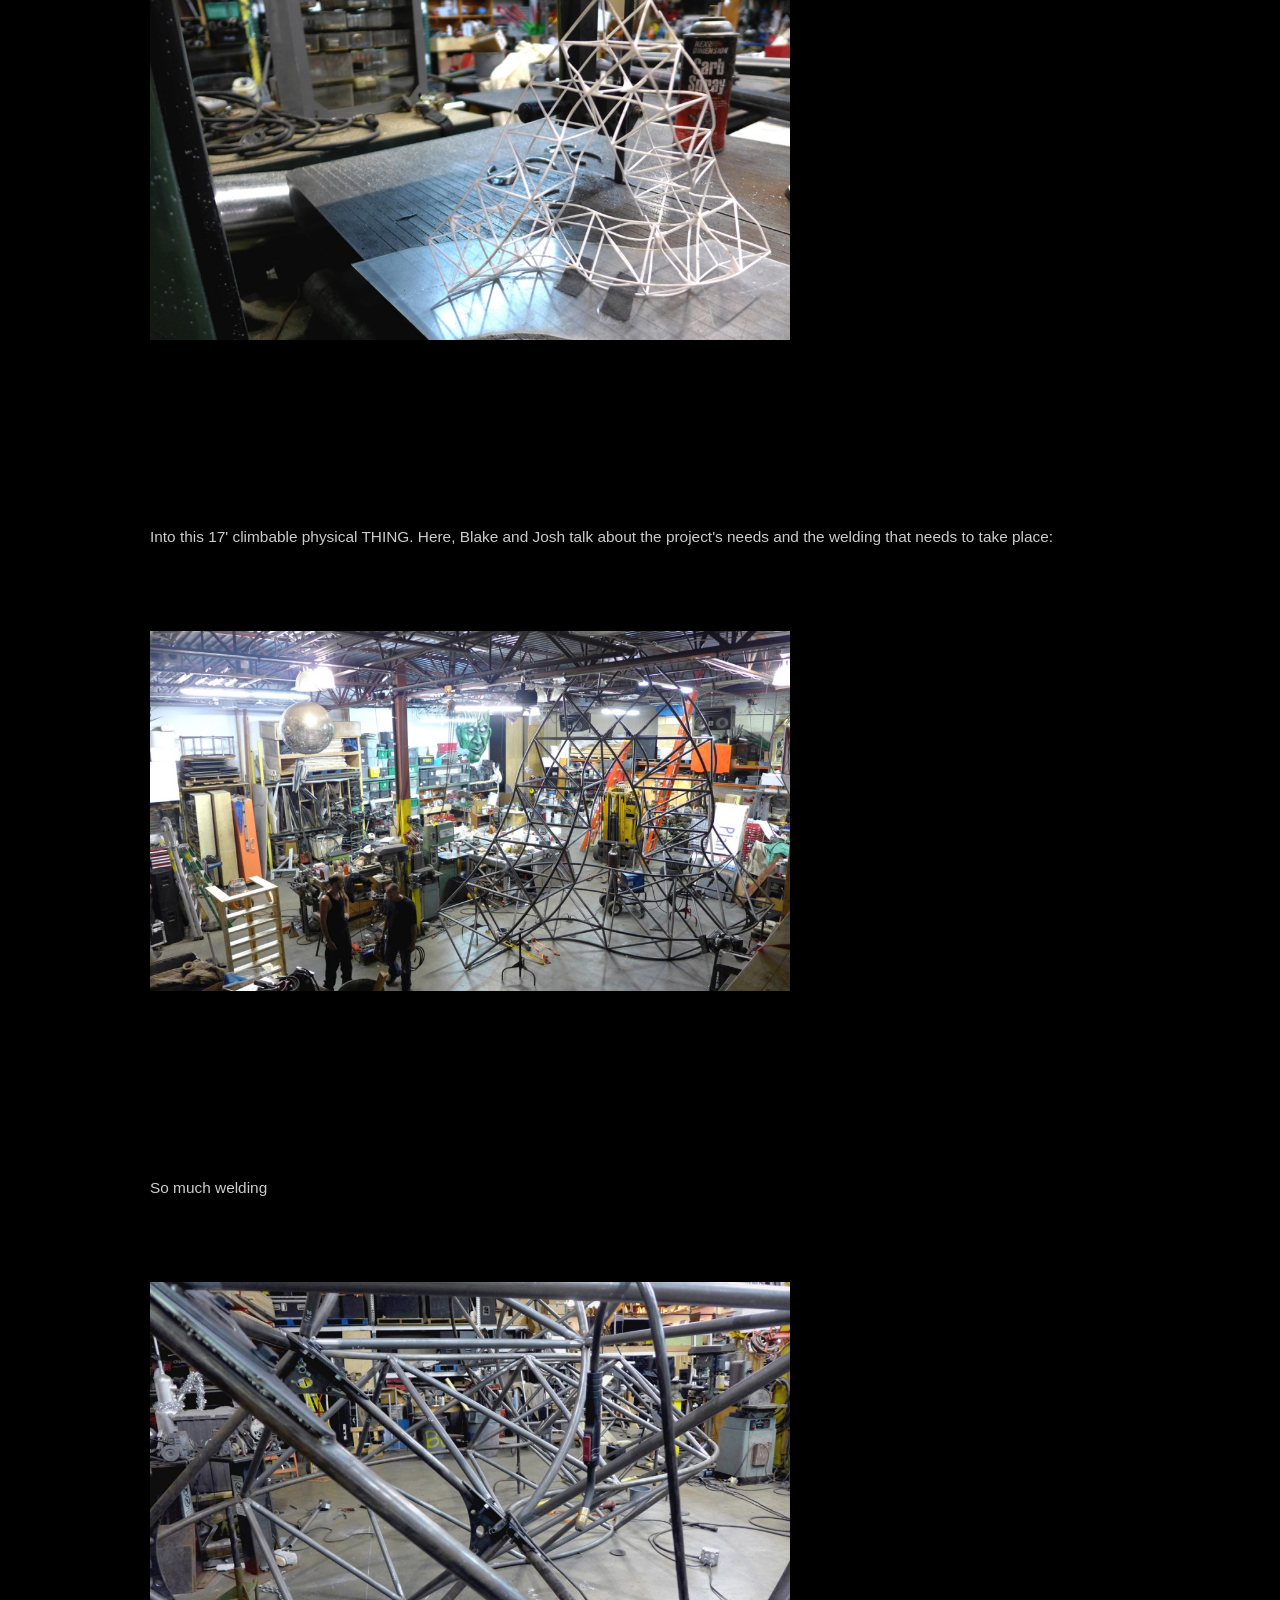
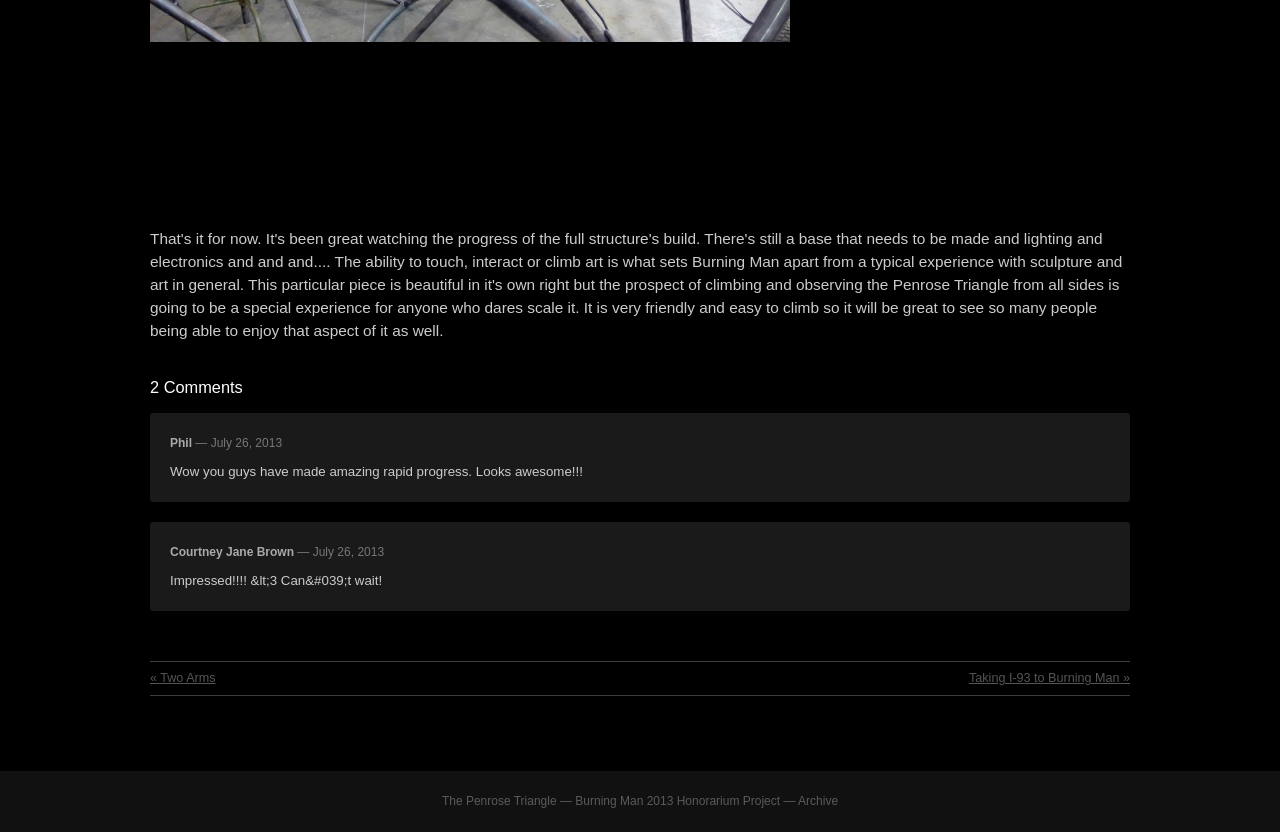
<file: penrose-archive/posts/climbing-the-penrose-triangle.html>
<!DOCTYPE html>
<html lang="en">
<head>
<meta charset="UTF-8">
<meta name="viewport" content="width=device-width, initial-scale=1.0">
<title>Climbing the Penrose Triangle &mdash; The Penrose Triangle</title>
<style>* { margin: 0; padding: 0; box-sizing: border-box; } body { color: #ccc; background: #000; font-family: Arial, Helvetica, sans-serif; font-size: 14px; line-height: 1.5em; } a { color: #fff; } img { max-width: 100%; height: auto; }</style>
<link rel="stylesheet" href="../style.css">
</head>
<body>
<header class="site-header">
<div class="header-inner">
<a href="../index.html" class="site-logo"><img src="../logo.png" alt="The Penrose Triangle"></a>
<h1 class="site-title"><a href="../index.html">The Penrose Triangle</a></h1>
</div>
<nav class="site-nav">
<a href="../index.html">Home</a>
<a href="../sample-page.html">Contact</a> <a href="../about.html">About</a> <a href="../team.html">Team</a> <a href="../links.html">Links</a>
</nav>
</header>
<div class="container">
<article class="post single">
<h2 class="entry-title">Climbing the Penrose Triangle</h2>
<div class="entry-meta">July 26, 2013</div>
<div class="entry-content">
<p>The third arm is in place and the structure has been assembled for the first time. It is now a (nearly) freestanding object. You'll note the stands holding the base of the cubes in this shot. The floor of the shop is not perfect so it still requires some custom stands to secure it while it's being worked on and actually CLIMBED!</p>
<br>
<br>
<br>
<p><a name="140190ff328d4cb9_0.1_graphic0D"></a></p>
<br>
<br>
<br>
<p><a href="../uploads/2013/07/12.P1010378_edit_1200x.jpg"><img class=" wp-image-308 alignnone" title="Penrose Triangle standing in the shop" src="../uploads/2013/07/12.P1010378_edit_1200x-1024x683.jpg" alt="" width="640" height="426" /></a></p>
<br>
<br>
<br>
<p>&nbsp;</p>
<br>
<br>
<br>
<p>Part of what makes this project interesting for me is the ability to interact the piece in a physical way. I'm pretty excited to be one of the first few people that have gotten to go up and into the Penrose Triangle. It's a very cool concept and design but there's only so much you can really get by looking at scale replicas and exploring the 3D models.  You get a real sense of it's gorgeous lines when you start walking around it for the first time.</p>
<br>
<br>
<br>
<p><a href="../uploads/2013/07/04.P1010385_edit_1200x.jpg"><img class="alignnone size-large wp-image-300" title="Side view of the base and arms" src="../uploads/2013/07/04.P1010385_edit_1200x-1024x576.jpg" alt="" width="640" height="360" /></a></p>
<br>
<br>
<br>
<p>&nbsp;</p>
<br>
<br>
<br>
<p>Predictably, my first question when I walk into the shop and see it standing is "Can I climb it!?" With the all clear I start going up. It's amazing to feel the strength and stability of the triangle while being surrounded by such smooth, winding  curves that one doesn't normally associate with words like "rigid" or "safe." The multiple foot holds and places to lean provide assurances all the way up.</p>
<br>
<br>
<br>
<p><a href="../uploads/2013/07/05.P1010357_edit_1200x.jpg"><img class="alignnone size-large wp-image-301" title="Climbing the Triangle" src="../uploads/2013/07/05.P1010357_edit_1200x-1024x576.jpg" alt="" width="640" height="360" /></a></p>
<br>
<br>
<br>
<p>&nbsp;</p>
<br>
<br>
<br>
<p>The cube at the apex of the structure is held by arms coming from both sides. It's a bit unnerving at first to see one side of the support twist out from under you on one side, but that's part of the fun. You come to have a quick understanding of the structure by devising climbing strategies along the way.</p>
<br>
<br>
<br>
<p><a href="../uploads/2013/07/06.P1010365_edit_1200x.jpg"><img class="alignnone size-large wp-image-302" title="Corner of the cube at the top" src="../uploads/2013/07/06.P1010365_edit_1200x-1024x576.jpg" alt="" width="640" height="360" /></a></p>
<br>
<br>
<br>
<p>&nbsp;</p>
<br>
<br>
<br>
<p>I really enjoy seeing the way the arms go out in one direction and then wind down and back in towards the cube at the bottom. It has a crazy roller coaster kind of character from certain angles. It appears as though the arm is leading you up, down and around a bend as you follow it's curves. Very cool to climb up and look around to find those odd Seussian lines.<a href="../uploads/2013/07/07.P1010371_edit_1200x.jpg"><img class="alignnone size-large wp-image-303" title="View from the top cube to a bottom cube" src="../uploads/2013/07/07.P1010371_edit_1200x-1024x576.jpg" alt="" width="640" height="360" /></a></p>
<br>
<br>
<br>
<p>&nbsp;</p>
<br>
<br>
<br>
<p>Having looked at the renderings and the models since the beginning of the project, it's rewarding to actually get to replicate some view that you could only get from the small scale renderings. A top-down view of the 3D print:<a href="../uploads/2013/07/08.P1010389_edit_1200x.jpg"><img class="alignnone size-large wp-image-304" title="Top down view of the 3D printed model" src="../uploads/2013/07/08.P1010389_edit_1200x-1024x576.jpg" alt="" width="640" height="360" /></a></p>
<br>
<br>
<br>
<p>&nbsp;</p>
<br>
<br>
<br>
<p>The same view from atop the structure:<a href="../uploads/2013/07/09.P1010366_edit_1200x.jpg"><img class="alignnone size-large wp-image-305" title="Taken from very top of the structure" src="../uploads/2013/07/09.P1010366_edit_1200x-1024x576.jpg" alt="" width="640" height="360" /></a></p>
<br>
<br>
<br>
<p>&nbsp;</p>
<br>
<br>
<br>
<p>As a side note, the precision of Penrose Triangle's construction is evident all around at every weld and every beam's curve. That said, nowhere did it come into such focus for me as it did in seeing how close the very top of it is from the ceiling of the shop. That is a tight fit!</p>
<br>
<br>
<br>
<p><a href="../uploads/2013/07/10.P1010362_edit_1200x.jpg"><img class="alignnone size-large wp-image-306" title="Triangle almost touching the ceiling" src="../uploads/2013/07/10.P1010362_edit_1200x-1024x576.jpg" alt="" width="640" height="360" /></a></p>
<br>
<br>
<br>
<p>&nbsp;</p>
<br>
<br>
<br>
<p>So there you have it. The project has reached an important milestone but there is still a lot of work to do. The smooth shape and solid renderings make it easy to forget that it takes a lot of little details and printouts (2D and 3D!) to go from a model to a standing structure. A print out on the floor of the shop laying out beam members: <a href="../uploads/2013/07/01.P1010393_edit_1200x.jpg"><img class="alignnone size-large wp-image-310" title="Printout of the arm assembly diagram" src="../uploads/2013/07/01.P1010393_edit_1200x-1024x576.jpg" alt="" width="640" height="360" /></a></p>
<br>
<br>
<br>
<p>&nbsp;</p>
<br>
<br>
<br>
<p>So far the team has gone from an object in modeling software to the 8" 3D print:<a href="../uploads/2013/07/00.P1010386_edit_1200x.jpg"><img class="alignnone size-large wp-image-309" title="8&quot; 3D Print of the Penrose Triangle" src="../uploads/2013/07/00.P1010386_edit_1200x-1024x576.jpg" alt="" width="640" height="360" /></a></p>
<br>
<br>
<br>
<p>&nbsp;</p>
<br>
<br>
<br>
<p>Into this 17' climbable physical THING. Here, Blake and Josh talk about the project's needs and the welding that needs to take place:</p>
<br>
<br>
<br>
<p><a href="../uploads/2013/07/02.P1010343_edit_1200x.jpg"><img class="alignnone size-large wp-image-299" title="View of the Triangle from the rafters in the shop" src="../uploads/2013/07/02.P1010343_edit_1200x-1024x576.jpg" alt="" width="640" height="360" /></a></p>
<br>
<br>
<br>
<p>&nbsp;</p>
<br>
<br>
<br>
<p>So much welding</p>
<br>
<br>
<br>
<p><a href="../uploads/2013/07/11.P1010380_edit_1200x.jpg"><img class="alignnone size-large wp-image-307" title="Mig welding continues" src="../uploads/2013/07/11.P1010380_edit_1200x-1024x576.jpg" alt="" width="640" height="360" /></a></p>
<br>
<br>
<br>
<p>&nbsp;</p>
<br>
<br>
<br>
<p>That's it for now. It's been great watching the progress of the full structure's build. There's still a base that needs to be made and lighting and electronics and and and....  The ability to touch, interact or climb art is what sets Burning Man apart from a typical experience with sculpture and art in general. This particular piece is beautiful in it's own right but the prospect of climbing and observing the Penrose Triangle from all sides is going to be a special experience for anyone who dares scale it. It is very friendly and easy to climb so it will be great to see so many people being able to enjoy that aspect of it as well.</p>
</div>
<div class="comments-area">
<h3>2 Comments</h3>
<div class="comment"><div class="comment-meta"><strong>Phil</strong> &mdash; July 26, 2013</div><div class="comment-body">Wow you guys have made amazing rapid progress.  Looks awesome!!!</div></div>
<div class="comment"><div class="comment-meta"><strong>Courtney Jane Brown</strong> &mdash; July 26, 2013</div><div class="comment-body">Impressed!!!! &amp;lt;3 Can&amp;#039;t wait!</div></div>
</div>
<div class="more-content">
<a href="two-arms.html">&laquo; Two Arms</a>
<a href="taking-i-93-to-burning-man.html">Taking I-93 to Burning Man &raquo;</a>
</div>
</article>
</div>

<footer class="site-footer">
<div class="footer-inner">The Penrose Triangle &mdash; Burning Man 2013 Honorarium Project &mdash; Archive</div>
</footer>
</body>
</html>
</file>
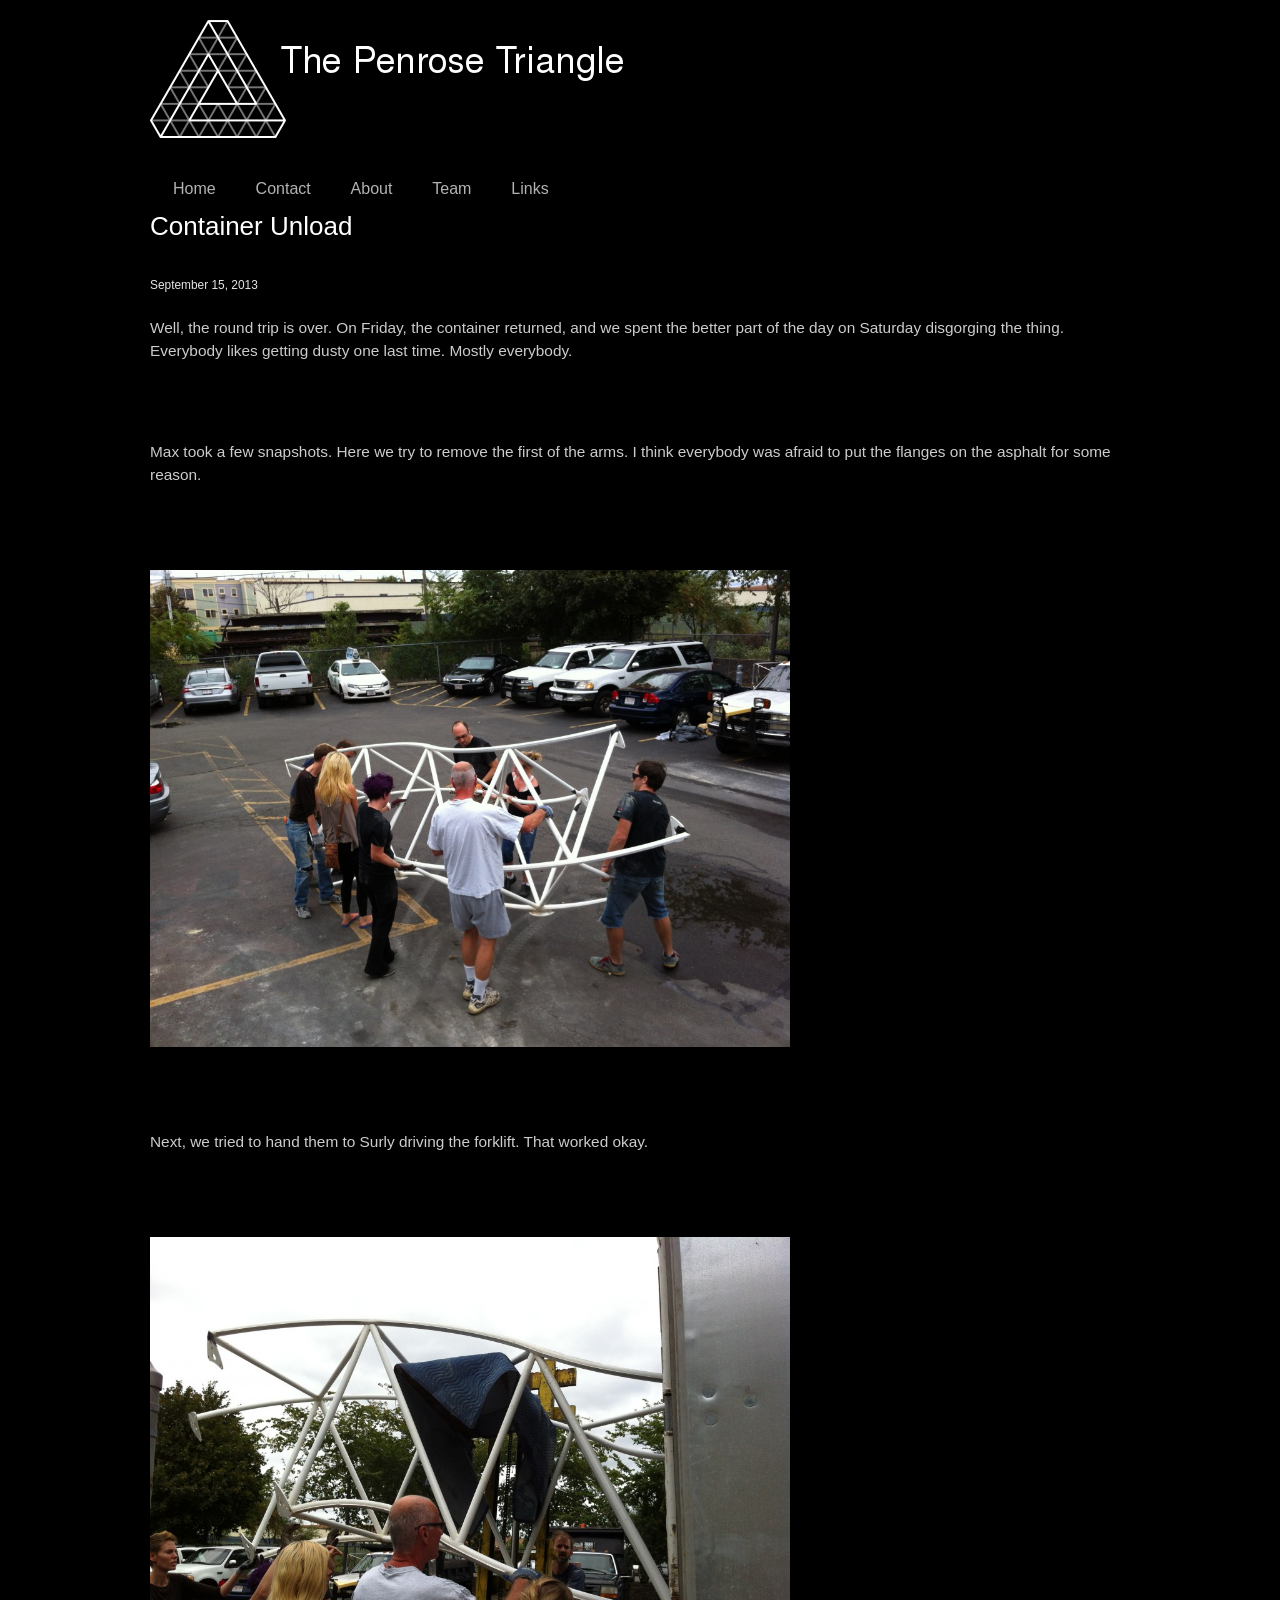
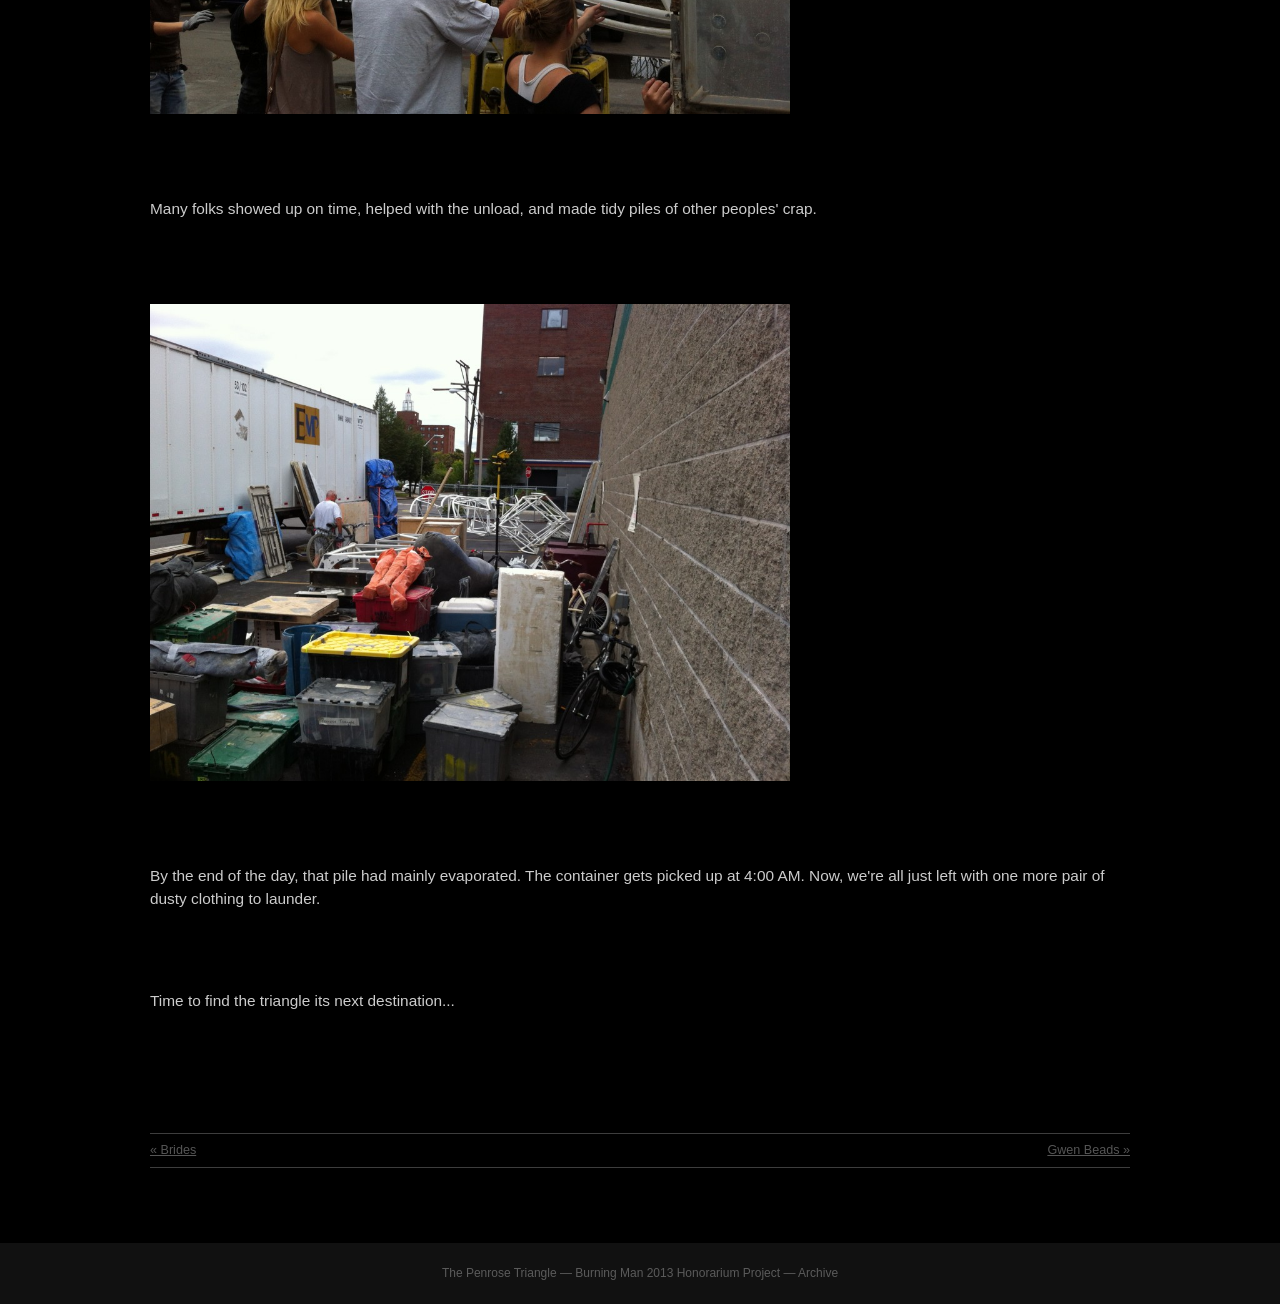
<file: penrose-archive/posts/container-unload.html>
<!DOCTYPE html>
<html lang="en">
<head>
<meta charset="UTF-8">
<meta name="viewport" content="width=device-width, initial-scale=1.0">
<title>Container Unload &mdash; The Penrose Triangle</title>
<style>* { margin: 0; padding: 0; box-sizing: border-box; } body { color: #ccc; background: #000; font-family: Arial, Helvetica, sans-serif; font-size: 14px; line-height: 1.5em; } a { color: #fff; } img { max-width: 100%; height: auto; }</style>
<link rel="stylesheet" href="../style.css">
</head>
<body>
<header class="site-header">
<div class="header-inner">
<a href="../index.html" class="site-logo"><img src="../logo.png" alt="The Penrose Triangle"></a>
<h1 class="site-title"><a href="../index.html">The Penrose Triangle</a></h1>
</div>
<nav class="site-nav">
<a href="../index.html">Home</a>
<a href="../sample-page.html">Contact</a> <a href="../about.html">About</a> <a href="../team.html">Team</a> <a href="../links.html">Links</a>
</nav>
</header>
<div class="container">
<article class="post single">
<h2 class="entry-title">Container Unload</h2>
<div class="entry-meta">September 15, 2013</div>
<div class="entry-content">
<p>Well, the round trip is over.  On Friday, the container returned, and we spent the better part of the day on Saturday disgorging the thing.  Everybody likes getting dusty one last time.  Mostly everybody.</p>
<br>
<br>
<br>
<p>Max took a few snapshots.  Here we try to remove the first of the arms.  I think everybody was afraid to put the flanges on the asphalt for some reason.</p>
<br>
<br>
<br>
<p><a href="../uploads/2013/09/IMG_1247.jpg"><img class="alignnone size-large wp-image-533" title="IMG_1247" src="../uploads/2013/09/IMG_1247-1024x764.jpg" alt="" width="640" height="477" /></a></p>
<br>
<br>
<br>
<p>Next, we tried to hand them to Surly driving the forklift.  That worked okay.</p>
<br>
<br>
<br>
<p><a href="../uploads/2013/09/IMG_1250.jpg"><img class="alignnone size-large wp-image-534" title="IMG_1250" src="../uploads/2013/09/IMG_1250-1024x764.jpg" alt="" width="640" height="477" /></a></p>
<br>
<br>
<br>
<p>Many folks showed up on time, helped with the unload, and made tidy piles of other peoples' crap.</p>
<br>
<br>
<br>
<p><a href="../uploads/2013/09/IMG_1260.jpg"><img class="alignnone size-large wp-image-535" title="IMG_1260" src="../uploads/2013/09/IMG_1260-1024x764.jpg" alt="" width="640" height="477" /></a></p>
<br>
<br>
<br>
<p>By the end of the day, that pile had mainly evaporated.  The container gets picked up at 4:00 AM.  Now, we're all just left with one more pair of dusty clothing to launder.</p>
<br>
<br>
<br>
<p>Time to find the triangle its next destination...</p>
<br>
<br>
<br>
<p>&nbsp;</p>
</div>
<div class="more-content">
<a href="brides.html">&laquo; Brides</a>
<a href="gwen-beads.html">Gwen Beads &raquo;</a>
</div>
</article>
</div>

<footer class="site-footer">
<div class="footer-inner">The Penrose Triangle &mdash; Burning Man 2013 Honorarium Project &mdash; Archive</div>
</footer>
</body>
</html>
</file>
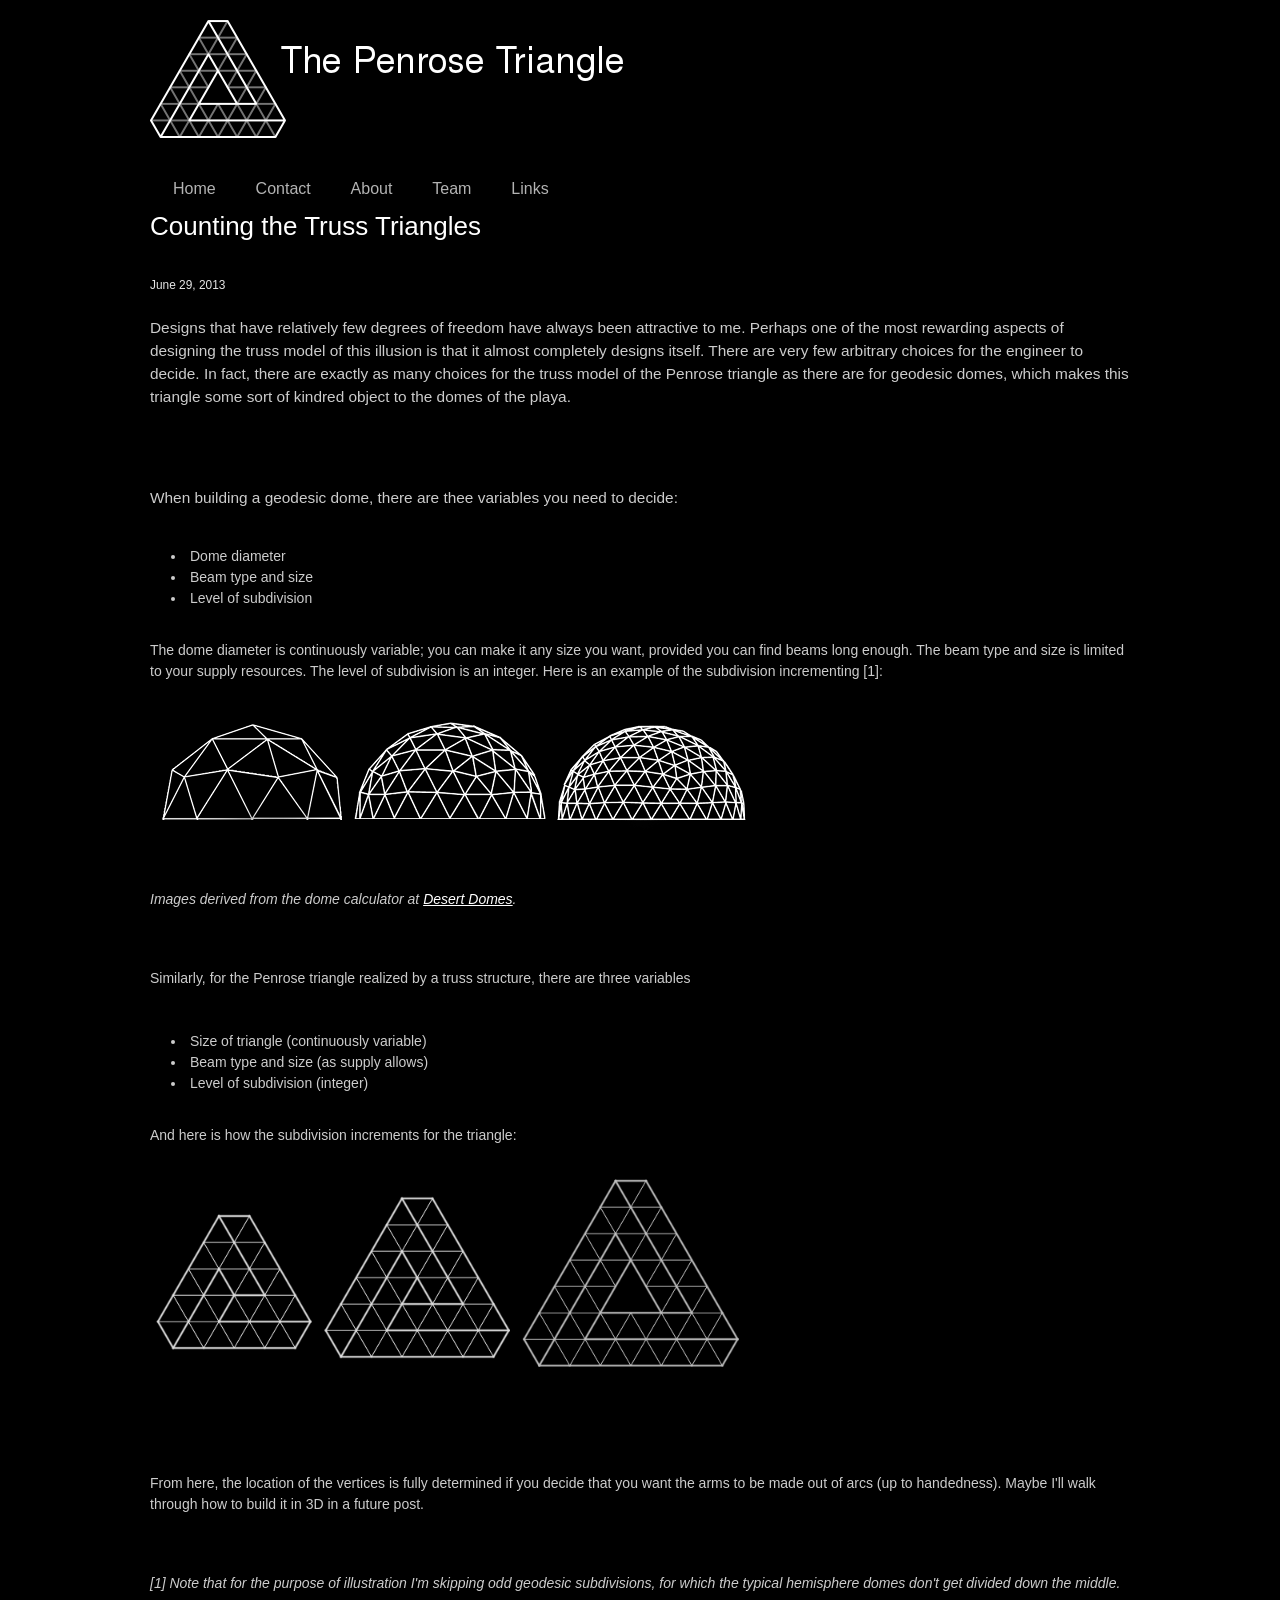
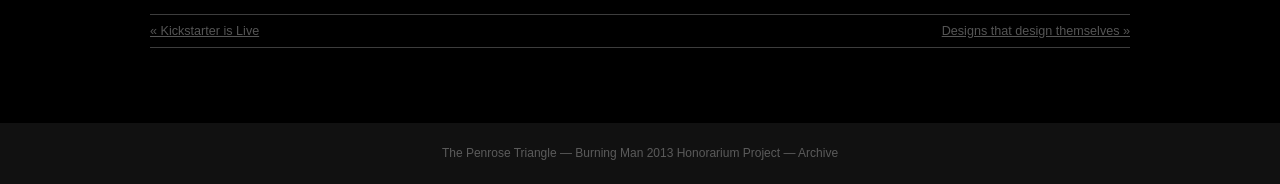
<file: penrose-archive/posts/counting-the-truss-triangles.html>
<!DOCTYPE html>
<html lang="en">
<head>
<meta charset="UTF-8">
<meta name="viewport" content="width=device-width, initial-scale=1.0">
<title>Counting the Truss Triangles &mdash; The Penrose Triangle</title>
<style>* { margin: 0; padding: 0; box-sizing: border-box; } body { color: #ccc; background: #000; font-family: Arial, Helvetica, sans-serif; font-size: 14px; line-height: 1.5em; } a { color: #fff; } img { max-width: 100%; height: auto; }</style>
<link rel="stylesheet" href="../style.css">
</head>
<body>
<header class="site-header">
<div class="header-inner">
<a href="../index.html" class="site-logo"><img src="../logo.png" alt="The Penrose Triangle"></a>
<h1 class="site-title"><a href="../index.html">The Penrose Triangle</a></h1>
</div>
<nav class="site-nav">
<a href="../index.html">Home</a>
<a href="../sample-page.html">Contact</a> <a href="../about.html">About</a> <a href="../team.html">Team</a> <a href="../links.html">Links</a>
</nav>
</header>
<div class="container">
<article class="post single">
<h2 class="entry-title">Counting the Truss Triangles</h2>
<div class="entry-meta">June 29, 2013</div>
<div class="entry-content">
<p>Designs that have relatively few degrees of freedom have always been attractive to me. Perhaps one of the most rewarding aspects of designing the truss model of this illusion is that it almost completely designs itself. There are very few arbitrary choices for the engineer to decide. In fact, there are exactly as many choices for the truss model of the Penrose triangle as there are for geodesic domes, which makes this triangle some sort of kindred object to the domes of the playa.</p>
<br>
<br>
<br>
<p>When building a geodesic dome, there are thee variables you need to decide:</p>
<br>
<ul>

<li>Dome diameter</li>

<li>Beam type and size</li>

<li>Level of subdivision</li>

</ul>
<br>
<div>The dome diameter is continuously variable; you can make it any size you want, provided you can find beams long enough.  The beam type and size is limited to your supply resources.  The level of subdivision is an integer.  Here is an example of the subdivision incrementing [1]:</div>
<br>
<div><a href="../uploads/2013/06/Three-Domes.png"><img class="alignnone size-full wp-image-177" title="Three Domes" src="../uploads/2013/06/Three-Domes.png" alt="" width="600" height="125" /></a></div>
<br>
<p><address>Images derived from the dome calculator at <a href="http://desertdomes.com/" target="_blank">Desert Domes</a>.</address></p>
<br>
<div></div>
<br>
<div>Similarly, for the Penrose triangle realized by a truss structure, there are three variables</div>
<br>
<div>
<br>
<ul>

<li>Size of triangle (continuously variable)</li>

<li>Beam type and size (as supply allows)</li>

<li>Level of subdivision (integer)</li>

</ul>
<br>
<div>And here is how the subdivision increments for the triangle:</div>
<br>
<div><a href="../uploads/2013/06/Three-Penrose-Triangles.png"><img class="alignnone  wp-image-179" title="Three Penrose Triangles" src="../uploads/2013/06/Three-Penrose-Triangles.png" alt="" width="596" height="203" /></a></div>
<br>
<div></div>
<br>
<p></div></p>
<br>
<div>From here, the location of the vertices is fully determined if you decide that you want the arms to be made out of arcs (up to handedness).  Maybe I'll walk through how to build it in 3D in a future post.</div>
<br>
<div></div>
<br>
<p><address>[1] Note that for the purpose of illustration I'm skipping odd geodesic subdivisions, for which the typical hemisphere domes don't get divided down the middle.   </address><address> </address></p>
</div>
<div class="more-content">
<a href="kickstarter-is-live.html">&laquo; Kickstarter is Live</a>
<a href="designs-that-design-themselves.html">Designs that design themselves &raquo;</a>
</div>
</article>
</div>

<footer class="site-footer">
<div class="footer-inner">The Penrose Triangle &mdash; Burning Man 2013 Honorarium Project &mdash; Archive</div>
</footer>
</body>
</html>
</file>
<file: penrose-archive/style.css>
/* Penrose Triangle Archive — Eclipse theme recreation */
* { margin: 0; padding: 0; box-sizing: border-box; }
body { color: #ccc; background: #000; font-family: Arial, Helvetica, sans-serif; font-size: 14px; line-height: 1.5em; }
h1, h2, h3, h4, h5, h6 { color: #fff; margin-bottom: 15px; font-weight: 400; }
h2 { line-height: 1.25em; font-size: 26px; }
a { color: #fff; }
a:hover { color: #ccc; text-decoration: none; }
img { max-width: 100%; height: auto; }

.site-header { padding: 20px 0 0 0; }
.site-header .header-inner { max-width: 1020px; margin: 0 auto; padding: 0 20px; }
.site-header .site-logo { display: block; margin: 0; }
.site-header .site-logo img { max-height: 118px; width: auto; }
.site-header h1.site-title { display: none; }
.site-header h2.site-description { font-size: 14px; margin: 5px 0 0 0; color: #ccc; font-weight: 400; }

.site-nav { max-width: 1020px; margin: 30px auto 5px auto; padding: 5px 20px; }
.site-nav a { color: #b3b3b3; font-size: 16px; line-height: 20px; text-decoration: none; padding: 5px 0 5px 10px; margin: 0 13px; }
.site-nav a:hover { color: #fff; }

.container { max-width: 1020px; margin: 0 auto; padding: 0 20px; }

article.post, article.page { margin-bottom: 40px; padding-bottom: 20px; border-bottom: 1px solid #393939; }
article.single { border-bottom: none; }
.entry-content { margin: 20px 0; word-wrap: break-word; }
h2.entry-title { margin-top: 0; margin-bottom: 32px; line-height: 1.25em; font-size: 26px; font-weight: 400; }
h2.entry-title a { color: #fff; text-decoration: none; }
h2.entry-title a:hover { color: #eee; }
article p, .entry-content p { font-size: 1.1em; line-height: 1.5em; margin-bottom: 1em; }
.entry-content a { color: #fff; }
.entry-content a:hover { color: #ccc; }
.entry-meta { color: #e6e6e6; font-size: 0.85em; margin-bottom: 15px; }

.alignnone { display: block; margin: 5px 20px 20px 0; }
.aligncenter, div.aligncenter { display: block; margin: 5px auto; }
.alignright { float: right; margin: 5px 0 20px 20px; }
.alignleft { float: left; margin: 5px 20px 20px 0; }
a img.aligncenter { display: block; margin-left: auto; margin-right: auto; }
.size-full, .size-large { max-width: 100%; height: auto; }

.wp-caption, figure { background: #000; border: 1px solid #444; max-width: 96%; padding: 15px 3px 10px; text-align: center; margin: 5px auto; }
.wp-caption p.wp-caption-text, figcaption { font-size: 11px; line-height: 17px; margin: 0; padding: 0 4px 5px; color: #999; }

.comments-area { margin-bottom: 15px; padding: 15px 0; }
.comments-area h3 { color: #fff; font-weight: 400; margin-bottom: 15px; }
.comment { margin-bottom: 20px; background: #1a1a1a; border-radius: 3px; padding: 20px; }
.comment-meta { font-size: 12px; color: #777; margin-bottom: 8px; }
.comment-meta strong { color: #aaa; font-weight: bold; }
.comment-body { font-size: 0.95em; line-height: 1.5em; }

.more-content { border-top: 1px solid #3D3D3D; border-bottom: 1px solid #3D3D3D; margin-bottom: 15px; padding: 10px 0; display: flex; justify-content: space-between; }
.more-content a { color: #555; line-height: 1em; text-decoration: underline; font-size: 0.9em; }
.more-content a:hover { color: #5ca9d6; text-decoration: none; }

.video-link { margin: 1.5em 0; }
.video-link a { display: inline-block; padding: 12px 20px; background: #1a1a1a; border: 1px solid #393939; border-radius: 3px; color: #ccc; text-decoration: none; font-size: 1.1em; }
.video-link a:hover { background: #222; color: #fff; }

.post-list { list-style: none; margin: 0; padding: 0; }
.post-list li { margin-bottom: 40px; padding-bottom: 20px; border-bottom: 1px solid #393939; }
.post-list li:last-child { border-bottom: none; }
.post-list h2 { margin-top: 0; margin-bottom: 5px; }
.post-list h2 a { color: #fff; text-decoration: none; }
.post-list h2 a:hover { color: #eee; }
.post-list .date { color: #777; font-size: 0.85em; }

.pages-section { margin-bottom: 30px; padding-bottom: 20px; border-bottom: 1px solid #393939; }
.pages-section h2 { font-size: 16px; text-transform: uppercase; color: #999; font-weight: 600; margin-bottom: 10px; }
.pages-nav { display: flex; gap: 20px; flex-wrap: wrap; }
.pages-nav a { color: #b3b3b3; text-decoration: none; font-size: 15px; }
.pages-nav a:hover { color: #fff; }
.section-header { font-size: 16px; text-transform: uppercase; color: #999; font-weight: 600; margin-bottom: 20px; }

.site-footer { background: #111; padding: 20px 0; margin-top: 40px; }
.site-footer .footer-inner { max-width: 1020px; margin: 0 auto; padding: 0 20px; text-align: center; color: #5b5b5b; font-size: 12px; }

blockquote { background-color: #222; margin: 20px 10px; padding: 3px; border-left: 5px solid #1a1a1a; }
blockquote p { margin: 10px; }
code { white-space: pre-wrap; color: #ccc; background-color: #222; border-width: 0; }
ul, ol { margin: 0 0 10px 0; list-style-position: inside; margin-left: 21px; }

@media (max-width: 767px) {
    .site-nav { margin-top: 20px; }
    .site-nav a { font-size: 14px; margin: 0 6px; }
    .container { padding: 0 15px; }
}
</file>
